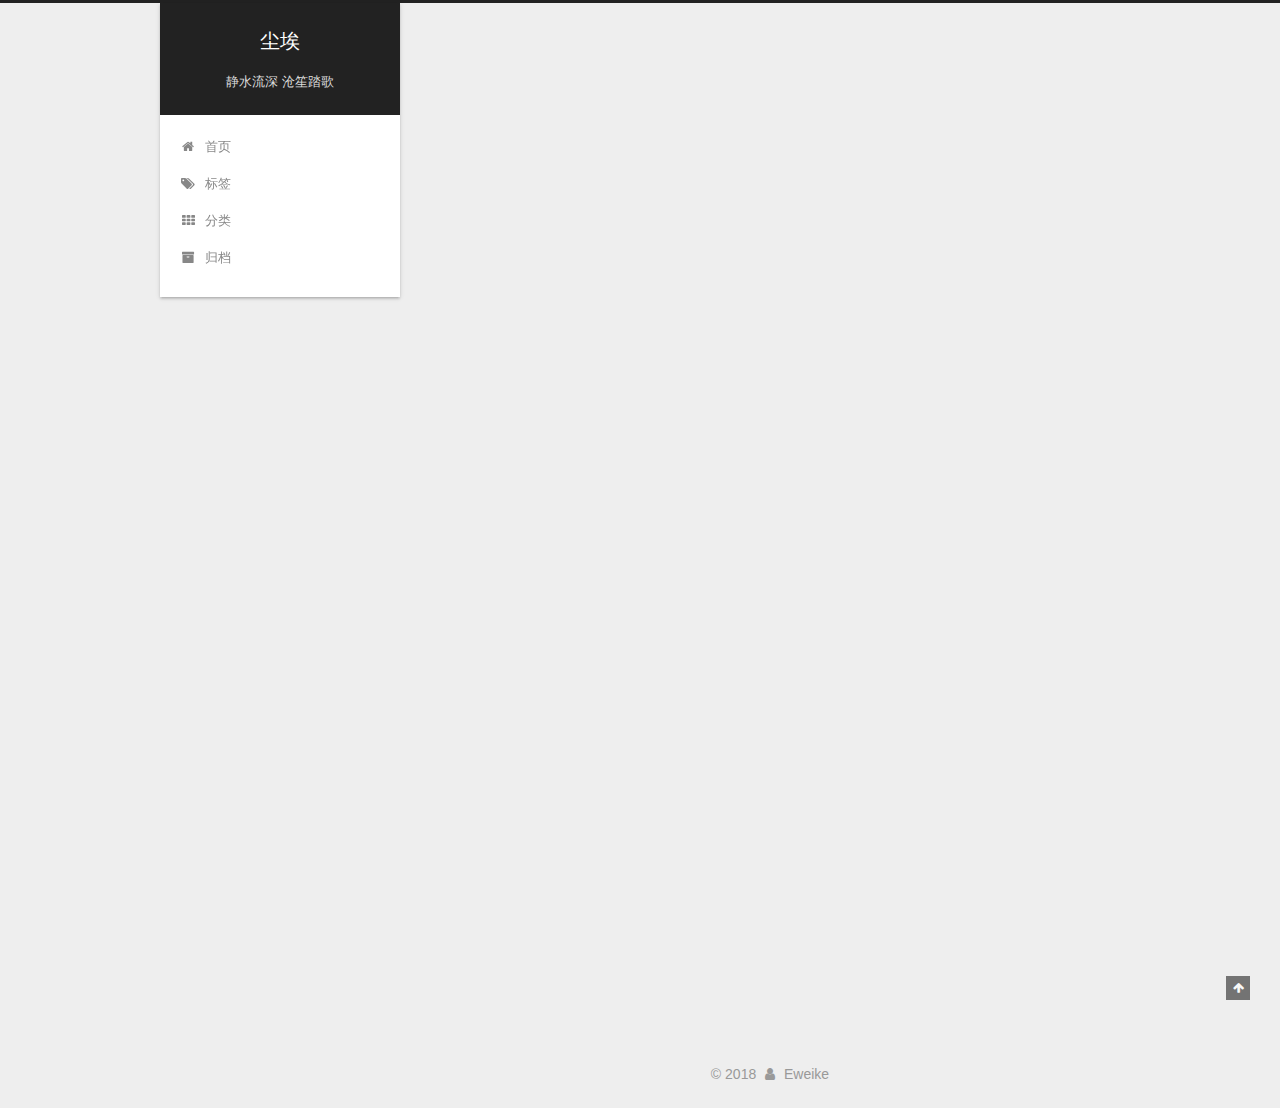
<file: index.html>
<!DOCTYPE html>



  


<html class="theme-next gemini use-motion" lang="zh-Hans">
<head><meta name="generator" content="Hexo 3.8.0">
  <meta charset="UTF-8">
<meta http-equiv="X-UA-Compatible" content="IE=edge">
<meta name="viewport" content="width=device-width, initial-scale=1, maximum-scale=1">
<meta name="theme-color" content="#222">









<meta http-equiv="Cache-Control" content="no-transform">
<meta http-equiv="Cache-Control" content="no-siteapp">
















  
  
  <link href="/lib/fancybox/source/jquery.fancybox.css?v=2.1.5" rel="stylesheet" type="text/css">







<link href="/lib/font-awesome/css/font-awesome.min.css?v=4.6.2" rel="stylesheet" type="text/css">

<link href="/css/main.css?v=5.1.4" rel="stylesheet" type="text/css">


  <link rel="apple-touch-icon" sizes="180x180" href="/images/apple-touch-icon-next.png?v=5.1.4">


  <link rel="icon" type="image/png" sizes="32x32" href="/images/favicon-32x32-next.png?v=5.1.4">


  <link rel="icon" type="image/png" sizes="16x16" href="/images/favicon-16x16-next.png?v=5.1.4">


  <link rel="mask-icon" href="/images/logo.svg?v=5.1.4" color="#222">





  <meta name="keywords" content="Web, 程序猿， 前端">










<meta property="og:type" content="website">
<meta property="og:title" content="尘埃">
<meta property="og:url" content="https://github.com/Eweike/Eweike.github.io/index.html">
<meta property="og:site_name" content="尘埃">
<meta property="og:locale" content="zh-Hans">
<meta name="twitter:card" content="summary">
<meta name="twitter:title" content="尘埃">



<script type="text/javascript" id="hexo.configurations">
  var NexT = window.NexT || {};
  var CONFIG = {
    root: '/',
    scheme: 'Gemini',
    version: '5.1.4',
    sidebar: {"position":"left","display":"post","offset":12,"b2t":false,"scrollpercent":false,"onmobile":false},
    fancybox: true,
    tabs: true,
    motion: {"enable":true,"async":false,"transition":{"post_block":"fadeIn","post_header":"slideDownIn","post_body":"slideDownIn","coll_header":"slideLeftIn","sidebar":"slideUpIn"}},
    duoshuo: {
      userId: '0',
      author: '博主'
    },
    algolia: {
      applicationID: '',
      apiKey: '',
      indexName: '',
      hits: {"per_page":10},
      labels: {"input_placeholder":"Search for Posts","hits_empty":"We didn't find any results for the search: ${query}","hits_stats":"${hits} results found in ${time} ms"}
    }
  };
</script>



  <link rel="canonical" href="https://github.com/Eweike/Eweike.github.io/">





  <title>尘埃</title>
  








</head>

<body itemscope="" itemtype="http://schema.org/WebPage" lang="zh-Hans">

  
  
    
  

  <div class="container sidebar-position-left 
  page-home">
    <div class="headband"></div>

    <header id="header" class="header" itemscope="" itemtype="http://schema.org/WPHeader">
      <div class="header-inner"><div class="site-brand-wrapper">
  <div class="site-meta ">
    

    <div class="custom-logo-site-title">
      <a href="/" class="brand" rel="start">
        <span class="logo-line-before"><i></i></span>
        <span class="site-title">尘埃</span>
        <span class="logo-line-after"><i></i></span>
      </a>
    </div>
      
        <p class="site-subtitle">静水流深 沧笙踏歌</p>
      
  </div>

  <div class="site-nav-toggle">
    <button>
      <span class="btn-bar"></span>
      <span class="btn-bar"></span>
      <span class="btn-bar"></span>
    </button>
  </div>
</div>

<nav class="site-nav">
  

  
    <ul id="menu" class="menu">
      
        
        <li class="menu-item menu-item-home">
          <a href="/" rel="section">
            
              <i class="menu-item-icon fa fa-fw fa-home"></i> <br>
            
            首页
          </a>
        </li>
      
        
        <li class="menu-item menu-item-tags">
          <a href="/tags/" rel="section">
            
              <i class="menu-item-icon fa fa-fw fa-tags"></i> <br>
            
            标签
          </a>
        </li>
      
        
        <li class="menu-item menu-item-categories">
          <a href="/categories/" rel="section">
            
              <i class="menu-item-icon fa fa-fw fa-th"></i> <br>
            
            分类
          </a>
        </li>
      
        
        <li class="menu-item menu-item-archives">
          <a href="/archives/" rel="section">
            
              <i class="menu-item-icon fa fa-fw fa-archive"></i> <br>
            
            归档
          </a>
        </li>
      

      
    </ul>
  

  
</nav>



 </div>
    </header>

    <main id="main" class="main">
      <div class="main-inner">
        <div class="content-wrap">
          <div id="content" class="content">
            
  <section id="posts" class="posts-expand">
    
      

  

  
  
  

  <article class="post post-type-normal" itemscope="" itemtype="http://schema.org/Article">
  
  
  
  <div class="post-block">
    <link itemprop="mainEntityOfPage" href="https://github.com/Eweike/Eweike.github.io/2018/11/19/hello-world/">

    <span hidden itemprop="author" itemscope="" itemtype="http://schema.org/Person">
      <meta itemprop="name" content="Eweike">
      <meta itemprop="description" content="">
      <meta itemprop="image" content="/uploads/images/avatar.png">
    </span>

    <span hidden itemprop="publisher" itemscope="" itemtype="http://schema.org/Organization">
      <meta itemprop="name" content="尘埃">
    </span>

    
      <header class="post-header">

        
        
          <h1 class="post-title" itemprop="name headline">
                
                <a class="post-title-link" href="/2018/11/19/hello-world/" itemprop="url">Hello World</a></h1>
        

        <div class="post-meta">
          <span class="post-time">
            
              <span class="post-meta-item-icon">
                <i class="fa fa-calendar-o"></i>
              </span>
              
                <span class="post-meta-item-text">发表于</span>
              
              <time title="创建于" itemprop="dateCreated datePublished" datetime="2018-11-19T14:25:38+08:00">
                2018-11-19
              </time>
            

            

            
          </span>

          

          
            
          

          
          

          

          

          

        </div>
      </header>
    

    
    
    
    <div class="post-body" itemprop="articleBody">

      
      

      
        
          
            <p>Welcome to <a href="https://hexo.io/" target="_blank" rel="noopener">Hexo</a>! This is your very first post. Check <a href="https://hexo.io/docs/" target="_blank" rel="noopener">documentation</a> for more info. If you get any problems when using Hexo, you can find the answer in <a href="https://hexo.io/docs/troubleshooting.html" target="_blank" rel="noopener">troubleshooting</a> or you can ask me on <a href="https://github.com/hexojs/hexo/issues">GitHub</a>.</p>
<h2 id="Quick-Start"><a href="#Quick-Start" class="headerlink" title="Quick Start"></a>Quick Start</h2><h3 id="Create-a-new-post"><a href="#Create-a-new-post" class="headerlink" title="Create a new post"></a>Create a new post</h3><figure class="highlight bash"><table><tr><td class="gutter"><pre><span class="line">1</span><br></pre></td><td class="code"><pre><span class="line">$ hexo new <span class="string">"My New Post"</span></span><br></pre></td></tr></table></figure>
<p>More info: <a href="https://hexo.io/docs/writing.html" target="_blank" rel="noopener">Writing</a></p>
<h3 id="Run-server"><a href="#Run-server" class="headerlink" title="Run server"></a>Run server</h3><figure class="highlight bash"><table><tr><td class="gutter"><pre><span class="line">1</span><br></pre></td><td class="code"><pre><span class="line">$ hexo server</span><br></pre></td></tr></table></figure>
<p>More info: <a href="https://hexo.io/docs/server.html" target="_blank" rel="noopener">Server</a></p>
<h3 id="Generate-static-files"><a href="#Generate-static-files" class="headerlink" title="Generate static files"></a>Generate static files</h3><figure class="highlight bash"><table><tr><td class="gutter"><pre><span class="line">1</span><br></pre></td><td class="code"><pre><span class="line">$ hexo generate</span><br></pre></td></tr></table></figure>
<p>More info: <a href="https://hexo.io/docs/generating.html" target="_blank" rel="noopener">Generating</a></p>
<h3 id="Deploy-to-remote-sites"><a href="#Deploy-to-remote-sites" class="headerlink" title="Deploy to remote sites"></a>Deploy to remote sites</h3><figure class="highlight bash"><table><tr><td class="gutter"><pre><span class="line">1</span><br></pre></td><td class="code"><pre><span class="line">$ hexo deploy</span><br></pre></td></tr></table></figure>
<p>More info: <a href="https://hexo.io/docs/deployment.html" target="_blank" rel="noopener">Deployment</a></p>

          
        
      
    </div>
    
    
    

    

    

    

    <footer class="post-footer">
      

      

      

      
      
        <div class="post-eof"></div>
      
    </footer>
  </div>
  
  
  
  </article>


    
  </section>

  


          </div>
          


          

        </div>
        
          
  
  <div class="sidebar-toggle">
    <div class="sidebar-toggle-line-wrap">
      <span class="sidebar-toggle-line sidebar-toggle-line-first"></span>
      <span class="sidebar-toggle-line sidebar-toggle-line-middle"></span>
      <span class="sidebar-toggle-line sidebar-toggle-line-last"></span>
    </div>
  </div>

  <aside id="sidebar" class="sidebar">
    
    <div class="sidebar-inner">

      

      

      <section class="site-overview-wrap sidebar-panel sidebar-panel-active">
        <div class="site-overview">
          <div class="site-author motion-element" itemprop="author" itemscope="" itemtype="http://schema.org/Person">
            
              <img class="site-author-image" itemprop="image" src="/uploads/images/avatar.png" alt="Eweike">
            
              <p class="site-author-name" itemprop="name">Eweike</p>
              <p class="site-description motion-element" itemprop="description"></p>
          </div>

          <nav class="site-state motion-element">

            
              <div class="site-state-item site-state-posts">
              
                <a href="/archives/">
              
                  <span class="site-state-item-count">1</span>
                  <span class="site-state-item-name">日志</span>
                </a>
              </div>
            

            

            

          </nav>

          

          
            <div class="links-of-author motion-element">
                
                  <span class="links-of-author-item">
                    <a href="https://github.com/Eweike" target="_blank" title="GitHub">
                      
                        <i class="fa fa-fw fa-github"></i>GitHub</a>
                  </span>
                
                  <span class="links-of-author-item">
                    <a href="https://www.jianshu.com/u/25d2cf3d4e31" target="_blank" title="简书">
                      
                        <i class="fa fa-fw fa-globe"></i>简书</a>
                  </span>
                
            </div>
          

          
          

          
          

          

        </div>
      </section>

      

      

    </div>
  </aside>


        
      </div>
    </main>

    <footer id="footer" class="footer">
      <div class="footer-inner">
        <div class="copyright">&copy; <span itemprop="copyrightYear">2018</span>
  <span class="with-love">
    <i class="fa fa-user"></i>
  </span>
  <span class="author" itemprop="copyrightHolder">Eweike</span>

  
</div>








        
      </div>
    </footer>

    
      <div class="back-to-top">
        <i class="fa fa-arrow-up"></i>
        
      </div>
    

    

  </div>

  

<script type="text/javascript">
  if (Object.prototype.toString.call(window.Promise) !== '[object Function]') {
    window.Promise = null;
  }
</script>









  












  
  
    <script type="text/javascript" src="/lib/jquery/index.js?v=2.1.3"></script>
  

  
  
    <script type="text/javascript" src="/lib/fastclick/lib/fastclick.min.js?v=1.0.6"></script>
  

  
  
    <script type="text/javascript" src="/lib/jquery_lazyload/jquery.lazyload.js?v=1.9.7"></script>
  

  
  
    <script type="text/javascript" src="/lib/velocity/velocity.min.js?v=1.2.1"></script>
  

  
  
    <script type="text/javascript" src="/lib/velocity/velocity.ui.min.js?v=1.2.1"></script>
  

  
  
    <script type="text/javascript" src="/lib/fancybox/source/jquery.fancybox.pack.js?v=2.1.5"></script>
  


  


  <script type="text/javascript" src="/js/src/utils.js?v=5.1.4"></script>

  <script type="text/javascript" src="/js/src/motion.js?v=5.1.4"></script>



  
  


  <script type="text/javascript" src="/js/src/affix.js?v=5.1.4"></script>

  <script type="text/javascript" src="/js/src/schemes/pisces.js?v=5.1.4"></script>



  

  


  <script type="text/javascript" src="/js/src/bootstrap.js?v=5.1.4"></script>



  


  




	





  





  












  





  

  

  

  
  

  

  

  

</body>
</html>
</file>
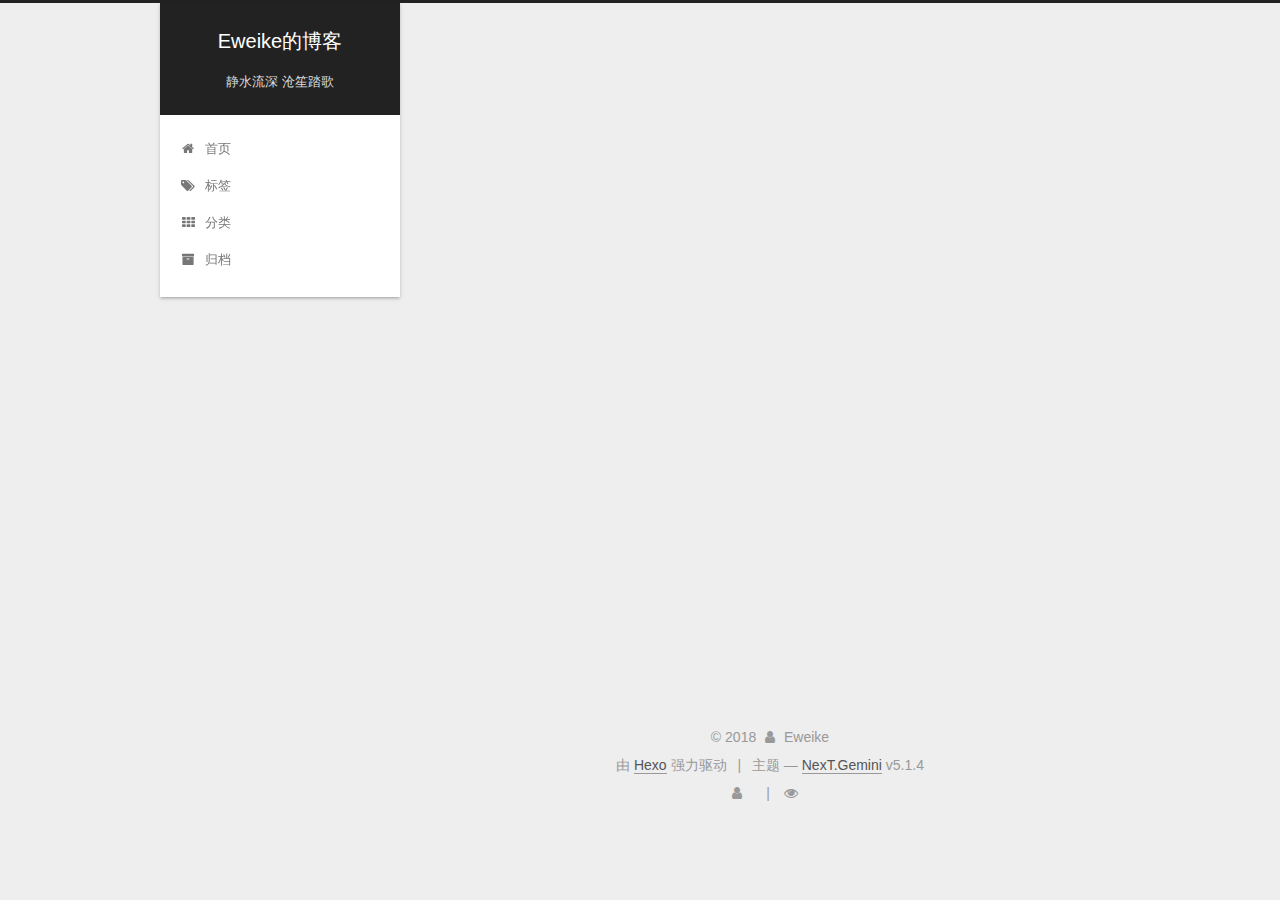
<file: archives/index.html>
<!DOCTYPE html>



  


<html class="theme-next gemini use-motion" lang="zh-Hans">
<head><meta name="generator" content="Hexo 3.8.0">
  <meta charset="UTF-8">
<meta http-equiv="X-UA-Compatible" content="IE=edge">
<meta name="viewport" content="width=device-width, initial-scale=1, maximum-scale=1">
<meta name="theme-color" content="#222">









<meta http-equiv="Cache-Control" content="no-transform">
<meta http-equiv="Cache-Control" content="no-siteapp">
















  
  
  <link href="/lib/fancybox/source/jquery.fancybox.css?v=2.1.5" rel="stylesheet" type="text/css">







<link href="/lib/font-awesome/css/font-awesome.min.css?v=4.6.2" rel="stylesheet" type="text/css">

<link href="/css/main.css?v=5.1.4" rel="stylesheet" type="text/css">


  <link rel="apple-touch-icon" sizes="180x180" href="/images/apple-touch-icon-next.png?v=5.1.4">


  <link rel="icon" type="image/png" sizes="32x32" href="/images/favicon-32x32-next.png?v=5.1.4">


  <link rel="icon" type="image/png" sizes="16x16" href="/images/favicon-16x16-next.png?v=5.1.4">


  <link rel="mask-icon" href="/images/logo.svg?v=5.1.4" color="#222">





  <meta name="keywords" content="Web, 程序猿， 前端">










<meta property="og:type" content="website">
<meta property="og:title" content="Eweike的博客">
<meta property="og:url" content="https://github.com/Eweike/Eweike.github.io/archives/index.html">
<meta property="og:site_name" content="Eweike的博客">
<meta property="og:locale" content="zh-Hans">
<meta name="twitter:card" content="summary">
<meta name="twitter:title" content="Eweike的博客">



<script type="text/javascript" id="hexo.configurations">
  var NexT = window.NexT || {};
  var CONFIG = {
    root: '/',
    scheme: 'Gemini',
    version: '5.1.4',
    sidebar: {"position":"left","display":"post","offset":12,"b2t":false,"scrollpercent":false,"onmobile":false},
    fancybox: true,
    tabs: true,
    motion: {"enable":true,"async":false,"transition":{"post_block":"fadeIn","post_header":"slideDownIn","post_body":"slideDownIn","coll_header":"slideLeftIn","sidebar":"slideUpIn"}},
    duoshuo: {
      userId: '0',
      author: '博主'
    },
    algolia: {
      applicationID: '',
      apiKey: '',
      indexName: '',
      hits: {"per_page":10},
      labels: {"input_placeholder":"Search for Posts","hits_empty":"We didn't find any results for the search: ${query}","hits_stats":"${hits} results found in ${time} ms"}
    }
  };
</script>



  <link rel="canonical" href="https://github.com/Eweike/Eweike.github.io/archives/">





  <title>归档 | Eweike的博客</title>
  








</head>

<body itemscope="" itemtype="http://schema.org/WebPage" lang="zh-Hans">

  
  
    
  

  <div class="container sidebar-position-left page-archive">
    <div class="headband"></div>

    <header id="header" class="header" itemscope="" itemtype="http://schema.org/WPHeader">
      <div class="header-inner"><div class="site-brand-wrapper">
  <div class="site-meta ">
    

    <div class="custom-logo-site-title">
      <a href="/" class="brand" rel="start">
        <span class="logo-line-before"><i></i></span>
        <span class="site-title">Eweike的博客</span>
        <span class="logo-line-after"><i></i></span>
      </a>
    </div>
      
        <p class="site-subtitle">静水流深 沧笙踏歌</p>
      
  </div>

  <div class="site-nav-toggle">
    <button>
      <span class="btn-bar"></span>
      <span class="btn-bar"></span>
      <span class="btn-bar"></span>
    </button>
  </div>
</div>

<nav class="site-nav">
  

  
    <ul id="menu" class="menu">
      
        
        <li class="menu-item menu-item-home">
          <a href="/" rel="section">
            
              <i class="menu-item-icon fa fa-fw fa-home"></i> <br>
            
            首页
          </a>
        </li>
      
        
        <li class="menu-item menu-item-tags">
          <a href="/tags/" rel="section">
            
              <i class="menu-item-icon fa fa-fw fa-tags"></i> <br>
            
            标签
          </a>
        </li>
      
        
        <li class="menu-item menu-item-categories">
          <a href="/categories/" rel="section">
            
              <i class="menu-item-icon fa fa-fw fa-th"></i> <br>
            
            分类
          </a>
        </li>
      
        
        <li class="menu-item menu-item-archives">
          <a href="/archives/" rel="section">
            
              <i class="menu-item-icon fa fa-fw fa-archive"></i> <br>
            
            归档
          </a>
        </li>
      

      
    </ul>
  

  
</nav>



 </div>
    </header>

    <main id="main" class="main">
      <div class="main-inner">
        <div class="content-wrap">
          <div id="content" class="content">
            

  
  
  
  <div class="post-block archive">
    <div id="posts" class="posts-collapse">
      <span class="archive-move-on"></span>

      <span class="archive-page-counter">
        
        
        
          
        
        嗯..! 目前共计 2 篇日志。 继续努力。
      </span>

      

        
        
        

        
          
          <div class="collection-title">
            <h1 class="archive-year" id="archive-year-2018">2018</h1>
          </div>
        
        

        

  <article class="post post-type-normal" itemscope="" itemtype="http://schema.org/Article">
    <header class="post-header">

      <h2 class="post-title">
        
            <a class="post-title-link" href="/2018/11/20/新手看JS中的面向对象/" itemprop="url">
              
                <span itemprop="name">新手看JS中的面向对象</span>
              
            </a>
        
      </h2>

      <div class="post-meta">
        <time class="post-time" itemprop="dateCreated" datetime="2018-11-20T09:31:17+08:00" content="2018-11-20">
          11-20
        </time>
      </div>

    </header>
  </article>



      

        
        
        

        
        

        

  <article class="post post-type-normal" itemscope="" itemtype="http://schema.org/Article">
    <header class="post-header">

      <h2 class="post-title">
        
            <a class="post-title-link" href="/2018/11/19/hello-world/" itemprop="url">
              
                <span itemprop="name">Hello World</span>
              
            </a>
        
      </h2>

      <div class="post-meta">
        <time class="post-time" itemprop="dateCreated" datetime="2018-11-19T14:25:38+08:00" content="2018-11-19">
          11-19
        </time>
      </div>

    </header>
  </article>



      

    </div>
  </div>
  
  
  

  



          </div>
          


          

        </div>
        
          
  
  <div class="sidebar-toggle">
    <div class="sidebar-toggle-line-wrap">
      <span class="sidebar-toggle-line sidebar-toggle-line-first"></span>
      <span class="sidebar-toggle-line sidebar-toggle-line-middle"></span>
      <span class="sidebar-toggle-line sidebar-toggle-line-last"></span>
    </div>
  </div>

  <aside id="sidebar" class="sidebar">
    
    <div class="sidebar-inner">

      

      

      <section class="site-overview-wrap sidebar-panel sidebar-panel-active">
        <div class="site-overview">
          <div class="site-author motion-element" itemprop="author" itemscope="" itemtype="http://schema.org/Person">
            
              <img class="site-author-image" itemprop="image" src="/uploads/images/avatar.png" alt="Eweike">
            
              <p class="site-author-name" itemprop="name">Eweike</p>
              <p class="site-description motion-element" itemprop="description"></p>
          </div>

          <nav class="site-state motion-element">

            
              <div class="site-state-item site-state-posts">
              
                <a href="/archives/">
              
                  <span class="site-state-item-count">2</span>
                  <span class="site-state-item-name">日志</span>
                </a>
              </div>
            

            

            
              
              
              <div class="site-state-item site-state-tags">
                
                  <span class="site-state-item-count">1</span>
                  <span class="site-state-item-name">标签</span>
                
              </div>
            

          </nav>

          

          
            <div class="links-of-author motion-element">
                
                  <span class="links-of-author-item">
                    <a href="https://github.com/Eweike" target="_blank" title="GitHub">
                      
                        <i class="fa fa-fw fa-github"></i>GitHub</a>
                  </span>
                
                  <span class="links-of-author-item">
                    <a href="https://www.jianshu.com/u/25d2cf3d4e31" target="_blank" title="简书">
                      
                        <i class="fa fa-fw fa-globe"></i>简书</a>
                  </span>
                
            </div>
          

          
          

          
          

          

        </div>
      </section>

      

      

    </div>
  </aside>


        
      </div>
    </main>

    <footer id="footer" class="footer">
      <div class="footer-inner">
        <div class="copyright">&copy; <span itemprop="copyrightYear">2018</span>
  <span class="with-love">
    <i class="fa fa-user"></i>
  </span>
  <span class="author" itemprop="copyrightHolder">Eweike</span>

  
</div>


  <div class="powered-by">由 <a class="theme-link" target="_blank" href="https://hexo.io">Hexo</a> 强力驱动</div>



  <span class="post-meta-divider">|</span>



  <div class="theme-info">主题 &mdash; <a class="theme-link" target="_blank" href="https://github.com/iissnan/hexo-theme-next">NexT.Gemini</a> v5.1.4</div>




        
<div class="busuanzi-count">
  <script async src="https://dn-lbstatics.qbox.me/busuanzi/2.3/busuanzi.pure.mini.js"></script>

  
    <span class="site-uv">
      <i class="fa fa-user"></i>
      <span class="busuanzi-value" id="busuanzi_value_site_uv"></span>
      
    </span>
  

  
    <span class="site-pv">
      <i class="fa fa-eye"></i>
      <span class="busuanzi-value" id="busuanzi_value_site_pv"></span>
      
    </span>
  
</div>








        
      </div>
    </footer>

    
      <div class="back-to-top">
        <i class="fa fa-arrow-up"></i>
        
      </div>
    

    

  </div>

  

<script type="text/javascript">
  if (Object.prototype.toString.call(window.Promise) !== '[object Function]') {
    window.Promise = null;
  }
</script>









  












  
  
    <script type="text/javascript" src="/lib/jquery/index.js?v=2.1.3"></script>
  

  
  
    <script type="text/javascript" src="/lib/fastclick/lib/fastclick.min.js?v=1.0.6"></script>
  

  
  
    <script type="text/javascript" src="/lib/jquery_lazyload/jquery.lazyload.js?v=1.9.7"></script>
  

  
  
    <script type="text/javascript" src="/lib/velocity/velocity.min.js?v=1.2.1"></script>
  

  
  
    <script type="text/javascript" src="/lib/velocity/velocity.ui.min.js?v=1.2.1"></script>
  

  
  
    <script type="text/javascript" src="/lib/fancybox/source/jquery.fancybox.pack.js?v=2.1.5"></script>
  


  


  <script type="text/javascript" src="/js/src/utils.js?v=5.1.4"></script>

  <script type="text/javascript" src="/js/src/motion.js?v=5.1.4"></script>



  
  


  <script type="text/javascript" src="/js/src/affix.js?v=5.1.4"></script>

  <script type="text/javascript" src="/js/src/schemes/pisces.js?v=5.1.4"></script>



  

  


  <script type="text/javascript" src="/js/src/bootstrap.js?v=5.1.4"></script>



  


  




	





  





  












  





  

  

  

  
  

  

  

  

</body>
</html>
</file>
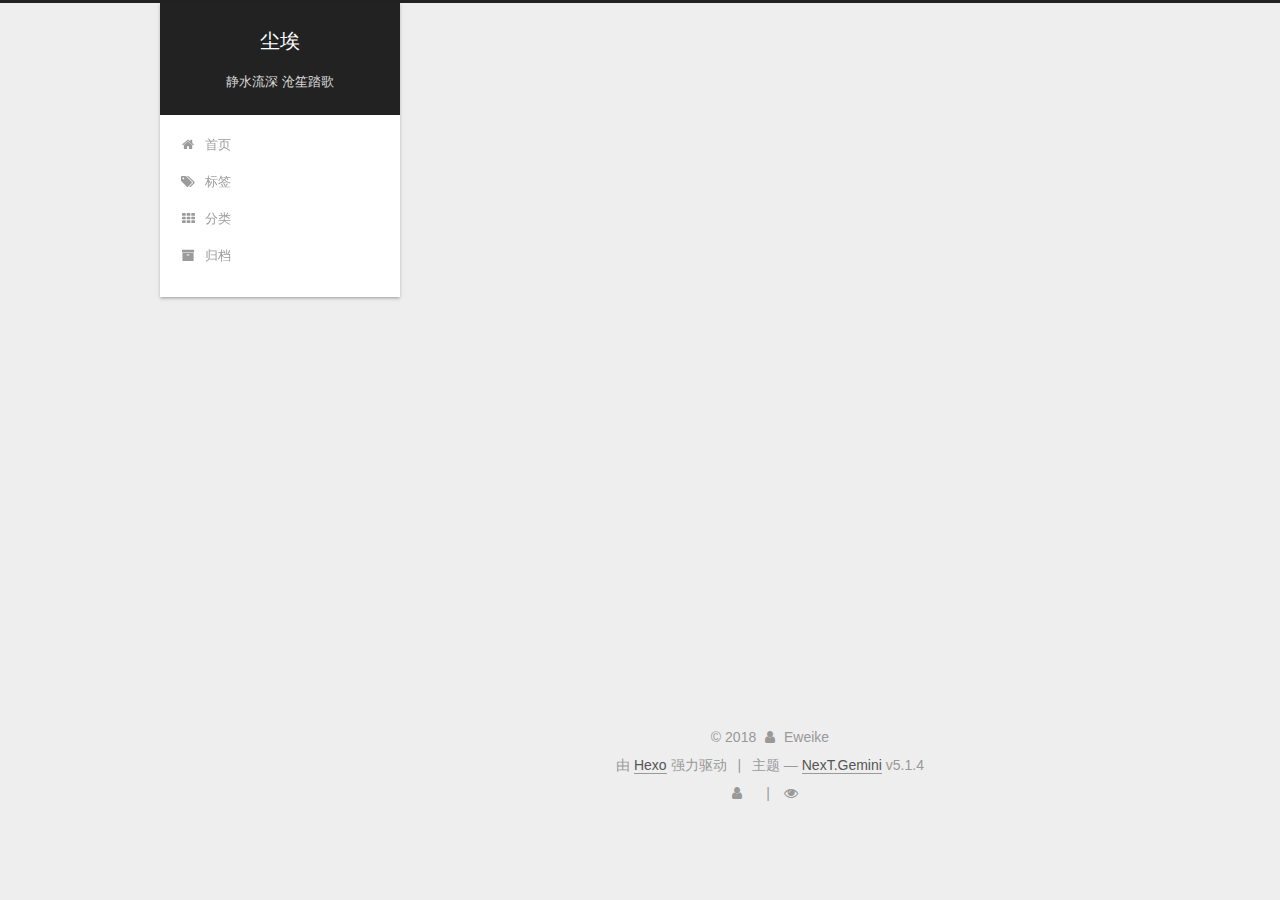
<file: categories/index.html>
<!DOCTYPE html>



  


<html class="theme-next gemini use-motion" lang="zh-Hans">
<head><meta name="generator" content="Hexo 3.8.0">
  <meta charset="UTF-8">
<meta http-equiv="X-UA-Compatible" content="IE=edge">
<meta name="viewport" content="width=device-width, initial-scale=1, maximum-scale=1">
<meta name="theme-color" content="#222">









<meta http-equiv="Cache-Control" content="no-transform">
<meta http-equiv="Cache-Control" content="no-siteapp">
















  
  
  <link href="/lib/fancybox/source/jquery.fancybox.css?v=2.1.5" rel="stylesheet" type="text/css">







<link href="/lib/font-awesome/css/font-awesome.min.css?v=4.6.2" rel="stylesheet" type="text/css">

<link href="/css/main.css?v=5.1.4" rel="stylesheet" type="text/css">


  <link rel="apple-touch-icon" sizes="180x180" href="/images/apple-touch-icon-next.png?v=5.1.4">


  <link rel="icon" type="image/png" sizes="32x32" href="/images/favicon-32x32-next.png?v=5.1.4">


  <link rel="icon" type="image/png" sizes="16x16" href="/images/favicon-16x16-next.png?v=5.1.4">


  <link rel="mask-icon" href="/images/logo.svg?v=5.1.4" color="#222">





  <meta name="keywords" content="Web, 程序猿， 前端">










<meta property="og:type" content="website">
<meta property="og:title" content="categories">
<meta property="og:url" content="https://github.com/Eweike/Eweike.github.io/categories/index.html">
<meta property="og:site_name" content="尘埃">
<meta property="og:locale" content="zh-Hans">
<meta property="og:updated_time" content="2018-11-19T07:16:26.705Z">
<meta name="twitter:card" content="summary">
<meta name="twitter:title" content="categories">



<script type="text/javascript" id="hexo.configurations">
  var NexT = window.NexT || {};
  var CONFIG = {
    root: '/',
    scheme: 'Gemini',
    version: '5.1.4',
    sidebar: {"position":"left","display":"post","offset":12,"b2t":false,"scrollpercent":false,"onmobile":false},
    fancybox: true,
    tabs: true,
    motion: {"enable":true,"async":false,"transition":{"post_block":"fadeIn","post_header":"slideDownIn","post_body":"slideDownIn","coll_header":"slideLeftIn","sidebar":"slideUpIn"}},
    duoshuo: {
      userId: '0',
      author: '博主'
    },
    algolia: {
      applicationID: '',
      apiKey: '',
      indexName: '',
      hits: {"per_page":10},
      labels: {"input_placeholder":"Search for Posts","hits_empty":"We didn't find any results for the search: ${query}","hits_stats":"${hits} results found in ${time} ms"}
    }
  };
</script>



  <link rel="canonical" href="https://github.com/Eweike/Eweike.github.io/categories/">





  <title>categories | 尘埃</title>
  








</head>

<body itemscope="" itemtype="http://schema.org/WebPage" lang="zh-Hans">

  
  
    
  

  <div class="container sidebar-position-left page-post-detail">
    <div class="headband"></div>

    <header id="header" class="header" itemscope="" itemtype="http://schema.org/WPHeader">
      <div class="header-inner"><div class="site-brand-wrapper">
  <div class="site-meta ">
    

    <div class="custom-logo-site-title">
      <a href="/" class="brand" rel="start">
        <span class="logo-line-before"><i></i></span>
        <span class="site-title">尘埃</span>
        <span class="logo-line-after"><i></i></span>
      </a>
    </div>
      
        <p class="site-subtitle">静水流深 沧笙踏歌</p>
      
  </div>

  <div class="site-nav-toggle">
    <button>
      <span class="btn-bar"></span>
      <span class="btn-bar"></span>
      <span class="btn-bar"></span>
    </button>
  </div>
</div>

<nav class="site-nav">
  

  
    <ul id="menu" class="menu">
      
        
        <li class="menu-item menu-item-home">
          <a href="/" rel="section">
            
              <i class="menu-item-icon fa fa-fw fa-home"></i> <br>
            
            首页
          </a>
        </li>
      
        
        <li class="menu-item menu-item-tags">
          <a href="/tags/" rel="section">
            
              <i class="menu-item-icon fa fa-fw fa-tags"></i> <br>
            
            标签
          </a>
        </li>
      
        
        <li class="menu-item menu-item-categories">
          <a href="/categories/" rel="section">
            
              <i class="menu-item-icon fa fa-fw fa-th"></i> <br>
            
            分类
          </a>
        </li>
      
        
        <li class="menu-item menu-item-archives">
          <a href="/archives/" rel="section">
            
              <i class="menu-item-icon fa fa-fw fa-archive"></i> <br>
            
            归档
          </a>
        </li>
      

      
    </ul>
  

  
</nav>



 </div>
    </header>

    <main id="main" class="main">
      <div class="main-inner">
        <div class="content-wrap">
          <div id="content" class="content">
            

  <div id="posts" class="posts-expand">
    
    
    
    <div class="post-block page">
      <header class="post-header">

	<h1 class="post-title" itemprop="name headline">categories</h1>



</header>

      
      
      
      <div class="post-body">
        
        
          
        
      </div>
      
      
      
    </div>
    
    
    
  </div>


          </div>
          


          

        </div>
        
          
  
  <div class="sidebar-toggle">
    <div class="sidebar-toggle-line-wrap">
      <span class="sidebar-toggle-line sidebar-toggle-line-first"></span>
      <span class="sidebar-toggle-line sidebar-toggle-line-middle"></span>
      <span class="sidebar-toggle-line sidebar-toggle-line-last"></span>
    </div>
  </div>

  <aside id="sidebar" class="sidebar">
    
    <div class="sidebar-inner">

      

      

      <section class="site-overview-wrap sidebar-panel sidebar-panel-active">
        <div class="site-overview">
          <div class="site-author motion-element" itemprop="author" itemscope="" itemtype="http://schema.org/Person">
            
              <img class="site-author-image" itemprop="image" src="/uploads/images/avatar.png" alt="Eweike">
            
              <p class="site-author-name" itemprop="name">Eweike</p>
              <p class="site-description motion-element" itemprop="description"></p>
          </div>

          <nav class="site-state motion-element">

            
              <div class="site-state-item site-state-posts">
              
                <a href="/archives/">
              
                  <span class="site-state-item-count">1</span>
                  <span class="site-state-item-name">日志</span>
                </a>
              </div>
            

            

            

          </nav>

          

          
            <div class="links-of-author motion-element">
                
                  <span class="links-of-author-item">
                    <a href="https://github.com/Eweike" target="_blank" title="GitHub">
                      
                        <i class="fa fa-fw fa-github"></i>GitHub</a>
                  </span>
                
                  <span class="links-of-author-item">
                    <a href="https://www.jianshu.com/u/25d2cf3d4e31" target="_blank" title="简书">
                      
                        <i class="fa fa-fw fa-globe"></i>简书</a>
                  </span>
                
            </div>
          

          
          

          
          

          

        </div>
      </section>

      

      

    </div>
  </aside>


        
      </div>
    </main>

    <footer id="footer" class="footer">
      <div class="footer-inner">
        <div class="copyright">&copy; <span itemprop="copyrightYear">2018</span>
  <span class="with-love">
    <i class="fa fa-user"></i>
  </span>
  <span class="author" itemprop="copyrightHolder">Eweike</span>

  
</div>


  <div class="powered-by">由 <a class="theme-link" target="_blank" href="https://hexo.io">Hexo</a> 强力驱动</div>



  <span class="post-meta-divider">|</span>



  <div class="theme-info">主题 &mdash; <a class="theme-link" target="_blank" href="https://github.com/iissnan/hexo-theme-next">NexT.Gemini</a> v5.1.4</div>




        
<div class="busuanzi-count">
  <script async src="https://dn-lbstatics.qbox.me/busuanzi/2.3/busuanzi.pure.mini.js"></script>

  
    <span class="site-uv">
      <i class="fa fa-user"></i>
      <span class="busuanzi-value" id="busuanzi_value_site_uv"></span>
      
    </span>
  

  
    <span class="site-pv">
      <i class="fa fa-eye"></i>
      <span class="busuanzi-value" id="busuanzi_value_site_pv"></span>
      
    </span>
  
</div>








        
      </div>
    </footer>

    
      <div class="back-to-top">
        <i class="fa fa-arrow-up"></i>
        
      </div>
    

    

  </div>

  

<script type="text/javascript">
  if (Object.prototype.toString.call(window.Promise) !== '[object Function]') {
    window.Promise = null;
  }
</script>









  












  
  
    <script type="text/javascript" src="/lib/jquery/index.js?v=2.1.3"></script>
  

  
  
    <script type="text/javascript" src="/lib/fastclick/lib/fastclick.min.js?v=1.0.6"></script>
  

  
  
    <script type="text/javascript" src="/lib/jquery_lazyload/jquery.lazyload.js?v=1.9.7"></script>
  

  
  
    <script type="text/javascript" src="/lib/velocity/velocity.min.js?v=1.2.1"></script>
  

  
  
    <script type="text/javascript" src="/lib/velocity/velocity.ui.min.js?v=1.2.1"></script>
  

  
  
    <script type="text/javascript" src="/lib/fancybox/source/jquery.fancybox.pack.js?v=2.1.5"></script>
  


  


  <script type="text/javascript" src="/js/src/utils.js?v=5.1.4"></script>

  <script type="text/javascript" src="/js/src/motion.js?v=5.1.4"></script>



  
  


  <script type="text/javascript" src="/js/src/affix.js?v=5.1.4"></script>

  <script type="text/javascript" src="/js/src/schemes/pisces.js?v=5.1.4"></script>



  
  <script type="text/javascript" src="/js/src/scrollspy.js?v=5.1.4"></script>
<script type="text/javascript" src="/js/src/post-details.js?v=5.1.4"></script>



  


  <script type="text/javascript" src="/js/src/bootstrap.js?v=5.1.4"></script>



  


  




	





  





  












  





  

  

  

  
  

  

  

  

</body>
</html>
</file>
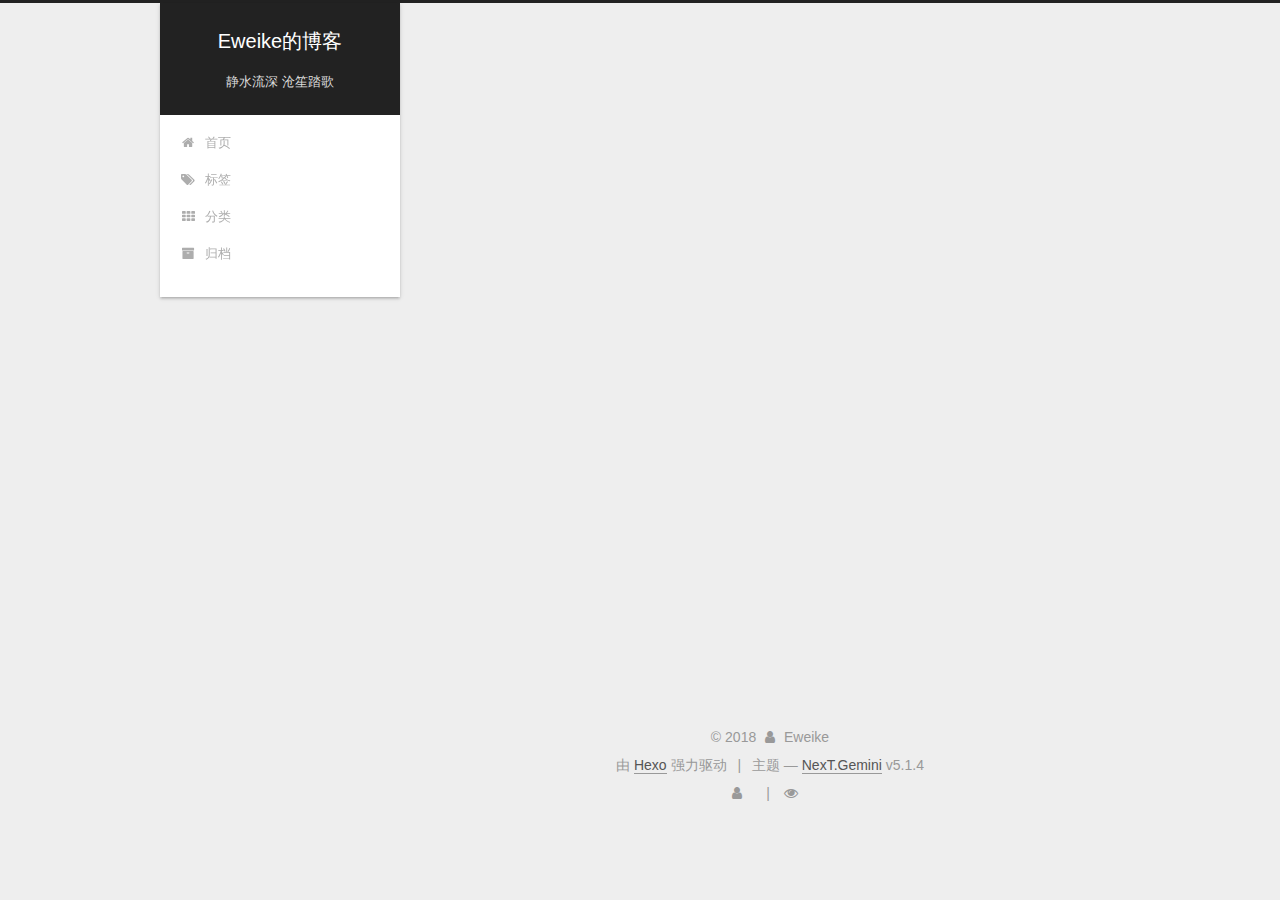
<file: tags/index.html>
<!DOCTYPE html>



  


<html class="theme-next gemini use-motion" lang="zh-Hans">
<head><meta name="generator" content="Hexo 3.8.0">
  <meta charset="UTF-8">
<meta http-equiv="X-UA-Compatible" content="IE=edge">
<meta name="viewport" content="width=device-width, initial-scale=1, maximum-scale=1">
<meta name="theme-color" content="#222">









<meta http-equiv="Cache-Control" content="no-transform">
<meta http-equiv="Cache-Control" content="no-siteapp">
















  
  
  <link href="/lib/fancybox/source/jquery.fancybox.css?v=2.1.5" rel="stylesheet" type="text/css">







<link href="/lib/font-awesome/css/font-awesome.min.css?v=4.6.2" rel="stylesheet" type="text/css">

<link href="/css/main.css?v=5.1.4" rel="stylesheet" type="text/css">


  <link rel="apple-touch-icon" sizes="180x180" href="/images/apple-touch-icon-next.png?v=5.1.4">


  <link rel="icon" type="image/png" sizes="32x32" href="/images/favicon-32x32-next.png?v=5.1.4">


  <link rel="icon" type="image/png" sizes="16x16" href="/images/favicon-16x16-next.png?v=5.1.4">


  <link rel="mask-icon" href="/images/logo.svg?v=5.1.4" color="#222">





  <meta name="keywords" content="Web, 程序猿， 前端">










<meta property="og:type" content="website">
<meta property="og:title" content="tags">
<meta property="og:url" content="https://github.com/Eweike/Eweike.github.io/tags/index.html">
<meta property="og:site_name" content="Eweike的博客">
<meta property="og:locale" content="zh-Hans">
<meta property="og:updated_time" content="2018-11-19T07:21:51.850Z">
<meta name="twitter:card" content="summary">
<meta name="twitter:title" content="tags">



<script type="text/javascript" id="hexo.configurations">
  var NexT = window.NexT || {};
  var CONFIG = {
    root: '/',
    scheme: 'Gemini',
    version: '5.1.4',
    sidebar: {"position":"left","display":"post","offset":12,"b2t":false,"scrollpercent":false,"onmobile":false},
    fancybox: true,
    tabs: true,
    motion: {"enable":true,"async":false,"transition":{"post_block":"fadeIn","post_header":"slideDownIn","post_body":"slideDownIn","coll_header":"slideLeftIn","sidebar":"slideUpIn"}},
    duoshuo: {
      userId: '0',
      author: '博主'
    },
    algolia: {
      applicationID: '',
      apiKey: '',
      indexName: '',
      hits: {"per_page":10},
      labels: {"input_placeholder":"Search for Posts","hits_empty":"We didn't find any results for the search: ${query}","hits_stats":"${hits} results found in ${time} ms"}
    }
  };
</script>



  <link rel="canonical" href="https://github.com/Eweike/Eweike.github.io/tags/">





  <title>tags | Eweike的博客</title>
  








</head>

<body itemscope="" itemtype="http://schema.org/WebPage" lang="zh-Hans">

  
  
    
  

  <div class="container sidebar-position-left page-post-detail">
    <div class="headband"></div>

    <header id="header" class="header" itemscope="" itemtype="http://schema.org/WPHeader">
      <div class="header-inner"><div class="site-brand-wrapper">
  <div class="site-meta ">
    

    <div class="custom-logo-site-title">
      <a href="/" class="brand" rel="start">
        <span class="logo-line-before"><i></i></span>
        <span class="site-title">Eweike的博客</span>
        <span class="logo-line-after"><i></i></span>
      </a>
    </div>
      
        <p class="site-subtitle">静水流深 沧笙踏歌</p>
      
  </div>

  <div class="site-nav-toggle">
    <button>
      <span class="btn-bar"></span>
      <span class="btn-bar"></span>
      <span class="btn-bar"></span>
    </button>
  </div>
</div>

<nav class="site-nav">
  

  
    <ul id="menu" class="menu">
      
        
        <li class="menu-item menu-item-home">
          <a href="/" rel="section">
            
              <i class="menu-item-icon fa fa-fw fa-home"></i> <br>
            
            首页
          </a>
        </li>
      
        
        <li class="menu-item menu-item-tags">
          <a href="/tags/" rel="section">
            
              <i class="menu-item-icon fa fa-fw fa-tags"></i> <br>
            
            标签
          </a>
        </li>
      
        
        <li class="menu-item menu-item-categories">
          <a href="/categories/" rel="section">
            
              <i class="menu-item-icon fa fa-fw fa-th"></i> <br>
            
            分类
          </a>
        </li>
      
        
        <li class="menu-item menu-item-archives">
          <a href="/archives/" rel="section">
            
              <i class="menu-item-icon fa fa-fw fa-archive"></i> <br>
            
            归档
          </a>
        </li>
      

      
    </ul>
  

  
</nav>



 </div>
    </header>

    <main id="main" class="main">
      <div class="main-inner">
        <div class="content-wrap">
          <div id="content" class="content">
            

  <div id="posts" class="posts-expand">
    
    
    
    <div class="post-block page">
      <header class="post-header">

	<h1 class="post-title" itemprop="name headline">tags</h1>



</header>

      
      
      
      <div class="post-body">
        
        
          
        
      </div>
      
      
      
    </div>
    
    
    
  </div>


          </div>
          


          

        </div>
        
          
  
  <div class="sidebar-toggle">
    <div class="sidebar-toggle-line-wrap">
      <span class="sidebar-toggle-line sidebar-toggle-line-first"></span>
      <span class="sidebar-toggle-line sidebar-toggle-line-middle"></span>
      <span class="sidebar-toggle-line sidebar-toggle-line-last"></span>
    </div>
  </div>

  <aside id="sidebar" class="sidebar">
    
    <div class="sidebar-inner">

      

      

      <section class="site-overview-wrap sidebar-panel sidebar-panel-active">
        <div class="site-overview">
          <div class="site-author motion-element" itemprop="author" itemscope="" itemtype="http://schema.org/Person">
            
              <img class="site-author-image" itemprop="image" src="/uploads/images/avatar.png" alt="Eweike">
            
              <p class="site-author-name" itemprop="name">Eweike</p>
              <p class="site-description motion-element" itemprop="description"></p>
          </div>

          <nav class="site-state motion-element">

            
              <div class="site-state-item site-state-posts">
              
                <a href="/archives/">
              
                  <span class="site-state-item-count">2</span>
                  <span class="site-state-item-name">日志</span>
                </a>
              </div>
            

            

            
              
              
              <div class="site-state-item site-state-tags">
                
                  <span class="site-state-item-count">1</span>
                  <span class="site-state-item-name">标签</span>
                
              </div>
            

          </nav>

          

          
            <div class="links-of-author motion-element">
                
                  <span class="links-of-author-item">
                    <a href="https://github.com/Eweike" target="_blank" title="GitHub">
                      
                        <i class="fa fa-fw fa-github"></i>GitHub</a>
                  </span>
                
                  <span class="links-of-author-item">
                    <a href="https://www.jianshu.com/u/25d2cf3d4e31" target="_blank" title="简书">
                      
                        <i class="fa fa-fw fa-globe"></i>简书</a>
                  </span>
                
            </div>
          

          
          

          
          

          

        </div>
      </section>

      

      

    </div>
  </aside>


        
      </div>
    </main>

    <footer id="footer" class="footer">
      <div class="footer-inner">
        <div class="copyright">&copy; <span itemprop="copyrightYear">2018</span>
  <span class="with-love">
    <i class="fa fa-user"></i>
  </span>
  <span class="author" itemprop="copyrightHolder">Eweike</span>

  
</div>


  <div class="powered-by">由 <a class="theme-link" target="_blank" href="https://hexo.io">Hexo</a> 强力驱动</div>



  <span class="post-meta-divider">|</span>



  <div class="theme-info">主题 &mdash; <a class="theme-link" target="_blank" href="https://github.com/iissnan/hexo-theme-next">NexT.Gemini</a> v5.1.4</div>




        
<div class="busuanzi-count">
  <script async src="https://dn-lbstatics.qbox.me/busuanzi/2.3/busuanzi.pure.mini.js"></script>

  
    <span class="site-uv">
      <i class="fa fa-user"></i>
      <span class="busuanzi-value" id="busuanzi_value_site_uv"></span>
      
    </span>
  

  
    <span class="site-pv">
      <i class="fa fa-eye"></i>
      <span class="busuanzi-value" id="busuanzi_value_site_pv"></span>
      
    </span>
  
</div>








        
      </div>
    </footer>

    
      <div class="back-to-top">
        <i class="fa fa-arrow-up"></i>
        
      </div>
    

    

  </div>

  

<script type="text/javascript">
  if (Object.prototype.toString.call(window.Promise) !== '[object Function]') {
    window.Promise = null;
  }
</script>









  












  
  
    <script type="text/javascript" src="/lib/jquery/index.js?v=2.1.3"></script>
  

  
  
    <script type="text/javascript" src="/lib/fastclick/lib/fastclick.min.js?v=1.0.6"></script>
  

  
  
    <script type="text/javascript" src="/lib/jquery_lazyload/jquery.lazyload.js?v=1.9.7"></script>
  

  
  
    <script type="text/javascript" src="/lib/velocity/velocity.min.js?v=1.2.1"></script>
  

  
  
    <script type="text/javascript" src="/lib/velocity/velocity.ui.min.js?v=1.2.1"></script>
  

  
  
    <script type="text/javascript" src="/lib/fancybox/source/jquery.fancybox.pack.js?v=2.1.5"></script>
  


  


  <script type="text/javascript" src="/js/src/utils.js?v=5.1.4"></script>

  <script type="text/javascript" src="/js/src/motion.js?v=5.1.4"></script>



  
  


  <script type="text/javascript" src="/js/src/affix.js?v=5.1.4"></script>

  <script type="text/javascript" src="/js/src/schemes/pisces.js?v=5.1.4"></script>



  
  <script type="text/javascript" src="/js/src/scrollspy.js?v=5.1.4"></script>
<script type="text/javascript" src="/js/src/post-details.js?v=5.1.4"></script>



  


  <script type="text/javascript" src="/js/src/bootstrap.js?v=5.1.4"></script>



  


  




	





  





  












  





  

  

  

  
  

  

  

  

</body>
</html>
</file>
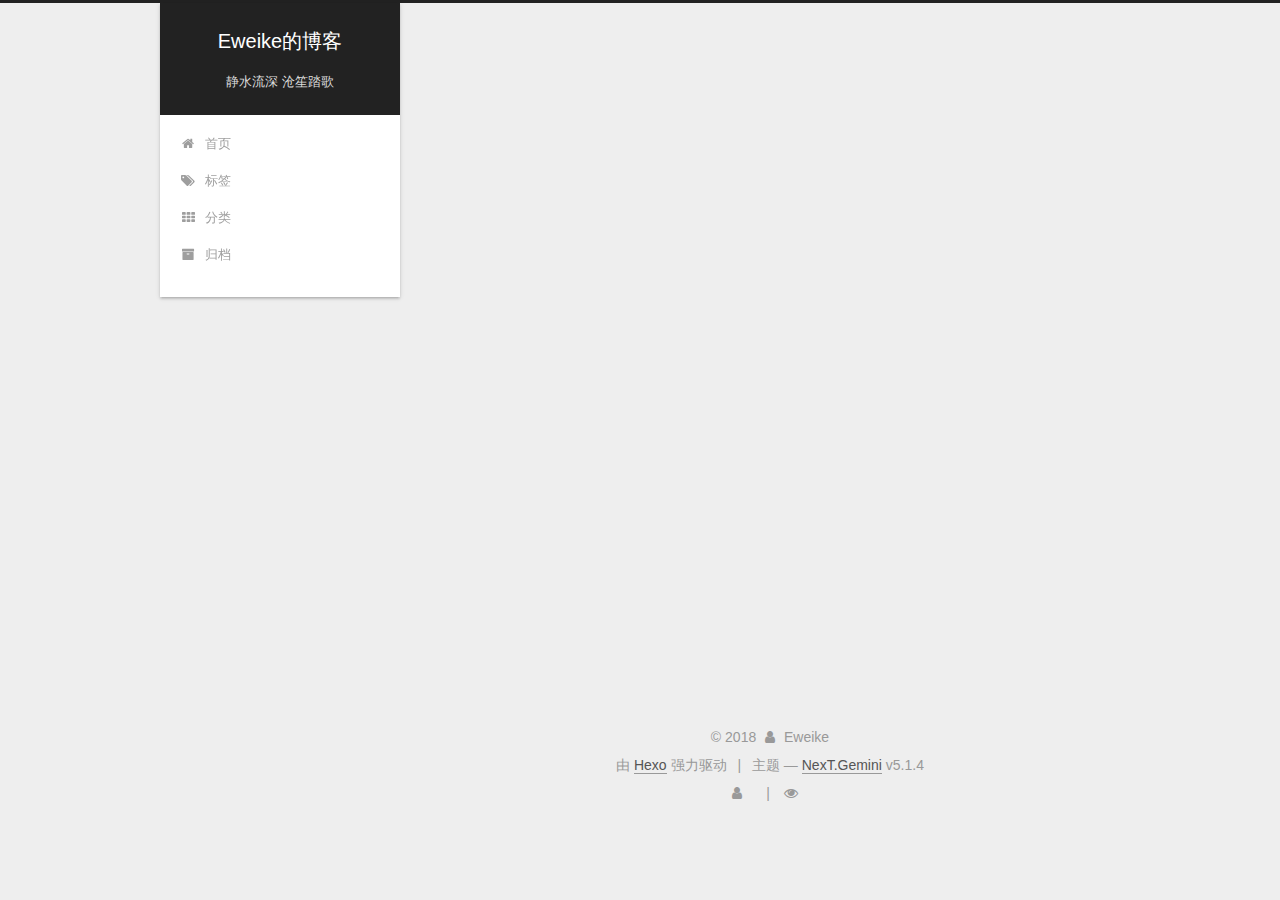
<file: archives/2018/index.html>
<!DOCTYPE html>



  


<html class="theme-next gemini use-motion" lang="zh-Hans">
<head><meta name="generator" content="Hexo 3.8.0">
  <meta charset="UTF-8">
<meta http-equiv="X-UA-Compatible" content="IE=edge">
<meta name="viewport" content="width=device-width, initial-scale=1, maximum-scale=1">
<meta name="theme-color" content="#222">









<meta http-equiv="Cache-Control" content="no-transform">
<meta http-equiv="Cache-Control" content="no-siteapp">
















  
  
  <link href="/lib/fancybox/source/jquery.fancybox.css?v=2.1.5" rel="stylesheet" type="text/css">







<link href="/lib/font-awesome/css/font-awesome.min.css?v=4.6.2" rel="stylesheet" type="text/css">

<link href="/css/main.css?v=5.1.4" rel="stylesheet" type="text/css">


  <link rel="apple-touch-icon" sizes="180x180" href="/images/apple-touch-icon-next.png?v=5.1.4">


  <link rel="icon" type="image/png" sizes="32x32" href="/images/favicon-32x32-next.png?v=5.1.4">


  <link rel="icon" type="image/png" sizes="16x16" href="/images/favicon-16x16-next.png?v=5.1.4">


  <link rel="mask-icon" href="/images/logo.svg?v=5.1.4" color="#222">





  <meta name="keywords" content="Web, 程序猿， 前端">










<meta property="og:type" content="website">
<meta property="og:title" content="Eweike的博客">
<meta property="og:url" content="https://github.com/Eweike/Eweike.github.io/archives/2018/index.html">
<meta property="og:site_name" content="Eweike的博客">
<meta property="og:locale" content="zh-Hans">
<meta name="twitter:card" content="summary">
<meta name="twitter:title" content="Eweike的博客">



<script type="text/javascript" id="hexo.configurations">
  var NexT = window.NexT || {};
  var CONFIG = {
    root: '/',
    scheme: 'Gemini',
    version: '5.1.4',
    sidebar: {"position":"left","display":"post","offset":12,"b2t":false,"scrollpercent":false,"onmobile":false},
    fancybox: true,
    tabs: true,
    motion: {"enable":true,"async":false,"transition":{"post_block":"fadeIn","post_header":"slideDownIn","post_body":"slideDownIn","coll_header":"slideLeftIn","sidebar":"slideUpIn"}},
    duoshuo: {
      userId: '0',
      author: '博主'
    },
    algolia: {
      applicationID: '',
      apiKey: '',
      indexName: '',
      hits: {"per_page":10},
      labels: {"input_placeholder":"Search for Posts","hits_empty":"We didn't find any results for the search: ${query}","hits_stats":"${hits} results found in ${time} ms"}
    }
  };
</script>



  <link rel="canonical" href="https://github.com/Eweike/Eweike.github.io/archives/2018/">





  <title>归档 | Eweike的博客</title>
  








</head>

<body itemscope="" itemtype="http://schema.org/WebPage" lang="zh-Hans">

  
  
    
  

  <div class="container sidebar-position-left page-archive">
    <div class="headband"></div>

    <header id="header" class="header" itemscope="" itemtype="http://schema.org/WPHeader">
      <div class="header-inner"><div class="site-brand-wrapper">
  <div class="site-meta ">
    

    <div class="custom-logo-site-title">
      <a href="/" class="brand" rel="start">
        <span class="logo-line-before"><i></i></span>
        <span class="site-title">Eweike的博客</span>
        <span class="logo-line-after"><i></i></span>
      </a>
    </div>
      
        <p class="site-subtitle">静水流深 沧笙踏歌</p>
      
  </div>

  <div class="site-nav-toggle">
    <button>
      <span class="btn-bar"></span>
      <span class="btn-bar"></span>
      <span class="btn-bar"></span>
    </button>
  </div>
</div>

<nav class="site-nav">
  

  
    <ul id="menu" class="menu">
      
        
        <li class="menu-item menu-item-home">
          <a href="/" rel="section">
            
              <i class="menu-item-icon fa fa-fw fa-home"></i> <br>
            
            首页
          </a>
        </li>
      
        
        <li class="menu-item menu-item-tags">
          <a href="/tags/" rel="section">
            
              <i class="menu-item-icon fa fa-fw fa-tags"></i> <br>
            
            标签
          </a>
        </li>
      
        
        <li class="menu-item menu-item-categories">
          <a href="/categories/" rel="section">
            
              <i class="menu-item-icon fa fa-fw fa-th"></i> <br>
            
            分类
          </a>
        </li>
      
        
        <li class="menu-item menu-item-archives">
          <a href="/archives/" rel="section">
            
              <i class="menu-item-icon fa fa-fw fa-archive"></i> <br>
            
            归档
          </a>
        </li>
      

      
    </ul>
  

  
</nav>



 </div>
    </header>

    <main id="main" class="main">
      <div class="main-inner">
        <div class="content-wrap">
          <div id="content" class="content">
            

  
  
  
  <div class="post-block archive">
    <div id="posts" class="posts-collapse">
      <span class="archive-move-on"></span>

      <span class="archive-page-counter">
        
        
        
          
        
        嗯..! 目前共计 2 篇日志。 继续努力。
      </span>

      

        
        
        

        
          
          <div class="collection-title">
            <h1 class="archive-year" id="archive-year-2018">2018</h1>
          </div>
        
        

        

  <article class="post post-type-normal" itemscope="" itemtype="http://schema.org/Article">
    <header class="post-header">

      <h2 class="post-title">
        
            <a class="post-title-link" href="/2018/11/20/新手看JS中的面向对象/" itemprop="url">
              
                <span itemprop="name">新手看JS中的面向对象</span>
              
            </a>
        
      </h2>

      <div class="post-meta">
        <time class="post-time" itemprop="dateCreated" datetime="2018-11-20T09:31:17+08:00" content="2018-11-20">
          11-20
        </time>
      </div>

    </header>
  </article>



      

        
        
        

        
        

        

  <article class="post post-type-normal" itemscope="" itemtype="http://schema.org/Article">
    <header class="post-header">

      <h2 class="post-title">
        
            <a class="post-title-link" href="/2018/11/19/hello-world/" itemprop="url">
              
                <span itemprop="name">Hello World</span>
              
            </a>
        
      </h2>

      <div class="post-meta">
        <time class="post-time" itemprop="dateCreated" datetime="2018-11-19T14:25:38+08:00" content="2018-11-19">
          11-19
        </time>
      </div>

    </header>
  </article>



      

    </div>
  </div>
  
  
  

  



          </div>
          


          

        </div>
        
          
  
  <div class="sidebar-toggle">
    <div class="sidebar-toggle-line-wrap">
      <span class="sidebar-toggle-line sidebar-toggle-line-first"></span>
      <span class="sidebar-toggle-line sidebar-toggle-line-middle"></span>
      <span class="sidebar-toggle-line sidebar-toggle-line-last"></span>
    </div>
  </div>

  <aside id="sidebar" class="sidebar">
    
    <div class="sidebar-inner">

      

      

      <section class="site-overview-wrap sidebar-panel sidebar-panel-active">
        <div class="site-overview">
          <div class="site-author motion-element" itemprop="author" itemscope="" itemtype="http://schema.org/Person">
            
              <img class="site-author-image" itemprop="image" src="/uploads/images/avatar.png" alt="Eweike">
            
              <p class="site-author-name" itemprop="name">Eweike</p>
              <p class="site-description motion-element" itemprop="description"></p>
          </div>

          <nav class="site-state motion-element">

            
              <div class="site-state-item site-state-posts">
              
                <a href="/archives/">
              
                  <span class="site-state-item-count">2</span>
                  <span class="site-state-item-name">日志</span>
                </a>
              </div>
            

            

            
              
              
              <div class="site-state-item site-state-tags">
                
                  <span class="site-state-item-count">1</span>
                  <span class="site-state-item-name">标签</span>
                
              </div>
            

          </nav>

          

          
            <div class="links-of-author motion-element">
                
                  <span class="links-of-author-item">
                    <a href="https://github.com/Eweike" target="_blank" title="GitHub">
                      
                        <i class="fa fa-fw fa-github"></i>GitHub</a>
                  </span>
                
                  <span class="links-of-author-item">
                    <a href="https://www.jianshu.com/u/25d2cf3d4e31" target="_blank" title="简书">
                      
                        <i class="fa fa-fw fa-globe"></i>简书</a>
                  </span>
                
            </div>
          

          
          

          
          

          

        </div>
      </section>

      

      

    </div>
  </aside>


        
      </div>
    </main>

    <footer id="footer" class="footer">
      <div class="footer-inner">
        <div class="copyright">&copy; <span itemprop="copyrightYear">2018</span>
  <span class="with-love">
    <i class="fa fa-user"></i>
  </span>
  <span class="author" itemprop="copyrightHolder">Eweike</span>

  
</div>


  <div class="powered-by">由 <a class="theme-link" target="_blank" href="https://hexo.io">Hexo</a> 强力驱动</div>



  <span class="post-meta-divider">|</span>



  <div class="theme-info">主题 &mdash; <a class="theme-link" target="_blank" href="https://github.com/iissnan/hexo-theme-next">NexT.Gemini</a> v5.1.4</div>




        
<div class="busuanzi-count">
  <script async src="https://dn-lbstatics.qbox.me/busuanzi/2.3/busuanzi.pure.mini.js"></script>

  
    <span class="site-uv">
      <i class="fa fa-user"></i>
      <span class="busuanzi-value" id="busuanzi_value_site_uv"></span>
      
    </span>
  

  
    <span class="site-pv">
      <i class="fa fa-eye"></i>
      <span class="busuanzi-value" id="busuanzi_value_site_pv"></span>
      
    </span>
  
</div>








        
      </div>
    </footer>

    
      <div class="back-to-top">
        <i class="fa fa-arrow-up"></i>
        
      </div>
    

    

  </div>

  

<script type="text/javascript">
  if (Object.prototype.toString.call(window.Promise) !== '[object Function]') {
    window.Promise = null;
  }
</script>









  












  
  
    <script type="text/javascript" src="/lib/jquery/index.js?v=2.1.3"></script>
  

  
  
    <script type="text/javascript" src="/lib/fastclick/lib/fastclick.min.js?v=1.0.6"></script>
  

  
  
    <script type="text/javascript" src="/lib/jquery_lazyload/jquery.lazyload.js?v=1.9.7"></script>
  

  
  
    <script type="text/javascript" src="/lib/velocity/velocity.min.js?v=1.2.1"></script>
  

  
  
    <script type="text/javascript" src="/lib/velocity/velocity.ui.min.js?v=1.2.1"></script>
  

  
  
    <script type="text/javascript" src="/lib/fancybox/source/jquery.fancybox.pack.js?v=2.1.5"></script>
  


  


  <script type="text/javascript" src="/js/src/utils.js?v=5.1.4"></script>

  <script type="text/javascript" src="/js/src/motion.js?v=5.1.4"></script>



  
  


  <script type="text/javascript" src="/js/src/affix.js?v=5.1.4"></script>

  <script type="text/javascript" src="/js/src/schemes/pisces.js?v=5.1.4"></script>



  

  


  <script type="text/javascript" src="/js/src/bootstrap.js?v=5.1.4"></script>



  


  




	





  





  












  





  

  

  

  
  

  

  

  

</body>
</html>
</file>
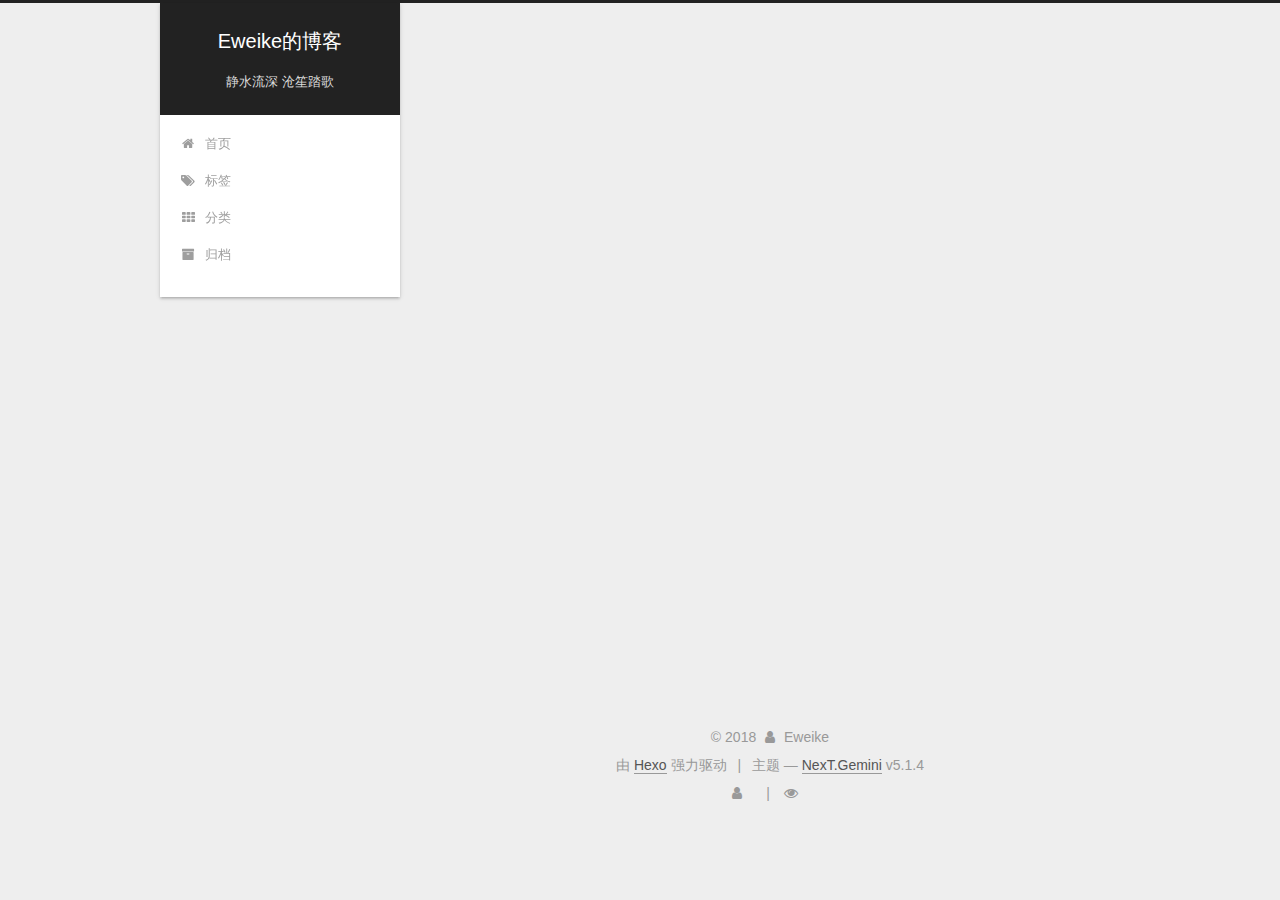
<file: tags/前端-新手向-JavaScript/index.html>
<!DOCTYPE html>



  


<html class="theme-next gemini use-motion" lang="zh-Hans">
<head><meta name="generator" content="Hexo 3.8.0">
  <meta charset="UTF-8">
<meta http-equiv="X-UA-Compatible" content="IE=edge">
<meta name="viewport" content="width=device-width, initial-scale=1, maximum-scale=1">
<meta name="theme-color" content="#222">









<meta http-equiv="Cache-Control" content="no-transform">
<meta http-equiv="Cache-Control" content="no-siteapp">
















  
  
  <link href="/lib/fancybox/source/jquery.fancybox.css?v=2.1.5" rel="stylesheet" type="text/css">







<link href="/lib/font-awesome/css/font-awesome.min.css?v=4.6.2" rel="stylesheet" type="text/css">

<link href="/css/main.css?v=5.1.4" rel="stylesheet" type="text/css">


  <link rel="apple-touch-icon" sizes="180x180" href="/images/apple-touch-icon-next.png?v=5.1.4">


  <link rel="icon" type="image/png" sizes="32x32" href="/images/favicon-32x32-next.png?v=5.1.4">


  <link rel="icon" type="image/png" sizes="16x16" href="/images/favicon-16x16-next.png?v=5.1.4">


  <link rel="mask-icon" href="/images/logo.svg?v=5.1.4" color="#222">





  <meta name="keywords" content="Web, 程序猿， 前端">










<meta property="og:type" content="website">
<meta property="og:title" content="Eweike的博客">
<meta property="og:url" content="https://github.com/Eweike/Eweike.github.io/tags/前端-新手向-JavaScript/index.html">
<meta property="og:site_name" content="Eweike的博客">
<meta property="og:locale" content="zh-Hans">
<meta name="twitter:card" content="summary">
<meta name="twitter:title" content="Eweike的博客">



<script type="text/javascript" id="hexo.configurations">
  var NexT = window.NexT || {};
  var CONFIG = {
    root: '/',
    scheme: 'Gemini',
    version: '5.1.4',
    sidebar: {"position":"left","display":"post","offset":12,"b2t":false,"scrollpercent":false,"onmobile":false},
    fancybox: true,
    tabs: true,
    motion: {"enable":true,"async":false,"transition":{"post_block":"fadeIn","post_header":"slideDownIn","post_body":"slideDownIn","coll_header":"slideLeftIn","sidebar":"slideUpIn"}},
    duoshuo: {
      userId: '0',
      author: '博主'
    },
    algolia: {
      applicationID: '',
      apiKey: '',
      indexName: '',
      hits: {"per_page":10},
      labels: {"input_placeholder":"Search for Posts","hits_empty":"We didn't find any results for the search: ${query}","hits_stats":"${hits} results found in ${time} ms"}
    }
  };
</script>



  <link rel="canonical" href="https://github.com/Eweike/Eweike.github.io/tags/前端-新手向-JavaScript/">





  <title>标签: 前端 新手向 JavaScript | Eweike的博客</title>
  








</head>

<body itemscope="" itemtype="http://schema.org/WebPage" lang="zh-Hans">

  
  
    
  

  <div class="container sidebar-position-left ">
    <div class="headband"></div>

    <header id="header" class="header" itemscope="" itemtype="http://schema.org/WPHeader">
      <div class="header-inner"><div class="site-brand-wrapper">
  <div class="site-meta ">
    

    <div class="custom-logo-site-title">
      <a href="/" class="brand" rel="start">
        <span class="logo-line-before"><i></i></span>
        <span class="site-title">Eweike的博客</span>
        <span class="logo-line-after"><i></i></span>
      </a>
    </div>
      
        <p class="site-subtitle">静水流深 沧笙踏歌</p>
      
  </div>

  <div class="site-nav-toggle">
    <button>
      <span class="btn-bar"></span>
      <span class="btn-bar"></span>
      <span class="btn-bar"></span>
    </button>
  </div>
</div>

<nav class="site-nav">
  

  
    <ul id="menu" class="menu">
      
        
        <li class="menu-item menu-item-home">
          <a href="/" rel="section">
            
              <i class="menu-item-icon fa fa-fw fa-home"></i> <br>
            
            首页
          </a>
        </li>
      
        
        <li class="menu-item menu-item-tags">
          <a href="/tags/" rel="section">
            
              <i class="menu-item-icon fa fa-fw fa-tags"></i> <br>
            
            标签
          </a>
        </li>
      
        
        <li class="menu-item menu-item-categories">
          <a href="/categories/" rel="section">
            
              <i class="menu-item-icon fa fa-fw fa-th"></i> <br>
            
            分类
          </a>
        </li>
      
        
        <li class="menu-item menu-item-archives">
          <a href="/archives/" rel="section">
            
              <i class="menu-item-icon fa fa-fw fa-archive"></i> <br>
            
            归档
          </a>
        </li>
      

      
    </ul>
  

  
</nav>



 </div>
    </header>

    <main id="main" class="main">
      <div class="main-inner">
        <div class="content-wrap">
          <div id="content" class="content">
            

  
  
  
  <div class="post-block tag">

    <div id="posts" class="posts-collapse">
      <div class="collection-title">
        <h1>前端 新手向 JavaScript<small>标签</small>
        </h1>
      </div>

      
        

  <article class="post post-type-normal" itemscope="" itemtype="http://schema.org/Article">
    <header class="post-header">

      <h2 class="post-title">
        
            <a class="post-title-link" href="/2018/11/20/新手看JS中的面向对象/" itemprop="url">
              
                <span itemprop="name">新手看JS中的面向对象</span>
              
            </a>
        
      </h2>

      <div class="post-meta">
        <time class="post-time" itemprop="dateCreated" datetime="2018-11-20T09:31:17+08:00" content="2018-11-20">
          11-20
        </time>
      </div>

    </header>
  </article>


      
    </div>

  </div>
  
  
  

  


          </div>
          


          

        </div>
        
          
  
  <div class="sidebar-toggle">
    <div class="sidebar-toggle-line-wrap">
      <span class="sidebar-toggle-line sidebar-toggle-line-first"></span>
      <span class="sidebar-toggle-line sidebar-toggle-line-middle"></span>
      <span class="sidebar-toggle-line sidebar-toggle-line-last"></span>
    </div>
  </div>

  <aside id="sidebar" class="sidebar">
    
    <div class="sidebar-inner">

      

      

      <section class="site-overview-wrap sidebar-panel sidebar-panel-active">
        <div class="site-overview">
          <div class="site-author motion-element" itemprop="author" itemscope="" itemtype="http://schema.org/Person">
            
              <img class="site-author-image" itemprop="image" src="/uploads/images/avatar.png" alt="Eweike">
            
              <p class="site-author-name" itemprop="name">Eweike</p>
              <p class="site-description motion-element" itemprop="description"></p>
          </div>

          <nav class="site-state motion-element">

            
              <div class="site-state-item site-state-posts">
              
                <a href="/archives/">
              
                  <span class="site-state-item-count">2</span>
                  <span class="site-state-item-name">日志</span>
                </a>
              </div>
            

            

            
              
              
              <div class="site-state-item site-state-tags">
                
                  <span class="site-state-item-count">1</span>
                  <span class="site-state-item-name">标签</span>
                
              </div>
            

          </nav>

          

          
            <div class="links-of-author motion-element">
                
                  <span class="links-of-author-item">
                    <a href="https://github.com/Eweike" target="_blank" title="GitHub">
                      
                        <i class="fa fa-fw fa-github"></i>GitHub</a>
                  </span>
                
                  <span class="links-of-author-item">
                    <a href="https://www.jianshu.com/u/25d2cf3d4e31" target="_blank" title="简书">
                      
                        <i class="fa fa-fw fa-globe"></i>简书</a>
                  </span>
                
            </div>
          

          
          

          
          

          

        </div>
      </section>

      

      

    </div>
  </aside>


        
      </div>
    </main>

    <footer id="footer" class="footer">
      <div class="footer-inner">
        <div class="copyright">&copy; <span itemprop="copyrightYear">2018</span>
  <span class="with-love">
    <i class="fa fa-user"></i>
  </span>
  <span class="author" itemprop="copyrightHolder">Eweike</span>

  
</div>


  <div class="powered-by">由 <a class="theme-link" target="_blank" href="https://hexo.io">Hexo</a> 强力驱动</div>



  <span class="post-meta-divider">|</span>



  <div class="theme-info">主题 &mdash; <a class="theme-link" target="_blank" href="https://github.com/iissnan/hexo-theme-next">NexT.Gemini</a> v5.1.4</div>




        
<div class="busuanzi-count">
  <script async src="https://dn-lbstatics.qbox.me/busuanzi/2.3/busuanzi.pure.mini.js"></script>

  
    <span class="site-uv">
      <i class="fa fa-user"></i>
      <span class="busuanzi-value" id="busuanzi_value_site_uv"></span>
      
    </span>
  

  
    <span class="site-pv">
      <i class="fa fa-eye"></i>
      <span class="busuanzi-value" id="busuanzi_value_site_pv"></span>
      
    </span>
  
</div>








        
      </div>
    </footer>

    
      <div class="back-to-top">
        <i class="fa fa-arrow-up"></i>
        
      </div>
    

    

  </div>

  

<script type="text/javascript">
  if (Object.prototype.toString.call(window.Promise) !== '[object Function]') {
    window.Promise = null;
  }
</script>









  












  
  
    <script type="text/javascript" src="/lib/jquery/index.js?v=2.1.3"></script>
  

  
  
    <script type="text/javascript" src="/lib/fastclick/lib/fastclick.min.js?v=1.0.6"></script>
  

  
  
    <script type="text/javascript" src="/lib/jquery_lazyload/jquery.lazyload.js?v=1.9.7"></script>
  

  
  
    <script type="text/javascript" src="/lib/velocity/velocity.min.js?v=1.2.1"></script>
  

  
  
    <script type="text/javascript" src="/lib/velocity/velocity.ui.min.js?v=1.2.1"></script>
  

  
  
    <script type="text/javascript" src="/lib/fancybox/source/jquery.fancybox.pack.js?v=2.1.5"></script>
  


  


  <script type="text/javascript" src="/js/src/utils.js?v=5.1.4"></script>

  <script type="text/javascript" src="/js/src/motion.js?v=5.1.4"></script>



  
  


  <script type="text/javascript" src="/js/src/affix.js?v=5.1.4"></script>

  <script type="text/javascript" src="/js/src/schemes/pisces.js?v=5.1.4"></script>



  

  


  <script type="text/javascript" src="/js/src/bootstrap.js?v=5.1.4"></script>



  


  




	





  





  












  





  

  

  

  
  

  

  

  

</body>
</html>
</file>
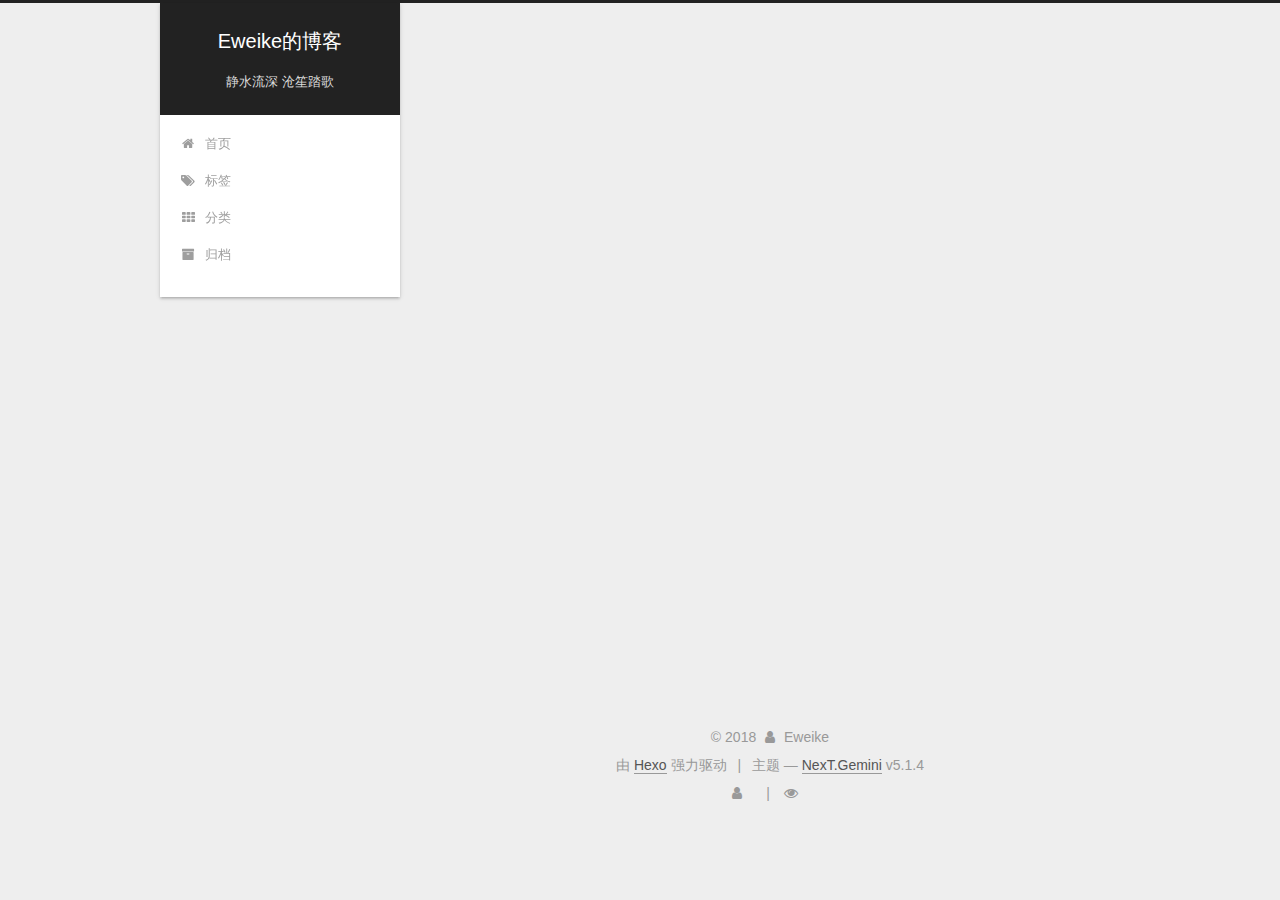
<file: archives/2018/11/index.html>
<!DOCTYPE html>



  


<html class="theme-next gemini use-motion" lang="zh-Hans">
<head><meta name="generator" content="Hexo 3.8.0">
  <meta charset="UTF-8">
<meta http-equiv="X-UA-Compatible" content="IE=edge">
<meta name="viewport" content="width=device-width, initial-scale=1, maximum-scale=1">
<meta name="theme-color" content="#222">









<meta http-equiv="Cache-Control" content="no-transform">
<meta http-equiv="Cache-Control" content="no-siteapp">
















  
  
  <link href="/lib/fancybox/source/jquery.fancybox.css?v=2.1.5" rel="stylesheet" type="text/css">







<link href="/lib/font-awesome/css/font-awesome.min.css?v=4.6.2" rel="stylesheet" type="text/css">

<link href="/css/main.css?v=5.1.4" rel="stylesheet" type="text/css">


  <link rel="apple-touch-icon" sizes="180x180" href="/images/apple-touch-icon-next.png?v=5.1.4">


  <link rel="icon" type="image/png" sizes="32x32" href="/images/favicon-32x32-next.png?v=5.1.4">


  <link rel="icon" type="image/png" sizes="16x16" href="/images/favicon-16x16-next.png?v=5.1.4">


  <link rel="mask-icon" href="/images/logo.svg?v=5.1.4" color="#222">





  <meta name="keywords" content="Web, 程序猿， 前端">










<meta property="og:type" content="website">
<meta property="og:title" content="Eweike的博客">
<meta property="og:url" content="https://github.com/Eweike/Eweike.github.io/archives/2018/11/index.html">
<meta property="og:site_name" content="Eweike的博客">
<meta property="og:locale" content="zh-Hans">
<meta name="twitter:card" content="summary">
<meta name="twitter:title" content="Eweike的博客">



<script type="text/javascript" id="hexo.configurations">
  var NexT = window.NexT || {};
  var CONFIG = {
    root: '/',
    scheme: 'Gemini',
    version: '5.1.4',
    sidebar: {"position":"left","display":"post","offset":12,"b2t":false,"scrollpercent":false,"onmobile":false},
    fancybox: true,
    tabs: true,
    motion: {"enable":true,"async":false,"transition":{"post_block":"fadeIn","post_header":"slideDownIn","post_body":"slideDownIn","coll_header":"slideLeftIn","sidebar":"slideUpIn"}},
    duoshuo: {
      userId: '0',
      author: '博主'
    },
    algolia: {
      applicationID: '',
      apiKey: '',
      indexName: '',
      hits: {"per_page":10},
      labels: {"input_placeholder":"Search for Posts","hits_empty":"We didn't find any results for the search: ${query}","hits_stats":"${hits} results found in ${time} ms"}
    }
  };
</script>



  <link rel="canonical" href="https://github.com/Eweike/Eweike.github.io/archives/2018/11/">





  <title>归档 | Eweike的博客</title>
  








</head>

<body itemscope="" itemtype="http://schema.org/WebPage" lang="zh-Hans">

  
  
    
  

  <div class="container sidebar-position-left page-archive">
    <div class="headband"></div>

    <header id="header" class="header" itemscope="" itemtype="http://schema.org/WPHeader">
      <div class="header-inner"><div class="site-brand-wrapper">
  <div class="site-meta ">
    

    <div class="custom-logo-site-title">
      <a href="/" class="brand" rel="start">
        <span class="logo-line-before"><i></i></span>
        <span class="site-title">Eweike的博客</span>
        <span class="logo-line-after"><i></i></span>
      </a>
    </div>
      
        <p class="site-subtitle">静水流深 沧笙踏歌</p>
      
  </div>

  <div class="site-nav-toggle">
    <button>
      <span class="btn-bar"></span>
      <span class="btn-bar"></span>
      <span class="btn-bar"></span>
    </button>
  </div>
</div>

<nav class="site-nav">
  

  
    <ul id="menu" class="menu">
      
        
        <li class="menu-item menu-item-home">
          <a href="/" rel="section">
            
              <i class="menu-item-icon fa fa-fw fa-home"></i> <br>
            
            首页
          </a>
        </li>
      
        
        <li class="menu-item menu-item-tags">
          <a href="/tags/" rel="section">
            
              <i class="menu-item-icon fa fa-fw fa-tags"></i> <br>
            
            标签
          </a>
        </li>
      
        
        <li class="menu-item menu-item-categories">
          <a href="/categories/" rel="section">
            
              <i class="menu-item-icon fa fa-fw fa-th"></i> <br>
            
            分类
          </a>
        </li>
      
        
        <li class="menu-item menu-item-archives">
          <a href="/archives/" rel="section">
            
              <i class="menu-item-icon fa fa-fw fa-archive"></i> <br>
            
            归档
          </a>
        </li>
      

      
    </ul>
  

  
</nav>



 </div>
    </header>

    <main id="main" class="main">
      <div class="main-inner">
        <div class="content-wrap">
          <div id="content" class="content">
            

  
  
  
  <div class="post-block archive">
    <div id="posts" class="posts-collapse">
      <span class="archive-move-on"></span>

      <span class="archive-page-counter">
        
        
        
          
        
        嗯..! 目前共计 2 篇日志。 继续努力。
      </span>

      

        
        
        

        
          
          <div class="collection-title">
            <h1 class="archive-year" id="archive-year-2018">2018</h1>
          </div>
        
        

        

  <article class="post post-type-normal" itemscope="" itemtype="http://schema.org/Article">
    <header class="post-header">

      <h2 class="post-title">
        
            <a class="post-title-link" href="/2018/11/20/新手看JS中的面向对象/" itemprop="url">
              
                <span itemprop="name">新手看JS中的面向对象</span>
              
            </a>
        
      </h2>

      <div class="post-meta">
        <time class="post-time" itemprop="dateCreated" datetime="2018-11-20T09:31:17+08:00" content="2018-11-20">
          11-20
        </time>
      </div>

    </header>
  </article>



      

        
        
        

        
        

        

  <article class="post post-type-normal" itemscope="" itemtype="http://schema.org/Article">
    <header class="post-header">

      <h2 class="post-title">
        
            <a class="post-title-link" href="/2018/11/19/hello-world/" itemprop="url">
              
                <span itemprop="name">Hello World</span>
              
            </a>
        
      </h2>

      <div class="post-meta">
        <time class="post-time" itemprop="dateCreated" datetime="2018-11-19T14:25:38+08:00" content="2018-11-19">
          11-19
        </time>
      </div>

    </header>
  </article>



      

    </div>
  </div>
  
  
  

  



          </div>
          


          

        </div>
        
          
  
  <div class="sidebar-toggle">
    <div class="sidebar-toggle-line-wrap">
      <span class="sidebar-toggle-line sidebar-toggle-line-first"></span>
      <span class="sidebar-toggle-line sidebar-toggle-line-middle"></span>
      <span class="sidebar-toggle-line sidebar-toggle-line-last"></span>
    </div>
  </div>

  <aside id="sidebar" class="sidebar">
    
    <div class="sidebar-inner">

      

      

      <section class="site-overview-wrap sidebar-panel sidebar-panel-active">
        <div class="site-overview">
          <div class="site-author motion-element" itemprop="author" itemscope="" itemtype="http://schema.org/Person">
            
              <img class="site-author-image" itemprop="image" src="/uploads/images/avatar.png" alt="Eweike">
            
              <p class="site-author-name" itemprop="name">Eweike</p>
              <p class="site-description motion-element" itemprop="description"></p>
          </div>

          <nav class="site-state motion-element">

            
              <div class="site-state-item site-state-posts">
              
                <a href="/archives/">
              
                  <span class="site-state-item-count">2</span>
                  <span class="site-state-item-name">日志</span>
                </a>
              </div>
            

            

            
              
              
              <div class="site-state-item site-state-tags">
                
                  <span class="site-state-item-count">1</span>
                  <span class="site-state-item-name">标签</span>
                
              </div>
            

          </nav>

          

          
            <div class="links-of-author motion-element">
                
                  <span class="links-of-author-item">
                    <a href="https://github.com/Eweike" target="_blank" title="GitHub">
                      
                        <i class="fa fa-fw fa-github"></i>GitHub</a>
                  </span>
                
                  <span class="links-of-author-item">
                    <a href="https://www.jianshu.com/u/25d2cf3d4e31" target="_blank" title="简书">
                      
                        <i class="fa fa-fw fa-globe"></i>简书</a>
                  </span>
                
            </div>
          

          
          

          
          

          

        </div>
      </section>

      

      

    </div>
  </aside>


        
      </div>
    </main>

    <footer id="footer" class="footer">
      <div class="footer-inner">
        <div class="copyright">&copy; <span itemprop="copyrightYear">2018</span>
  <span class="with-love">
    <i class="fa fa-user"></i>
  </span>
  <span class="author" itemprop="copyrightHolder">Eweike</span>

  
</div>


  <div class="powered-by">由 <a class="theme-link" target="_blank" href="https://hexo.io">Hexo</a> 强力驱动</div>



  <span class="post-meta-divider">|</span>



  <div class="theme-info">主题 &mdash; <a class="theme-link" target="_blank" href="https://github.com/iissnan/hexo-theme-next">NexT.Gemini</a> v5.1.4</div>




        
<div class="busuanzi-count">
  <script async src="https://dn-lbstatics.qbox.me/busuanzi/2.3/busuanzi.pure.mini.js"></script>

  
    <span class="site-uv">
      <i class="fa fa-user"></i>
      <span class="busuanzi-value" id="busuanzi_value_site_uv"></span>
      
    </span>
  

  
    <span class="site-pv">
      <i class="fa fa-eye"></i>
      <span class="busuanzi-value" id="busuanzi_value_site_pv"></span>
      
    </span>
  
</div>








        
      </div>
    </footer>

    
      <div class="back-to-top">
        <i class="fa fa-arrow-up"></i>
        
      </div>
    

    

  </div>

  

<script type="text/javascript">
  if (Object.prototype.toString.call(window.Promise) !== '[object Function]') {
    window.Promise = null;
  }
</script>









  












  
  
    <script type="text/javascript" src="/lib/jquery/index.js?v=2.1.3"></script>
  

  
  
    <script type="text/javascript" src="/lib/fastclick/lib/fastclick.min.js?v=1.0.6"></script>
  

  
  
    <script type="text/javascript" src="/lib/jquery_lazyload/jquery.lazyload.js?v=1.9.7"></script>
  

  
  
    <script type="text/javascript" src="/lib/velocity/velocity.min.js?v=1.2.1"></script>
  

  
  
    <script type="text/javascript" src="/lib/velocity/velocity.ui.min.js?v=1.2.1"></script>
  

  
  
    <script type="text/javascript" src="/lib/fancybox/source/jquery.fancybox.pack.js?v=2.1.5"></script>
  


  


  <script type="text/javascript" src="/js/src/utils.js?v=5.1.4"></script>

  <script type="text/javascript" src="/js/src/motion.js?v=5.1.4"></script>



  
  


  <script type="text/javascript" src="/js/src/affix.js?v=5.1.4"></script>

  <script type="text/javascript" src="/js/src/schemes/pisces.js?v=5.1.4"></script>



  

  


  <script type="text/javascript" src="/js/src/bootstrap.js?v=5.1.4"></script>



  


  




	





  





  












  





  

  

  

  
  

  

  

  

</body>
</html>
</file>
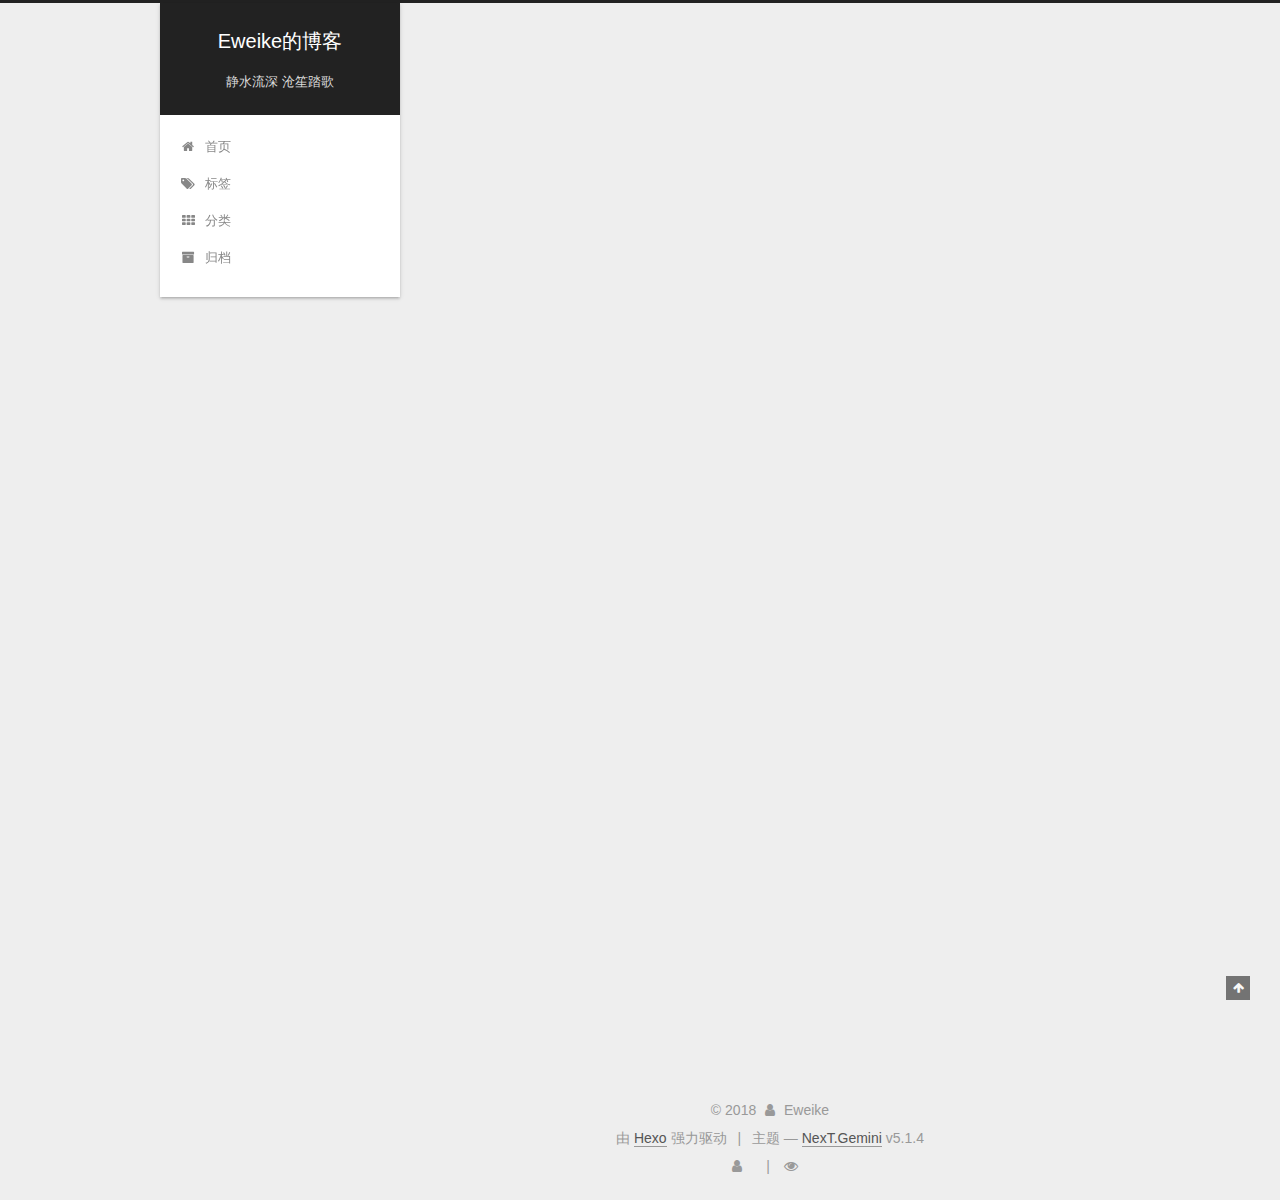
<file: 2018/11/19/hello-world/index.html>
<!DOCTYPE html>



  


<html class="theme-next gemini use-motion" lang="zh-Hans">
<head><meta name="generator" content="Hexo 3.8.0">
  <meta charset="UTF-8">
<meta http-equiv="X-UA-Compatible" content="IE=edge">
<meta name="viewport" content="width=device-width, initial-scale=1, maximum-scale=1">
<meta name="theme-color" content="#222">









<meta http-equiv="Cache-Control" content="no-transform">
<meta http-equiv="Cache-Control" content="no-siteapp">
















  
  
  <link href="/lib/fancybox/source/jquery.fancybox.css?v=2.1.5" rel="stylesheet" type="text/css">







<link href="/lib/font-awesome/css/font-awesome.min.css?v=4.6.2" rel="stylesheet" type="text/css">

<link href="/css/main.css?v=5.1.4" rel="stylesheet" type="text/css">


  <link rel="apple-touch-icon" sizes="180x180" href="/images/apple-touch-icon-next.png?v=5.1.4">


  <link rel="icon" type="image/png" sizes="32x32" href="/images/favicon-32x32-next.png?v=5.1.4">


  <link rel="icon" type="image/png" sizes="16x16" href="/images/favicon-16x16-next.png?v=5.1.4">


  <link rel="mask-icon" href="/images/logo.svg?v=5.1.4" color="#222">





  <meta name="keywords" content="Web, 程序猿， 前端">










<meta name="description" content="Welcome to Hexo! This is your very first post. Check documentation for more info. If you get any problems when using Hexo, you can find the answer in troubleshooting or you can ask me on GitHub. Quick">
<meta property="og:type" content="article">
<meta property="og:title" content="Hello World">
<meta property="og:url" content="https://github.com/Eweike/Eweike.github.io/2018/11/19/hello-world/index.html">
<meta property="og:site_name" content="Eweike的博客">
<meta property="og:description" content="Welcome to Hexo! This is your very first post. Check documentation for more info. If you get any problems when using Hexo, you can find the answer in troubleshooting or you can ask me on GitHub. Quick">
<meta property="og:locale" content="zh-Hans">
<meta property="og:updated_time" content="2018-11-19T06:25:38.315Z">
<meta name="twitter:card" content="summary">
<meta name="twitter:title" content="Hello World">
<meta name="twitter:description" content="Welcome to Hexo! This is your very first post. Check documentation for more info. If you get any problems when using Hexo, you can find the answer in troubleshooting or you can ask me on GitHub. Quick">



<script type="text/javascript" id="hexo.configurations">
  var NexT = window.NexT || {};
  var CONFIG = {
    root: '/',
    scheme: 'Gemini',
    version: '5.1.4',
    sidebar: {"position":"left","display":"post","offset":12,"b2t":false,"scrollpercent":false,"onmobile":false},
    fancybox: true,
    tabs: true,
    motion: {"enable":true,"async":false,"transition":{"post_block":"fadeIn","post_header":"slideDownIn","post_body":"slideDownIn","coll_header":"slideLeftIn","sidebar":"slideUpIn"}},
    duoshuo: {
      userId: '0',
      author: '博主'
    },
    algolia: {
      applicationID: '',
      apiKey: '',
      indexName: '',
      hits: {"per_page":10},
      labels: {"input_placeholder":"Search for Posts","hits_empty":"We didn't find any results for the search: ${query}","hits_stats":"${hits} results found in ${time} ms"}
    }
  };
</script>



  <link rel="canonical" href="https://github.com/Eweike/Eweike.github.io/2018/11/19/hello-world/">





  <title>Hello World | Eweike的博客</title>
  








</head>

<body itemscope="" itemtype="http://schema.org/WebPage" lang="zh-Hans">

  
  
    
  

  <div class="container sidebar-position-left page-post-detail">
    <div class="headband"></div>

    <header id="header" class="header" itemscope="" itemtype="http://schema.org/WPHeader">
      <div class="header-inner"><div class="site-brand-wrapper">
  <div class="site-meta ">
    

    <div class="custom-logo-site-title">
      <a href="/" class="brand" rel="start">
        <span class="logo-line-before"><i></i></span>
        <span class="site-title">Eweike的博客</span>
        <span class="logo-line-after"><i></i></span>
      </a>
    </div>
      
        <p class="site-subtitle">静水流深 沧笙踏歌</p>
      
  </div>

  <div class="site-nav-toggle">
    <button>
      <span class="btn-bar"></span>
      <span class="btn-bar"></span>
      <span class="btn-bar"></span>
    </button>
  </div>
</div>

<nav class="site-nav">
  

  
    <ul id="menu" class="menu">
      
        
        <li class="menu-item menu-item-home">
          <a href="/" rel="section">
            
              <i class="menu-item-icon fa fa-fw fa-home"></i> <br>
            
            首页
          </a>
        </li>
      
        
        <li class="menu-item menu-item-tags">
          <a href="/tags/" rel="section">
            
              <i class="menu-item-icon fa fa-fw fa-tags"></i> <br>
            
            标签
          </a>
        </li>
      
        
        <li class="menu-item menu-item-categories">
          <a href="/categories/" rel="section">
            
              <i class="menu-item-icon fa fa-fw fa-th"></i> <br>
            
            分类
          </a>
        </li>
      
        
        <li class="menu-item menu-item-archives">
          <a href="/archives/" rel="section">
            
              <i class="menu-item-icon fa fa-fw fa-archive"></i> <br>
            
            归档
          </a>
        </li>
      

      
    </ul>
  

  
</nav>



 </div>
    </header>

    <main id="main" class="main">
      <div class="main-inner">
        <div class="content-wrap">
          <div id="content" class="content">
            

  <div id="posts" class="posts-expand">
    

  

  
  
  

  <article class="post post-type-normal" itemscope="" itemtype="http://schema.org/Article">
  
  
  
  <div class="post-block">
    <link itemprop="mainEntityOfPage" href="https://github.com/Eweike/Eweike.github.io/2018/11/19/hello-world/">

    <span hidden itemprop="author" itemscope="" itemtype="http://schema.org/Person">
      <meta itemprop="name" content="Eweike">
      <meta itemprop="description" content="">
      <meta itemprop="image" content="/uploads/images/avatar.png">
    </span>

    <span hidden itemprop="publisher" itemscope="" itemtype="http://schema.org/Organization">
      <meta itemprop="name" content="Eweike的博客">
    </span>

    
      <header class="post-header">

        
        
          <h1 class="post-title" itemprop="name headline">Hello World</h1>
        

        <div class="post-meta">
          <span class="post-time">
            
              <span class="post-meta-item-icon">
                <i class="fa fa-calendar-o"></i>
              </span>
              
                <span class="post-meta-item-text">发表于</span>
              
              <time title="创建于" itemprop="dateCreated datePublished" datetime="2018-11-19T14:25:38+08:00">
                2018-11-19
              </time>
            

            

            
          </span>

          

          
            
          

          
          

          
            <span class="post-meta-divider">|</span>
            <span class="page-pv"><i class="fa fa-file-o"></i>
            <span class="busuanzi-value" id="busuanzi_value_page_pv"></span>
            </span>
          

          

          

        </div>
      </header>
    

    
    
    
    <div class="post-body" itemprop="articleBody">

      
      

      
        <p>Welcome to <a href="https://hexo.io/" target="_blank" rel="noopener">Hexo</a>! This is your very first post. Check <a href="https://hexo.io/docs/" target="_blank" rel="noopener">documentation</a> for more info. If you get any problems when using Hexo, you can find the answer in <a href="https://hexo.io/docs/troubleshooting.html" target="_blank" rel="noopener">troubleshooting</a> or you can ask me on <a href="https://github.com/hexojs/hexo/issues">GitHub</a>.</p>
<h2 id="Quick-Start"><a href="#Quick-Start" class="headerlink" title="Quick Start"></a>Quick Start</h2><h3 id="Create-a-new-post"><a href="#Create-a-new-post" class="headerlink" title="Create a new post"></a>Create a new post</h3><figure class="highlight bash"><table><tr><td class="gutter"><pre><span class="line">1</span><br></pre></td><td class="code"><pre><span class="line">$ hexo new <span class="string">"My New Post"</span></span><br></pre></td></tr></table></figure>
<p>More info: <a href="https://hexo.io/docs/writing.html" target="_blank" rel="noopener">Writing</a></p>
<h3 id="Run-server"><a href="#Run-server" class="headerlink" title="Run server"></a>Run server</h3><figure class="highlight bash"><table><tr><td class="gutter"><pre><span class="line">1</span><br></pre></td><td class="code"><pre><span class="line">$ hexo server</span><br></pre></td></tr></table></figure>
<p>More info: <a href="https://hexo.io/docs/server.html" target="_blank" rel="noopener">Server</a></p>
<h3 id="Generate-static-files"><a href="#Generate-static-files" class="headerlink" title="Generate static files"></a>Generate static files</h3><figure class="highlight bash"><table><tr><td class="gutter"><pre><span class="line">1</span><br></pre></td><td class="code"><pre><span class="line">$ hexo generate</span><br></pre></td></tr></table></figure>
<p>More info: <a href="https://hexo.io/docs/generating.html" target="_blank" rel="noopener">Generating</a></p>
<h3 id="Deploy-to-remote-sites"><a href="#Deploy-to-remote-sites" class="headerlink" title="Deploy to remote sites"></a>Deploy to remote sites</h3><figure class="highlight bash"><table><tr><td class="gutter"><pre><span class="line">1</span><br></pre></td><td class="code"><pre><span class="line">$ hexo deploy</span><br></pre></td></tr></table></figure>
<p>More info: <a href="https://hexo.io/docs/deployment.html" target="_blank" rel="noopener">Deployment</a></p>

      
    </div>
    
    
    

    

    

    

    <footer class="post-footer">
      

      
      
      

      
        <div class="post-nav">
          <div class="post-nav-next post-nav-item">
            
          </div>

          <span class="post-nav-divider"></span>

          <div class="post-nav-prev post-nav-item">
            
              <a href="/2018/11/20/新手看JS中的面向对象/" rel="prev" title="新手看JS中的面向对象">
                新手看JS中的面向对象 <i class="fa fa-chevron-right"></i>
              </a>
            
          </div>
        </div>
      

      
      
    </footer>
  </div>
  
  
  
  </article>



    <div class="post-spread">
      
    </div>
  </div>


          </div>
          


          

  



        </div>
        
          
  
  <div class="sidebar-toggle">
    <div class="sidebar-toggle-line-wrap">
      <span class="sidebar-toggle-line sidebar-toggle-line-first"></span>
      <span class="sidebar-toggle-line sidebar-toggle-line-middle"></span>
      <span class="sidebar-toggle-line sidebar-toggle-line-last"></span>
    </div>
  </div>

  <aside id="sidebar" class="sidebar">
    
    <div class="sidebar-inner">

      

      
        <ul class="sidebar-nav motion-element">
          <li class="sidebar-nav-toc sidebar-nav-active" data-target="post-toc-wrap">
            文章目录
          </li>
          <li class="sidebar-nav-overview" data-target="site-overview-wrap">
            站点概览
          </li>
        </ul>
      

      <section class="site-overview-wrap sidebar-panel">
        <div class="site-overview">
          <div class="site-author motion-element" itemprop="author" itemscope="" itemtype="http://schema.org/Person">
            
              <img class="site-author-image" itemprop="image" src="/uploads/images/avatar.png" alt="Eweike">
            
              <p class="site-author-name" itemprop="name">Eweike</p>
              <p class="site-description motion-element" itemprop="description"></p>
          </div>

          <nav class="site-state motion-element">

            
              <div class="site-state-item site-state-posts">
              
                <a href="/archives/">
              
                  <span class="site-state-item-count">2</span>
                  <span class="site-state-item-name">日志</span>
                </a>
              </div>
            

            

            
              
              
              <div class="site-state-item site-state-tags">
                
                  <span class="site-state-item-count">1</span>
                  <span class="site-state-item-name">标签</span>
                
              </div>
            

          </nav>

          

          
            <div class="links-of-author motion-element">
                
                  <span class="links-of-author-item">
                    <a href="https://github.com/Eweike" target="_blank" title="GitHub">
                      
                        <i class="fa fa-fw fa-github"></i>GitHub</a>
                  </span>
                
                  <span class="links-of-author-item">
                    <a href="https://www.jianshu.com/u/25d2cf3d4e31" target="_blank" title="简书">
                      
                        <i class="fa fa-fw fa-globe"></i>简书</a>
                  </span>
                
            </div>
          

          
          

          
          

          

        </div>
      </section>

      
      <!--noindex-->
        <section class="post-toc-wrap motion-element sidebar-panel sidebar-panel-active">
          <div class="post-toc">

            
              
            

            
              <div class="post-toc-content"><ol class="nav"><li class="nav-item nav-level-2"><a class="nav-link" href="#Quick-Start"><span class="nav-number">1.</span> <span class="nav-text">Quick Start</span></a><ol class="nav-child"><li class="nav-item nav-level-3"><a class="nav-link" href="#Create-a-new-post"><span class="nav-number">1.1.</span> <span class="nav-text">Create a new post</span></a></li><li class="nav-item nav-level-3"><a class="nav-link" href="#Run-server"><span class="nav-number">1.2.</span> <span class="nav-text">Run server</span></a></li><li class="nav-item nav-level-3"><a class="nav-link" href="#Generate-static-files"><span class="nav-number">1.3.</span> <span class="nav-text">Generate static files</span></a></li><li class="nav-item nav-level-3"><a class="nav-link" href="#Deploy-to-remote-sites"><span class="nav-number">1.4.</span> <span class="nav-text">Deploy to remote sites</span></a></li></ol></li></ol></div>
            

          </div>
        </section>
      <!--/noindex-->
      

      

    </div>
  </aside>


        
      </div>
    </main>

    <footer id="footer" class="footer">
      <div class="footer-inner">
        <div class="copyright">&copy; <span itemprop="copyrightYear">2018</span>
  <span class="with-love">
    <i class="fa fa-user"></i>
  </span>
  <span class="author" itemprop="copyrightHolder">Eweike</span>

  
</div>


  <div class="powered-by">由 <a class="theme-link" target="_blank" href="https://hexo.io">Hexo</a> 强力驱动</div>



  <span class="post-meta-divider">|</span>



  <div class="theme-info">主题 &mdash; <a class="theme-link" target="_blank" href="https://github.com/iissnan/hexo-theme-next">NexT.Gemini</a> v5.1.4</div>




        
<div class="busuanzi-count">
  <script async src="https://dn-lbstatics.qbox.me/busuanzi/2.3/busuanzi.pure.mini.js"></script>

  
    <span class="site-uv">
      <i class="fa fa-user"></i>
      <span class="busuanzi-value" id="busuanzi_value_site_uv"></span>
      
    </span>
  

  
    <span class="site-pv">
      <i class="fa fa-eye"></i>
      <span class="busuanzi-value" id="busuanzi_value_site_pv"></span>
      
    </span>
  
</div>








        
      </div>
    </footer>

    
      <div class="back-to-top">
        <i class="fa fa-arrow-up"></i>
        
      </div>
    

    

  </div>

  

<script type="text/javascript">
  if (Object.prototype.toString.call(window.Promise) !== '[object Function]') {
    window.Promise = null;
  }
</script>









  












  
  
    <script type="text/javascript" src="/lib/jquery/index.js?v=2.1.3"></script>
  

  
  
    <script type="text/javascript" src="/lib/fastclick/lib/fastclick.min.js?v=1.0.6"></script>
  

  
  
    <script type="text/javascript" src="/lib/jquery_lazyload/jquery.lazyload.js?v=1.9.7"></script>
  

  
  
    <script type="text/javascript" src="/lib/velocity/velocity.min.js?v=1.2.1"></script>
  

  
  
    <script type="text/javascript" src="/lib/velocity/velocity.ui.min.js?v=1.2.1"></script>
  

  
  
    <script type="text/javascript" src="/lib/fancybox/source/jquery.fancybox.pack.js?v=2.1.5"></script>
  


  


  <script type="text/javascript" src="/js/src/utils.js?v=5.1.4"></script>

  <script type="text/javascript" src="/js/src/motion.js?v=5.1.4"></script>



  
  


  <script type="text/javascript" src="/js/src/affix.js?v=5.1.4"></script>

  <script type="text/javascript" src="/js/src/schemes/pisces.js?v=5.1.4"></script>



  
  <script type="text/javascript" src="/js/src/scrollspy.js?v=5.1.4"></script>
<script type="text/javascript" src="/js/src/post-details.js?v=5.1.4"></script>



  


  <script type="text/javascript" src="/js/src/bootstrap.js?v=5.1.4"></script>



  


  




	





  





  












  





  

  

  

  
  

  

  

  

</body>
</html>
</file>
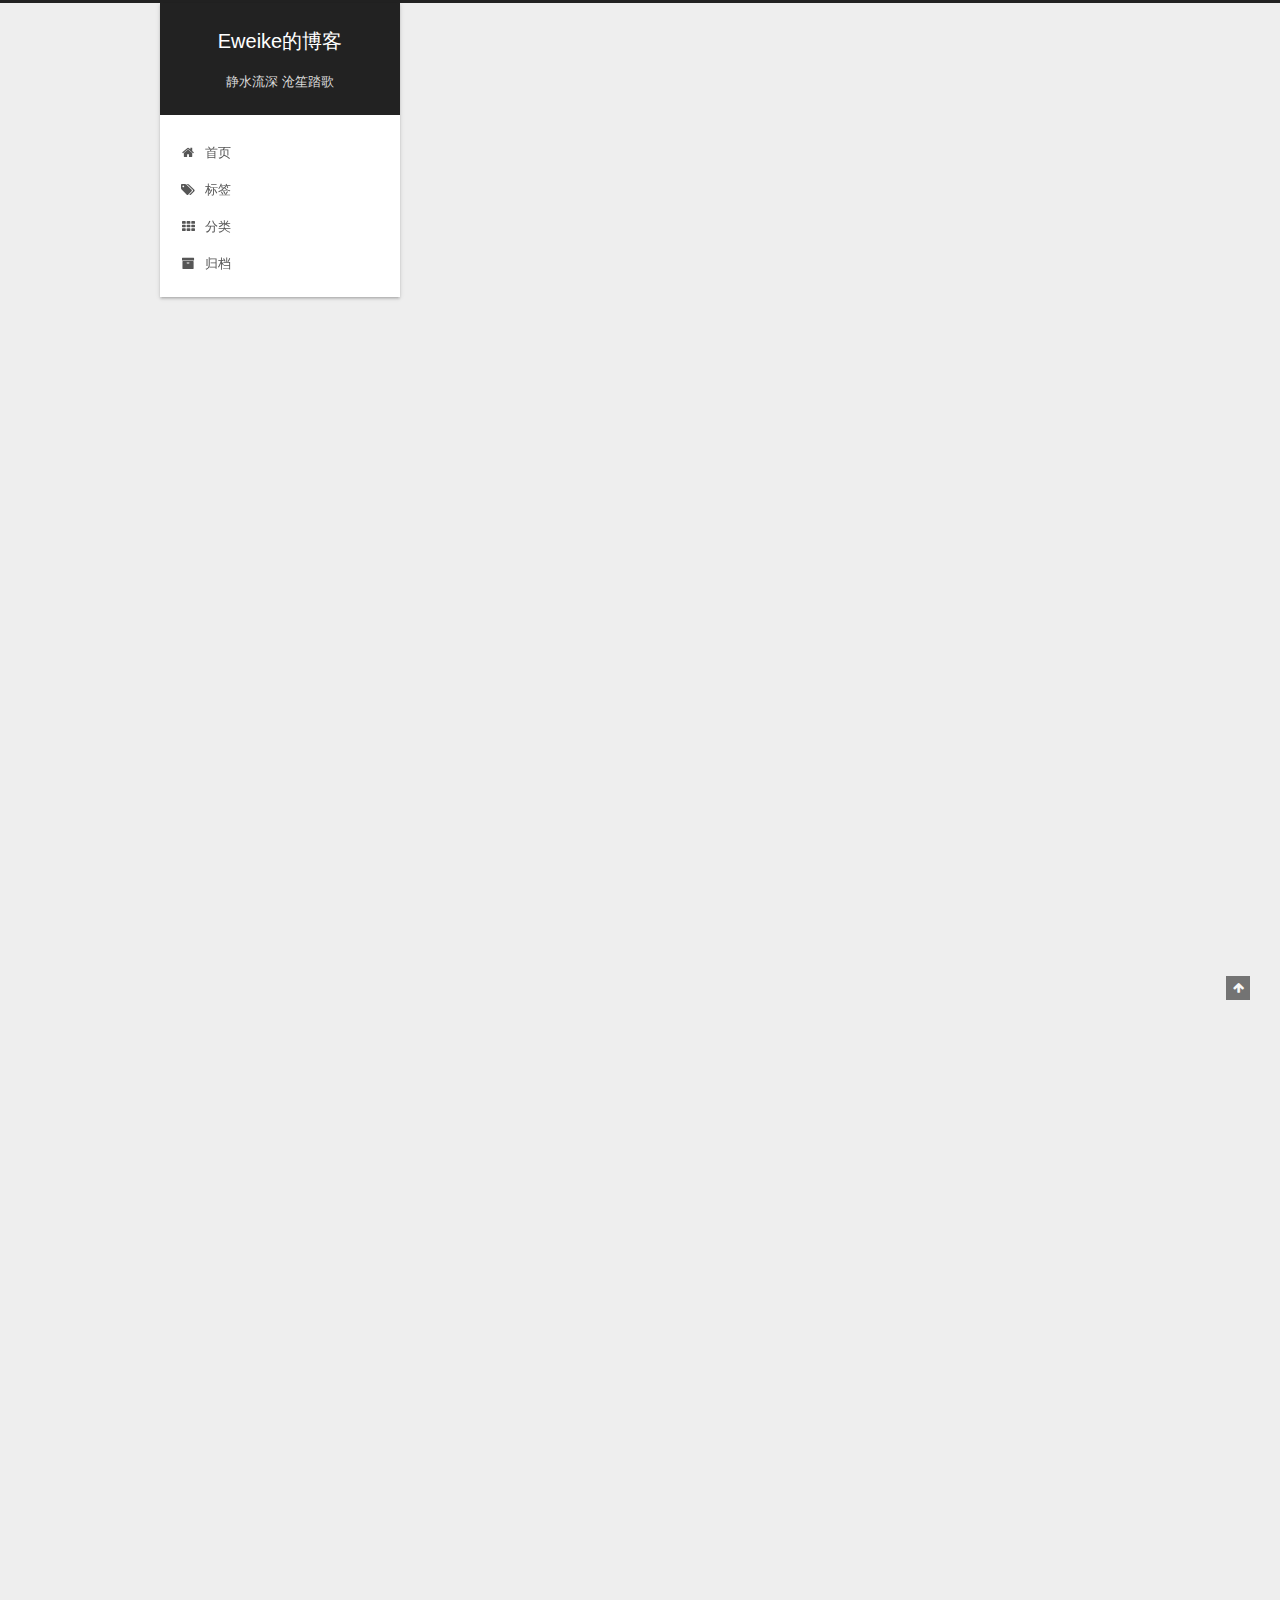
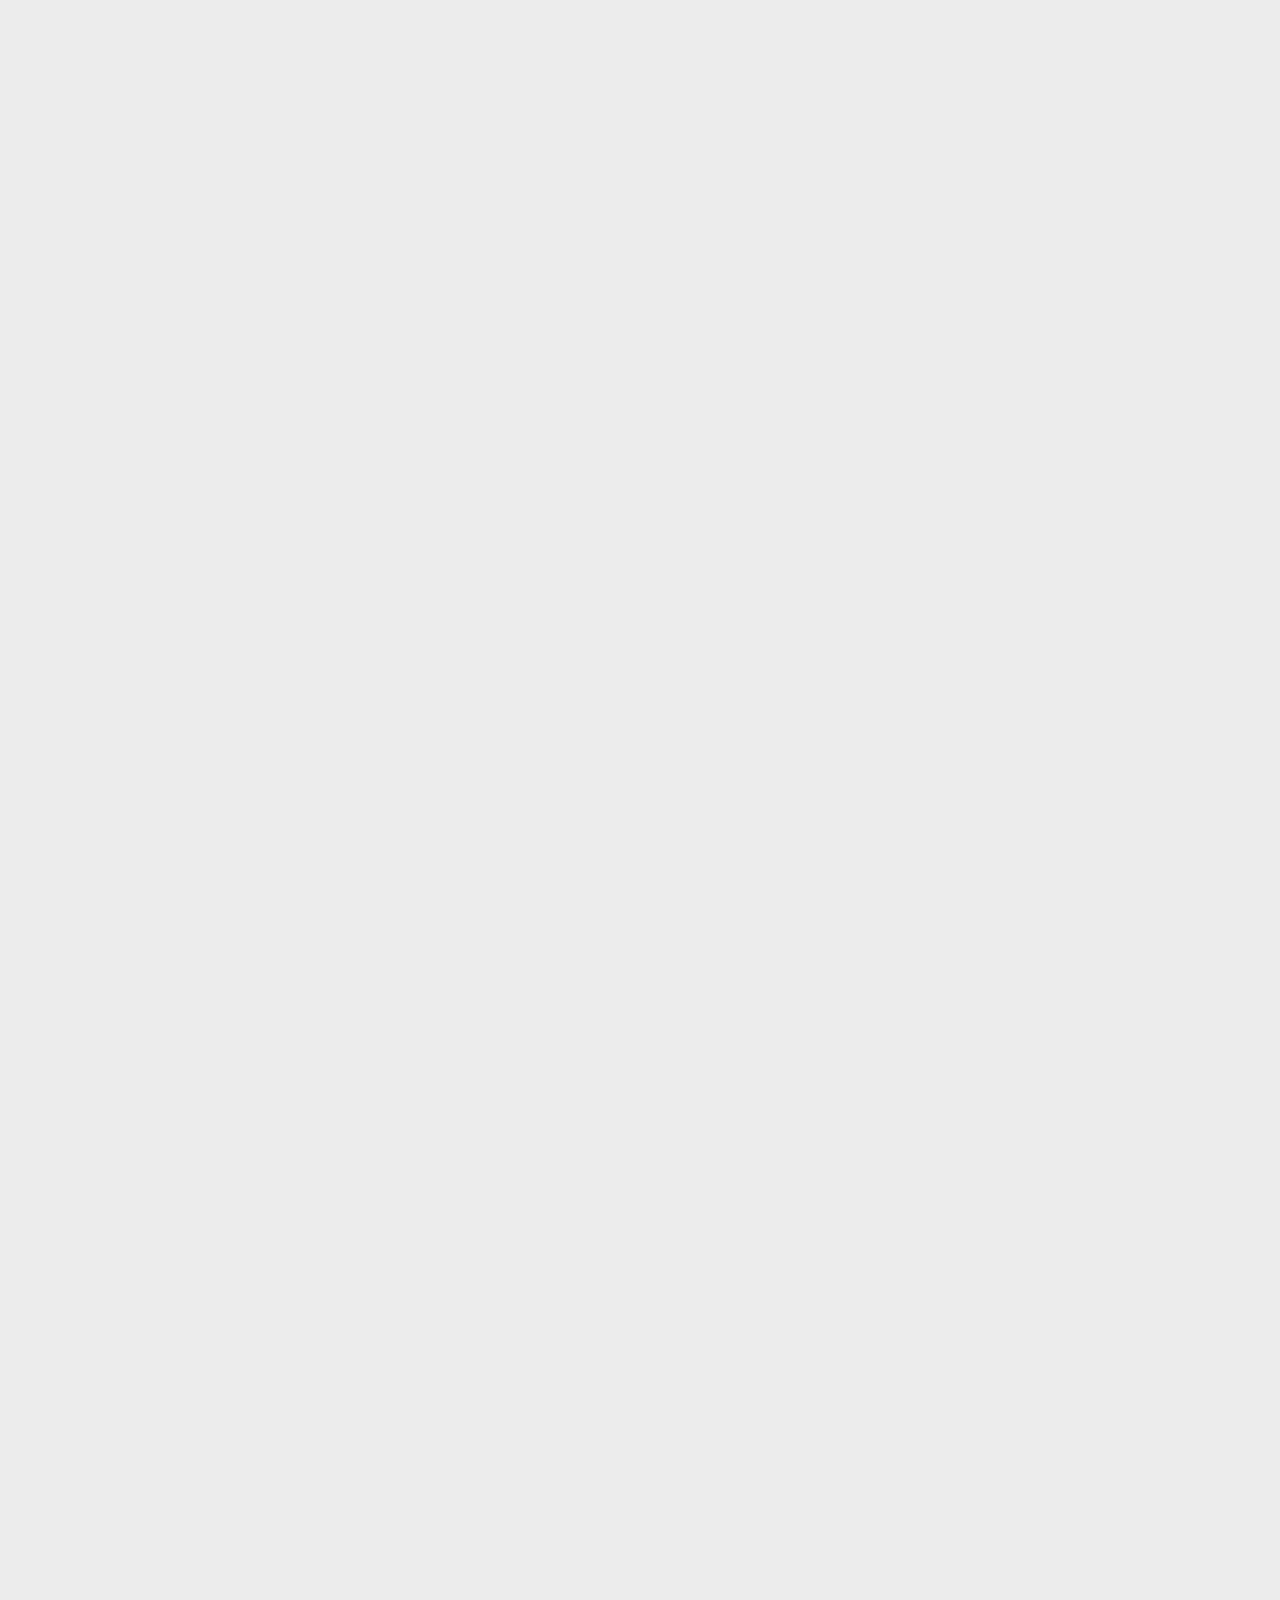
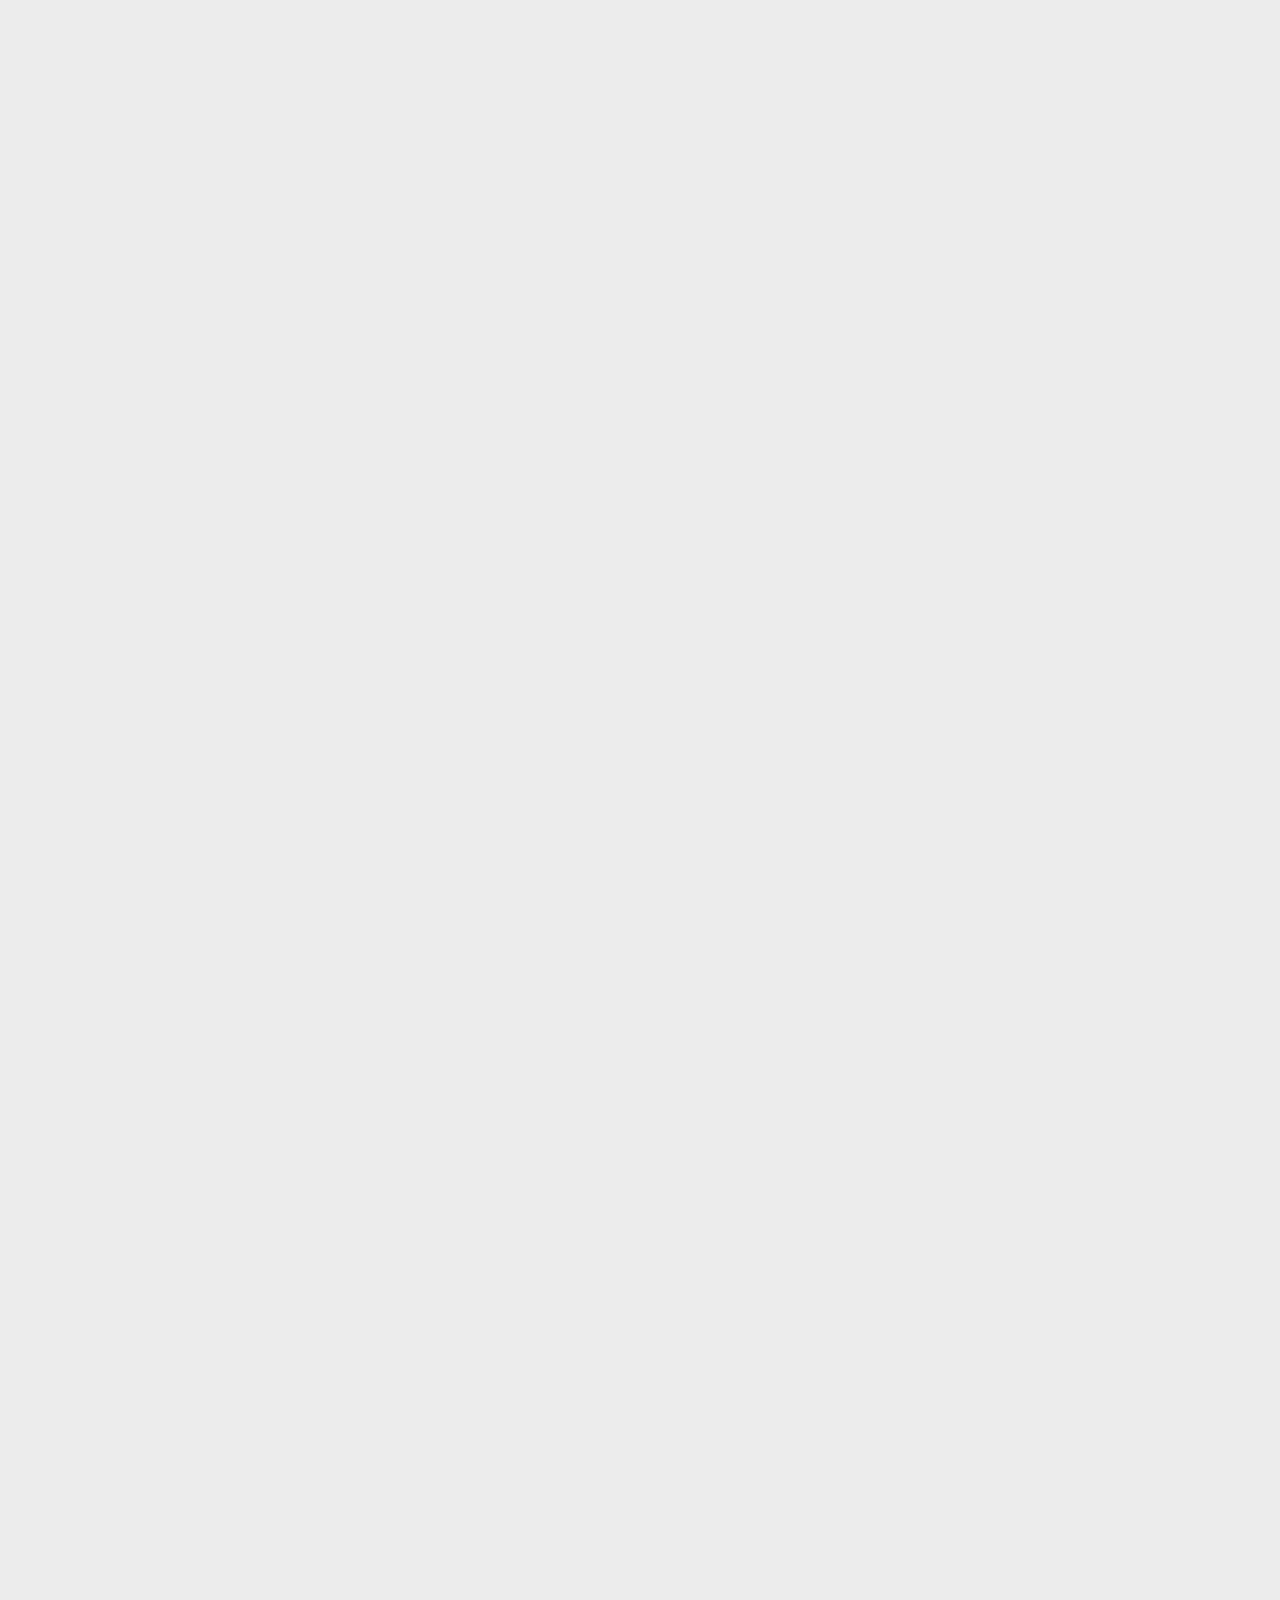
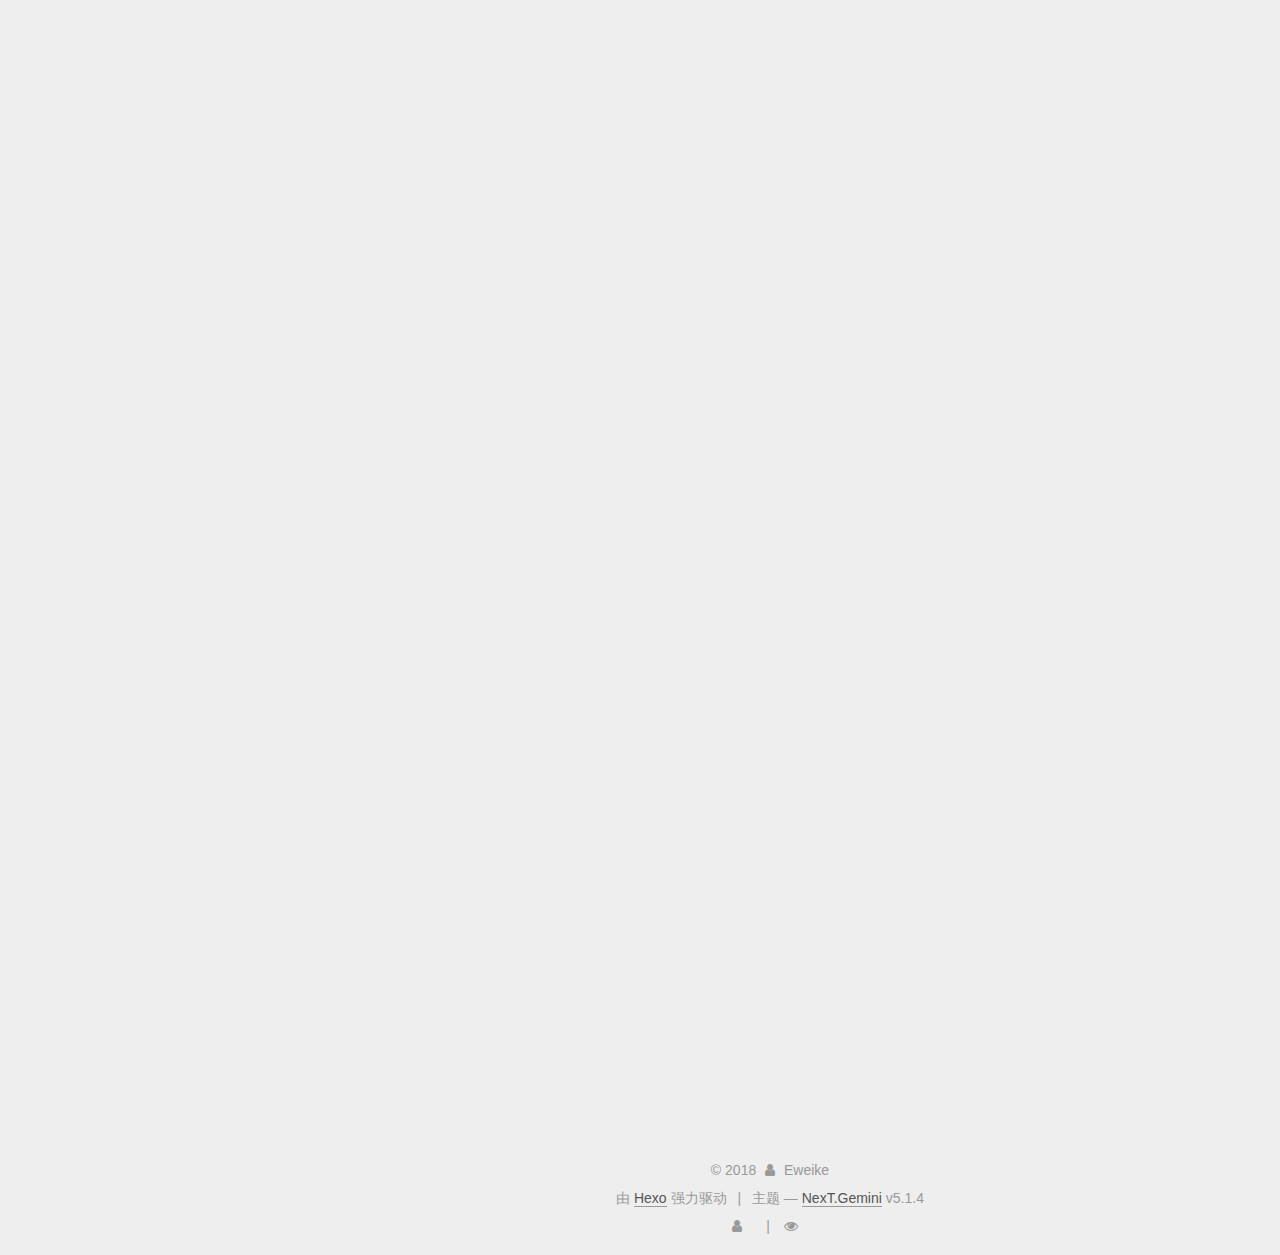
<file: 2018/11/20/新手看JS中的面向对象/index.html>
<!DOCTYPE html>



  


<html class="theme-next gemini use-motion" lang="zh-Hans">
<head><meta name="generator" content="Hexo 3.8.0">
  <meta charset="UTF-8">
<meta http-equiv="X-UA-Compatible" content="IE=edge">
<meta name="viewport" content="width=device-width, initial-scale=1, maximum-scale=1">
<meta name="theme-color" content="#222">









<meta http-equiv="Cache-Control" content="no-transform">
<meta http-equiv="Cache-Control" content="no-siteapp">
















  
  
  <link href="/lib/fancybox/source/jquery.fancybox.css?v=2.1.5" rel="stylesheet" type="text/css">







<link href="/lib/font-awesome/css/font-awesome.min.css?v=4.6.2" rel="stylesheet" type="text/css">

<link href="/css/main.css?v=5.1.4" rel="stylesheet" type="text/css">


  <link rel="apple-touch-icon" sizes="180x180" href="/images/apple-touch-icon-next.png?v=5.1.4">


  <link rel="icon" type="image/png" sizes="32x32" href="/images/favicon-32x32-next.png?v=5.1.4">


  <link rel="icon" type="image/png" sizes="16x16" href="/images/favicon-16x16-next.png?v=5.1.4">


  <link rel="mask-icon" href="/images/logo.svg?v=5.1.4" color="#222">





  <meta name="keywords" content="前端 新手向 JavaScript,">










<meta name="description" content="面向对象&amp;emsp;&amp;emsp;面向对象是一种程序设计的思想，与面向过程不同，它引入了类的概念，将性质相似的一类物体抽象出来，作为设计图一般的存在，以实体的方式描述业务，重心放在了参与事务的对象身上，而不是逐步分离的步骤上。&amp;emsp;&amp;emsp;面向对象有三个特征：封装、继承、多态，关于继承，可以在读完本文后，去看看我的另一片文章，新手看JS的六张继承方式，这里暂且先不多做解释。与面向过程的区别">
<meta name="keywords" content="前端 新手向 JavaScript">
<meta property="og:type" content="article">
<meta property="og:title" content="新手看JS中的面向对象">
<meta property="og:url" content="https://github.com/Eweike/Eweike.github.io/2018/11/20/新手看JS中的面向对象/index.html">
<meta property="og:site_name" content="Eweike的博客">
<meta property="og:description" content="面向对象&amp;emsp;&amp;emsp;面向对象是一种程序设计的思想，与面向过程不同，它引入了类的概念，将性质相似的一类物体抽象出来，作为设计图一般的存在，以实体的方式描述业务，重心放在了参与事务的对象身上，而不是逐步分离的步骤上。&amp;emsp;&amp;emsp;面向对象有三个特征：封装、继承、多态，关于继承，可以在读完本文后，去看看我的另一片文章，新手看JS的六张继承方式，这里暂且先不多做解释。与面向过程的区别">
<meta property="og:locale" content="zh-Hans">
<meta property="og:updated_time" content="2018-11-20T01:36:35.510Z">
<meta name="twitter:card" content="summary">
<meta name="twitter:title" content="新手看JS中的面向对象">
<meta name="twitter:description" content="面向对象&amp;emsp;&amp;emsp;面向对象是一种程序设计的思想，与面向过程不同，它引入了类的概念，将性质相似的一类物体抽象出来，作为设计图一般的存在，以实体的方式描述业务，重心放在了参与事务的对象身上，而不是逐步分离的步骤上。&amp;emsp;&amp;emsp;面向对象有三个特征：封装、继承、多态，关于继承，可以在读完本文后，去看看我的另一片文章，新手看JS的六张继承方式，这里暂且先不多做解释。与面向过程的区别">



<script type="text/javascript" id="hexo.configurations">
  var NexT = window.NexT || {};
  var CONFIG = {
    root: '/',
    scheme: 'Gemini',
    version: '5.1.4',
    sidebar: {"position":"left","display":"post","offset":12,"b2t":false,"scrollpercent":false,"onmobile":false},
    fancybox: true,
    tabs: true,
    motion: {"enable":true,"async":false,"transition":{"post_block":"fadeIn","post_header":"slideDownIn","post_body":"slideDownIn","coll_header":"slideLeftIn","sidebar":"slideUpIn"}},
    duoshuo: {
      userId: '0',
      author: '博主'
    },
    algolia: {
      applicationID: '',
      apiKey: '',
      indexName: '',
      hits: {"per_page":10},
      labels: {"input_placeholder":"Search for Posts","hits_empty":"We didn't find any results for the search: ${query}","hits_stats":"${hits} results found in ${time} ms"}
    }
  };
</script>



  <link rel="canonical" href="https://github.com/Eweike/Eweike.github.io/2018/11/20/新手看JS中的面向对象/">





  <title>新手看JS中的面向对象 | Eweike的博客</title>
  








</head>

<body itemscope="" itemtype="http://schema.org/WebPage" lang="zh-Hans">

  
  
    
  

  <div class="container sidebar-position-left page-post-detail">
    <div class="headband"></div>

    <header id="header" class="header" itemscope="" itemtype="http://schema.org/WPHeader">
      <div class="header-inner"><div class="site-brand-wrapper">
  <div class="site-meta ">
    

    <div class="custom-logo-site-title">
      <a href="/" class="brand" rel="start">
        <span class="logo-line-before"><i></i></span>
        <span class="site-title">Eweike的博客</span>
        <span class="logo-line-after"><i></i></span>
      </a>
    </div>
      
        <p class="site-subtitle">静水流深 沧笙踏歌</p>
      
  </div>

  <div class="site-nav-toggle">
    <button>
      <span class="btn-bar"></span>
      <span class="btn-bar"></span>
      <span class="btn-bar"></span>
    </button>
  </div>
</div>

<nav class="site-nav">
  

  
    <ul id="menu" class="menu">
      
        
        <li class="menu-item menu-item-home">
          <a href="/" rel="section">
            
              <i class="menu-item-icon fa fa-fw fa-home"></i> <br>
            
            首页
          </a>
        </li>
      
        
        <li class="menu-item menu-item-tags">
          <a href="/tags/" rel="section">
            
              <i class="menu-item-icon fa fa-fw fa-tags"></i> <br>
            
            标签
          </a>
        </li>
      
        
        <li class="menu-item menu-item-categories">
          <a href="/categories/" rel="section">
            
              <i class="menu-item-icon fa fa-fw fa-th"></i> <br>
            
            分类
          </a>
        </li>
      
        
        <li class="menu-item menu-item-archives">
          <a href="/archives/" rel="section">
            
              <i class="menu-item-icon fa fa-fw fa-archive"></i> <br>
            
            归档
          </a>
        </li>
      

      
    </ul>
  

  
</nav>



 </div>
    </header>

    <main id="main" class="main">
      <div class="main-inner">
        <div class="content-wrap">
          <div id="content" class="content">
            

  <div id="posts" class="posts-expand">
    

  

  
  
  

  <article class="post post-type-normal" itemscope="" itemtype="http://schema.org/Article">
  
  
  
  <div class="post-block">
    <link itemprop="mainEntityOfPage" href="https://github.com/Eweike/Eweike.github.io/2018/11/20/新手看JS中的面向对象/">

    <span hidden itemprop="author" itemscope="" itemtype="http://schema.org/Person">
      <meta itemprop="name" content="Eweike">
      <meta itemprop="description" content="">
      <meta itemprop="image" content="/uploads/images/avatar.png">
    </span>

    <span hidden itemprop="publisher" itemscope="" itemtype="http://schema.org/Organization">
      <meta itemprop="name" content="Eweike的博客">
    </span>

    
      <header class="post-header">

        
        
          <h1 class="post-title" itemprop="name headline">新手看JS中的面向对象</h1>
        

        <div class="post-meta">
          <span class="post-time">
            
              <span class="post-meta-item-icon">
                <i class="fa fa-calendar-o"></i>
              </span>
              
                <span class="post-meta-item-text">发表于</span>
              
              <time title="创建于" itemprop="dateCreated datePublished" datetime="2018-11-20T09:31:17+08:00">
                2018-11-20
              </time>
            

            

            
          </span>

          

          
            
          

          
          

          
            <span class="post-meta-divider">|</span>
            <span class="page-pv"><i class="fa fa-file-o"></i>
            <span class="busuanzi-value" id="busuanzi_value_page_pv"></span>
            </span>
          

          

          

        </div>
      </header>
    

    
    
    
    <div class="post-body" itemprop="articleBody">

      
      

      
        <p><strong>面向对象</strong><br>&emsp;&emsp;面向对象是一种程序设计的思想，与面向过程不同，它引入了类的概念，将性质相似的一类物体抽象出来，作为设计图一般的存在，以实体的方式描述业务，重心放在了参与事务的对象身上，而不是逐步分离的步骤上。<br>&emsp;&emsp;面向对象有三个特征：封装、继承、多态，关于继承，可以在读完本文后，去看看我的另一片文章，<a href="https://www.jianshu.com/p/270a037c46c9" target="_blank" rel="noopener">新手看JS的六张继承方式</a>，这里暂且先不多做解释。<br><strong>与面向过程的区别</strong><br>&emsp;&emsp;这里借用一下百度知道上某位仁兄的解释：<br>&emsp;&emsp;例如五子棋游戏,<strong><em>面向过程</em></strong>的设计思路就是首先分析问题的步骤：<br>&emsp;&emsp;<strong>1、开始游戏，<br>&emsp;&emsp;2、黑子先走，<br>&emsp;&emsp;3、绘制画面，<br>&emsp;&emsp;4、判断输赢，<br>&emsp;&emsp;5、轮到白子，<br>&emsp;&emsp;6、绘制画面，<br>&emsp;&emsp;7、判断输赢，<br>&emsp;&emsp;8、返回步骤2，<br>&emsp;&emsp;9、输出最后结果。</strong><br>&emsp;&emsp;把上面每个步骤用分别的函数来实现，问题就解决了。<br><br>&emsp;&emsp;而<strong><em>面向对象</em></strong>的设计则是从另外的思路来解决问题。整个五子棋可以分为 ：<br>&emsp;&emsp;<strong>1、黑白双方，这两方的行为是一模一样的，<br>&emsp;&emsp;2、棋盘系统，负责绘制画面，<br>&emsp;&emsp;3、规则系统，负责判定诸如犯规、输赢等。</strong><br>&emsp;&emsp;第一类对象（玩家对象）负责接受用户输入，并告知第二类对象（棋盘对象）棋子布局的变化，棋盘对象接收到了棋子的i变化就要负责在屏幕上面显示出这种变化，同时利用第三类对象（规则系统）来对棋局进行判定。<br>&emsp;&emsp;以上，两种模式的区别，由此可见一斑。<br><strong>JS中的对象</strong><br>&emsp;&emsp;JS是解释性的脚本语言，对于类的概念并没有JAVA那般严谨和规范，且拥有自己的特性和方法。<br>&emsp;&emsp;创建对象的过程，便是画一份设计图，JS一共提供了 <strong>7</strong> 种创建的方式（来自高程三），包括：<br>&emsp;&emsp;<strong>1.工厂模式</strong><br>&emsp;&emsp;<strong>2.构造函数模式</strong><br>&emsp;&emsp;<strong>3.原型模式</strong><br>&emsp;&emsp;<strong>4.组合使用构造函数模式和原型模式</strong><br>&emsp;&emsp;<strong>5.动态原型模式</strong><br>&emsp;&emsp;<strong>6.寄生构造函数模式</strong><br>&emsp;&emsp;<strong>7.稳妥构造函数模式</strong><br>&emsp;&emsp;其中使用最广泛、认同度最高的方式是第四种：组合使用构造函数模式和原型模式，下面对每种方式进行粗略的描述。<br><strong>创建对象</strong><br><strong>1.工厂模式</strong><br><figure class="highlight plain"><table><tr><td class="gutter"><pre><span class="line">1</span><br><span class="line">2</span><br><span class="line">3</span><br><span class="line">4</span><br><span class="line">5</span><br><span class="line">6</span><br><span class="line">7</span><br><span class="line">8</span><br><span class="line">9</span><br><span class="line">10</span><br></pre></td><td class="code"><pre><span class="line">function createPerson(name,age)&#123;</span><br><span class="line">    var o = new Object();</span><br><span class="line">    o.name = name;</span><br><span class="line">    o.age = age;</span><br><span class="line">    o.sayName = function()&#123;</span><br><span class="line">        alert(this.name)</span><br><span class="line">    &#125;;</span><br><span class="line">    return o;</span><br><span class="line">&#125;</span><br><span class="line">var person = createPerson(&quot;亚当&quot;,99);</span><br></pre></td></tr></table></figure></p>
<p>&emsp;&emsp;接收两个参数，在函数内部创建一个对象，然后将参数绑定后再返回，可以实现封装一个类的功能，但缺点是所有的对象的都是Object，无法准确判断它们的类型，比如“人”类是Object，“动物”类也是Object。<br>&emsp;&emsp;于是出现了构造函数模式。<br><strong>2.构造函数模式</strong><br><figure class="highlight plain"><table><tr><td class="gutter"><pre><span class="line">1</span><br><span class="line">2</span><br><span class="line">3</span><br><span class="line">4</span><br><span class="line">5</span><br><span class="line">6</span><br><span class="line">7</span><br><span class="line">8</span><br></pre></td><td class="code"><pre><span class="line">function Person(name,age)&#123;    //注意：首字母大写（惯例）</span><br><span class="line">    this.name = name;</span><br><span class="line">    this.age = age;</span><br><span class="line">    this.sayName = function()&#123;</span><br><span class="line">        alert(this.name)</span><br><span class="line">    &#125;;</span><br><span class="line">&#125;</span><br><span class="line">var person = new Person(&quot;亚当&quot;,99);</span><br></pre></td></tr></table></figure></p>
<p>&emsp;&emsp;不用return对象，将属性和方法直接给了this对象，这样便可以用<code>alert(person instanceof Person);//ture</code>来检测对象的类型，这意味着将来可以将Person标识为一种特定的类型，更利于类的概念。<br>&emsp;&emsp;有了“类”的<strong>模板</strong>，就可以照着模子<strong>捏人</strong>了，使用构造函数创建对象，必须使用到new操作符，若是当做普通函数来使用，就相当是为全局对象添加了属性，最后会出现<code>window.sayName();//打印出传入的name变量</code>，而使用new来调用构造函数会经历一下四个步骤：<br>&emsp;&emsp;1.创建一个新对象<br>&emsp;&emsp;2.将构造函数的作用域赋给新对象<br>&emsp;&emsp;3.执行构造函数中的代码（为新对象添加属性）<br>&emsp;&emsp;4.返回这个新对象<br>&emsp;&emsp;构造函数模式同样有其缺陷，比如上面的例子中，如果创建了两个“人”，就有两个同样的sayName()方法，可以实现同样的功能（打印名字），一个两个还好，如果我们有成百上千个Person实例的话，name就有千百个satName()方法，这在内存中的开销无疑是极大的，既然是同样的功能，那么让它们共同使用一个函数就足够了，因此可以将这个函数摘出来，这样写：<br><figure class="highlight plain"><table><tr><td class="gutter"><pre><span class="line">1</span><br><span class="line">2</span><br><span class="line">3</span><br><span class="line">4</span><br><span class="line">5</span><br><span class="line">6</span><br><span class="line">7</span><br><span class="line">8</span><br></pre></td><td class="code"><pre><span class="line">function Person(name,age)&#123;    //注意：首字母大写（惯例）</span><br><span class="line">    this.name = name;</span><br><span class="line">    this.age = age;</span><br><span class="line">    this.sayName = sayName;</span><br><span class="line">&#125;</span><br><span class="line">function sayName()&#123;</span><br><span class="line">    alert(this.name);</span><br><span class="line">&#125;</span><br></pre></td></tr></table></figure></p>
<p>&emsp;&emsp;将内部引用外部命名的函数，而将函数体放在外面，这样指向的就是同一个方法了，只是如此一来sayName这个方法相当于是放在了全局作用域中，但方法本身却只想让Person的对象使用，大炮打蚊子，有点小尴尬，同时类的封装性也遭到了破坏，由此问题，便引出了第三种创建方法——原型模式。<br><strong>3.原型模式</strong><br>&emsp;&emsp;每个构造函数都有一个prototype属性，这个属性是一个指针，指向一个对象，而这个对象的用途，便是容纳同一类下所有实例公有的方法和属性，写法如下。<br><figure class="highlight plain"><table><tr><td class="gutter"><pre><span class="line">1</span><br><span class="line">2</span><br><span class="line">3</span><br><span class="line">4</span><br><span class="line">5</span><br><span class="line">6</span><br><span class="line">7</span><br><span class="line">8</span><br></pre></td><td class="code"><pre><span class="line">function Person()&#123;</span><br><span class="line">&#125;</span><br><span class="line">Person.prototype.name = &quot;亚当&quot;;</span><br><span class="line">Person.prototype.age = &quot;99&quot;;</span><br><span class="line">Person.prototype.sayName= function()&#123;</span><br><span class="line">    alert(this.name)</span><br><span class="line">&#125;;</span><br><span class="line">var person = new Person();</span><br></pre></td></tr></table></figure></p>
<p>&emsp;&emsp;或者写的更简洁一些：<br><figure class="highlight plain"><table><tr><td class="gutter"><pre><span class="line">1</span><br><span class="line">2</span><br><span class="line">3</span><br><span class="line">4</span><br><span class="line">5</span><br><span class="line">6</span><br><span class="line">7</span><br></pre></td><td class="code"><pre><span class="line">Person.prototype = &#123;</span><br><span class="line">    name : &quot;亚当&quot;,</span><br><span class="line">    age : &quot;99&quot;,</span><br><span class="line">    sayName : function()&#123;</span><br><span class="line">        alert(this.name);</span><br><span class="line">    &#125;</span><br><span class="line">&#125;</span><br></pre></td></tr></table></figure></p>
<p>&emsp;&emsp;好处很明显，同一类下所有对象可以共享属性和方法，当然，缺点一样明显，创建对象的时候无法传入自定义参数，除非设置如<code>person1.name = &quot;夏娃&quot;;</code>才会覆盖掉原来的名字，更为严重的是，如果Person的原型中包含了一个数组（引用类型），如果一个对象修改了这个数组，其他对象的数组都会发生变化，因为引用类型的变量指向的是同一块内存地址，这样事情就变得很麻烦了。<br>&emsp;&emsp;构造函数模式无法设置共享的属性，而原型模式无法自定义属性，那如果将两者优点结合起来，那不是天下无敌了吗！？<br>&emsp;&emsp;所以，我们有了第四种方式——组合使用构造函数模式和原型模式。<br><strong>4.组合使用构造函数模式和原型模式</strong><br>&emsp;&emsp;不多说，直接上代码：<br><figure class="highlight plain"><table><tr><td class="gutter"><pre><span class="line">1</span><br><span class="line">2</span><br><span class="line">3</span><br><span class="line">4</span><br><span class="line">5</span><br><span class="line">6</span><br><span class="line">7</span><br><span class="line">8</span><br><span class="line">9</span><br><span class="line">10</span><br><span class="line">11</span><br></pre></td><td class="code"><pre><span class="line">function Person(name,age)&#123;</span><br><span class="line">    this.name = name;</span><br><span class="line">    this.age = age;</span><br><span class="line">&#125;</span><br><span class="line">Person.prototype = &#123;</span><br><span class="line">    constructor : Person,    //确保实例的构造函数指向Person</span><br><span class="line">    sayName : function()&#123;</span><br><span class="line">        alert(this.name);</span><br><span class="line">    &#125;</span><br><span class="line">&#125;</span><br><span class="line">var person = new Person(&quot;亚当&quot;,99);</span><br></pre></td></tr></table></figure></p>
<p>&emsp;&emsp;可以自定义的属性（包括引用类型）都放在构造函数里，随便修改都不会影响其他实例，而公共的方法则放在原型对象中，避免资源浪费。<br>&emsp;&emsp;OJBK，万事大吉！这种模式也是目前在ECMAScript中使用最广泛、认同度最高的一种创建自定义的方法。<br>&emsp;&emsp;<em>至此，基本的几种已经介绍完了，后面三种会简单介绍一下，不想继续深入的小伙伴们可以在这里搬小板凳撤了</em></p>
<p><strong>5.动态原型模式</strong><br>&emsp;&emsp;当我们为对象定义一个方法时，有时可能存在冲突，必要的情况下，我们可以检查某个<strong>应该存在</strong>的方法是否有效，如果有效，看一眼走人，如果无效，我们再初始化原型。<br><figure class="highlight plain"><table><tr><td class="gutter"><pre><span class="line">1</span><br><span class="line">2</span><br><span class="line">3</span><br><span class="line">4</span><br><span class="line">5</span><br><span class="line">6</span><br><span class="line">7</span><br><span class="line">8</span><br><span class="line">9</span><br><span class="line">10</span><br></pre></td><td class="code"><pre><span class="line">function Person(name,age)&#123;</span><br><span class="line">    this.name = name;</span><br><span class="line">    this.age = age;</span><br><span class="line">&#125;</span><br><span class="line">//方法</span><br><span class="line">if(typeof this.sayName != &quot;function&quot;)&#123;    //如果sayName不是函数</span><br><span class="line">    Person.prototype.sayName= function()&#123;</span><br><span class="line">        alert(this.name)</span><br><span class="line">    &#125;</span><br><span class="line">&#125;;</span><br></pre></td></tr></table></figure></p>
<p>&emsp;&emsp;如上述代码，仅当sayName方法不存在的情况下，才会在原型中添加此方法，而且只会在初次调用构造函数的时候才会执行这条语句，一旦定义后，由于是定义在原型上的方法，所有对象之后都可以直接调用了。<br>&emsp;&emsp;这种方法的缺陷，同样是不能重写原型，否则会切断现有实例与心源性之间的联系。<br><strong>6.寄生构造函数模式</strong><br>&emsp;&emsp;唔…在前面几种模式都不适用的情况下（应该不会遇到吧…），可以使用寄生构造函数模式创建对象，基本思想是：创建一个函数，其作用仅仅只是封装<strong>创建对象</strong>的代码，然后再返回新创建的对象。<br><figure class="highlight plain"><table><tr><td class="gutter"><pre><span class="line">1</span><br><span class="line">2</span><br><span class="line">3</span><br><span class="line">4</span><br><span class="line">5</span><br><span class="line">6</span><br><span class="line">7</span><br><span class="line">8</span><br><span class="line">9</span><br><span class="line">10</span><br></pre></td><td class="code"><pre><span class="line">function Person(name,age)&#123;</span><br><span class="line">    var o = new Object();</span><br><span class="line">    o.name = name;</span><br><span class="line">    o.age = age;</span><br><span class="line">    o.sayName = function()&#123;</span><br><span class="line">        alert(this.name)</span><br><span class="line">    &#125;;</span><br><span class="line">    return o;</span><br><span class="line">&#125;</span><br><span class="line">var person = new Person(&quot;亚当&quot;,99);</span><br></pre></td></tr></table></figure></p>
<p>&emsp;&emsp;除了用new操作符以外，其余写法和工厂模式一模一样，一般会在特殊情况下使用它，例如要创建一个数组对象（Array），但在这个对象中要添加新的方法，直接修改Array的构造函数的话，程序里所有的数组都变了，GG，所以可以使用这个模式。代码如下：<br><figure class="highlight plain"><table><tr><td class="gutter"><pre><span class="line">1</span><br><span class="line">2</span><br><span class="line">3</span><br><span class="line">4</span><br><span class="line">5</span><br><span class="line">6</span><br><span class="line">7</span><br><span class="line">8</span><br><span class="line">9</span><br><span class="line">10</span><br></pre></td><td class="code"><pre><span class="line">function specialArray()&#123;</span><br><span class="line">    var arr = new Array();</span><br><span class="line">    arr.newFunction = function()&#123;</span><br><span class="line">        alert(&quot;我叫数组的新方法&quot;)</span><br><span class="line">    &#125;</span><br><span class="line">    balabalabala...  //其他要添加的新方法或操作</span><br><span class="line">    return arr;</span><br><span class="line">&#125;</span><br><span class="line">var list = new specialArray();</span><br><span class="line">list.newFunction();  //我叫数组的新方法</span><br></pre></td></tr></table></figure></p>
<p>&emsp;&emsp;要注意，返回的对象与构造函数之间没有关系，不能使用instanceof来确定对象类型，这一点与工厂模式相同，因此建议尽可能不要使用这种方法。<br><strong>7.稳妥构造函数模式</strong><br>&emsp;&emsp;稳妥对象，指的是没有公共属性，也不引用this对象，这种模式适合在禁止使用 this 和 new 的环境中，或者在防止数据被其他应用程序（如Mashup程序）改动时使用，除了不使用 this 和 new 以外，和寄生构造函数模式类似，代码如下：<br><figure class="highlight plain"><table><tr><td class="gutter"><pre><span class="line">1</span><br><span class="line">2</span><br><span class="line">3</span><br><span class="line">4</span><br><span class="line">5</span><br><span class="line">6</span><br><span class="line">7</span><br><span class="line">8</span><br><span class="line">9</span><br><span class="line">10</span><br></pre></td><td class="code"><pre><span class="line">function Person(name,age)&#123;</span><br><span class="line">    var o = new Object();</span><br><span class="line">    //可以在这里定义私有变量和属性</span><br><span class="line">    o.sayName = function()&#123;</span><br><span class="line">        alert(name)</span><br><span class="line">    &#125;;</span><br><span class="line">    return o;</span><br><span class="line">&#125;</span><br><span class="line">var person = Person(&quot;亚当&quot;,99);</span><br><span class="line">person.sayName();    //亚当</span><br></pre></td></tr></table></figure></p>
<p>&emsp;&emsp;除了使用sayName() 方法外，没有其他办法访问 name 的值，方法中定义的私有变量和属性也无法影响传入的 name 值，安全性杠杠的！<br>&emsp;&emsp;当然，与寄生构造函数模式、工厂模式相同，它也不能使用 instanceof 检测其类型。<br><strong>总结</strong></p>
<p>&emsp;&emsp;至此，JS面向对象与其中创建方法基本结束了，如文章有问题，欢迎指正！！！</p>

      
    </div>
    
    
    

    

    

    

    <footer class="post-footer">
      
        <div class="post-tags">
          
            <a href="/tags/前端-新手向-JavaScript/" rel="tag"># 前端 新手向 JavaScript</a>
          
        </div>
      

      
      
      

      
        <div class="post-nav">
          <div class="post-nav-next post-nav-item">
            
              <a href="/2018/11/19/hello-world/" rel="next" title="Hello World">
                <i class="fa fa-chevron-left"></i> Hello World
              </a>
            
          </div>

          <span class="post-nav-divider"></span>

          <div class="post-nav-prev post-nav-item">
            
          </div>
        </div>
      

      
      
    </footer>
  </div>
  
  
  
  </article>



    <div class="post-spread">
      
    </div>
  </div>


          </div>
          


          

  



        </div>
        
          
  
  <div class="sidebar-toggle">
    <div class="sidebar-toggle-line-wrap">
      <span class="sidebar-toggle-line sidebar-toggle-line-first"></span>
      <span class="sidebar-toggle-line sidebar-toggle-line-middle"></span>
      <span class="sidebar-toggle-line sidebar-toggle-line-last"></span>
    </div>
  </div>

  <aside id="sidebar" class="sidebar">
    
    <div class="sidebar-inner">

      

      

      <section class="site-overview-wrap sidebar-panel sidebar-panel-active">
        <div class="site-overview">
          <div class="site-author motion-element" itemprop="author" itemscope="" itemtype="http://schema.org/Person">
            
              <img class="site-author-image" itemprop="image" src="/uploads/images/avatar.png" alt="Eweike">
            
              <p class="site-author-name" itemprop="name">Eweike</p>
              <p class="site-description motion-element" itemprop="description"></p>
          </div>

          <nav class="site-state motion-element">

            
              <div class="site-state-item site-state-posts">
              
                <a href="/archives/">
              
                  <span class="site-state-item-count">2</span>
                  <span class="site-state-item-name">日志</span>
                </a>
              </div>
            

            

            
              
              
              <div class="site-state-item site-state-tags">
                
                  <span class="site-state-item-count">1</span>
                  <span class="site-state-item-name">标签</span>
                
              </div>
            

          </nav>

          

          
            <div class="links-of-author motion-element">
                
                  <span class="links-of-author-item">
                    <a href="https://github.com/Eweike" target="_blank" title="GitHub">
                      
                        <i class="fa fa-fw fa-github"></i>GitHub</a>
                  </span>
                
                  <span class="links-of-author-item">
                    <a href="https://www.jianshu.com/u/25d2cf3d4e31" target="_blank" title="简书">
                      
                        <i class="fa fa-fw fa-globe"></i>简书</a>
                  </span>
                
            </div>
          

          
          

          
          

          

        </div>
      </section>

      

      

    </div>
  </aside>


        
      </div>
    </main>

    <footer id="footer" class="footer">
      <div class="footer-inner">
        <div class="copyright">&copy; <span itemprop="copyrightYear">2018</span>
  <span class="with-love">
    <i class="fa fa-user"></i>
  </span>
  <span class="author" itemprop="copyrightHolder">Eweike</span>

  
</div>


  <div class="powered-by">由 <a class="theme-link" target="_blank" href="https://hexo.io">Hexo</a> 强力驱动</div>



  <span class="post-meta-divider">|</span>



  <div class="theme-info">主题 &mdash; <a class="theme-link" target="_blank" href="https://github.com/iissnan/hexo-theme-next">NexT.Gemini</a> v5.1.4</div>




        
<div class="busuanzi-count">
  <script async src="https://dn-lbstatics.qbox.me/busuanzi/2.3/busuanzi.pure.mini.js"></script>

  
    <span class="site-uv">
      <i class="fa fa-user"></i>
      <span class="busuanzi-value" id="busuanzi_value_site_uv"></span>
      
    </span>
  

  
    <span class="site-pv">
      <i class="fa fa-eye"></i>
      <span class="busuanzi-value" id="busuanzi_value_site_pv"></span>
      
    </span>
  
</div>








        
      </div>
    </footer>

    
      <div class="back-to-top">
        <i class="fa fa-arrow-up"></i>
        
      </div>
    

    

  </div>

  

<script type="text/javascript">
  if (Object.prototype.toString.call(window.Promise) !== '[object Function]') {
    window.Promise = null;
  }
</script>









  












  
  
    <script type="text/javascript" src="/lib/jquery/index.js?v=2.1.3"></script>
  

  
  
    <script type="text/javascript" src="/lib/fastclick/lib/fastclick.min.js?v=1.0.6"></script>
  

  
  
    <script type="text/javascript" src="/lib/jquery_lazyload/jquery.lazyload.js?v=1.9.7"></script>
  

  
  
    <script type="text/javascript" src="/lib/velocity/velocity.min.js?v=1.2.1"></script>
  

  
  
    <script type="text/javascript" src="/lib/velocity/velocity.ui.min.js?v=1.2.1"></script>
  

  
  
    <script type="text/javascript" src="/lib/fancybox/source/jquery.fancybox.pack.js?v=2.1.5"></script>
  


  


  <script type="text/javascript" src="/js/src/utils.js?v=5.1.4"></script>

  <script type="text/javascript" src="/js/src/motion.js?v=5.1.4"></script>



  
  


  <script type="text/javascript" src="/js/src/affix.js?v=5.1.4"></script>

  <script type="text/javascript" src="/js/src/schemes/pisces.js?v=5.1.4"></script>



  
  <script type="text/javascript" src="/js/src/scrollspy.js?v=5.1.4"></script>
<script type="text/javascript" src="/js/src/post-details.js?v=5.1.4"></script>



  


  <script type="text/javascript" src="/js/src/bootstrap.js?v=5.1.4"></script>



  


  




	





  





  












  





  

  

  

  
  

  

  

  

</body>
</html>
</file>
<file: css/main.css>
/* normalize.css v3.0.2 | MIT License | git.io/normalize */
html {
  font-family: sans-serif; /* 1 */
  -ms-text-size-adjust: 100%; /* 2 */
  -webkit-text-size-adjust: 100%; /* 2 */
}
body {
  margin: 0;
}
article,
aside,
details,
figcaption,
figure,
footer,
header,
hgroup,
main,
menu,
nav,
section,
summary {
  display: block;
}
audio,
canvas,
progress,
video {
  display: inline-block; /* 1 */
  vertical-align: baseline; /* 2 */
}
audio:not([controls]) {
  display: none;
  height: 0;
}
[hidden],
template {
  display: none;
}
a {
  background-color: transparent;
}
a:active,
a:hover {
  outline: 0;
}
abbr[title] {
  border-bottom: 1px dotted;
}
b,
strong {
  font-weight: bold;
}
dfn {
  font-style: italic;
}
h1 {
  font-size: 2em;
  margin: 0.67em 0;
}
mark {
  background: #ff0;
  color: #000;
}
small {
  font-size: 80%;
}
sub,
sup {
  font-size: 75%;
  line-height: 0;
  position: relative;
  vertical-align: baseline;
}
sup {
  top: -0.5em;
}
sub {
  bottom: -0.25em;
}
img {
  border: 0;
}
svg:not(:root) {
  overflow: hidden;
}
figure {
  margin: 1em 40px;
}
hr {
  -moz-box-sizing: content-box;
  box-sizing: content-box;
  height: 0;
}
pre {
  overflow: auto;
}
code,
kbd,
pre,
samp {
  font-family: monospace, monospace;
  font-size: 1em;
}
button,
input,
optgroup,
select,
textarea {
  color: inherit; /* 1 */
  font: inherit; /* 2 */
  margin: 0; /* 3 */
}
button {
  overflow: visible;
}
button,
select {
  text-transform: none;
}
button,
html input[type="button"],
input[type="reset"],
input[type="submit"] {
  -webkit-appearance: button; /* 2 */
  cursor: pointer; /* 3 */
}
button[disabled],
html input[disabled] {
  cursor: default;
}
button::-moz-focus-inner,
input::-moz-focus-inner {
  border: 0;
  padding: 0;
}
input {
  line-height: normal;
}
input[type="checkbox"],
input[type="radio"] {
  box-sizing: border-box; /* 1 */
  padding: 0; /* 2 */
}
input[type="number"]::-webkit-inner-spin-button,
input[type="number"]::-webkit-outer-spin-button {
  height: auto;
}
input[type="search"] {
  -webkit-appearance: textfield; /* 1 */
  -moz-box-sizing: content-box;
  -webkit-box-sizing: content-box; /* 2 */
  box-sizing: content-box;
}
input[type="search"]::-webkit-search-cancel-button,
input[type="search"]::-webkit-search-decoration {
  -webkit-appearance: none;
}
fieldset {
  border: 1px solid #c0c0c0;
  margin: 0 2px;
  padding: 0.35em 0.625em 0.75em;
}
legend {
  border: 0; /* 1 */
  padding: 0; /* 2 */
}
textarea {
  overflow: auto;
}
optgroup {
  font-weight: bold;
}
table {
  border-collapse: collapse;
  border-spacing: 0;
}
td,
th {
  padding: 0;
}
::selection {
  background: #262a30;
  color: #fff;
}
body {
  position: relative;
  font-family: 'Lato', "PingFang SC", "Microsoft YaHei", sans-serif;
  font-size: 14px;
  line-height: 2;
  color: #555;
  background: #eee;
}
@media (max-width: 767px) {
  body {
    padding-right: 0 !important;
  }
}
@media (min-width: 768px) and (max-width: 991px) {
  body {
    padding-right: 0 !important;
  }
}
@media (min-width: 1600px) {
  body {
    font-size: 16px;
  }
}
h1,
h2,
h3,
h4,
h5,
h6 {
  margin: 0;
  padding: 0;
  font-weight: bold;
  line-height: 1.5;
  font-family: 'Lato', "PingFang SC", "Microsoft YaHei", sans-serif;
}
h2,
h3,
h4,
h5,
h6 {
  margin: 20px 0 15px;
}
h1 {
  font-size: 22px;
}
@media (max-width: 767px) {
  h1 {
    font-size: 18px;
  }
}
h2 {
  font-size: 20px;
}
@media (max-width: 767px) {
  h2 {
    font-size: 16px;
  }
}
h3 {
  font-size: 18px;
}
@media (max-width: 767px) {
  h3 {
    font-size: 14px;
  }
}
h4 {
  font-size: 16px;
}
@media (max-width: 767px) {
  h4 {
    font-size: 12px;
  }
}
h5 {
  font-size: 14px;
}
@media (max-width: 767px) {
  h5 {
    font-size: 10px;
  }
}
h6 {
  font-size: 12px;
}
@media (max-width: 767px) {
  h6 {
    font-size: 8px;
  }
}
p {
  margin: 0 0 20px 0;
}
a {
  color: #555;
  text-decoration: none;
  outline: none;
  border-bottom: 1px solid #999;
  word-wrap: break-word;
}
a:hover {
  color: #222;
  border-bottom-color: #222;
}
blockquote {
  margin: 0;
  padding: 0;
}
img {
  display: block;
  margin: auto;
  max-width: 100%;
  height: auto;
}
hr {
  margin: 40px 0;
  height: 3px;
  border: none;
  background-color: #ddd;
  background-image: repeating-linear-gradient(-45deg, #fff, #fff 4px, transparent 4px, transparent 8px);
}
blockquote {
  padding: 0 15px;
  color: #666;
  border-left: 4px solid #ddd;
}
blockquote cite::before {
  content: "-";
  padding: 0 5px;
}
dt {
  font-weight: 700;
}
dd {
  margin: 0;
  padding: 0;
}
kbd {
  border: 1px solid #ccc;
  border-radius: 0.2em;
  box-shadow: 0.1em 0.1em 0.2em rgba(0,0,0,0.1);
  background-color: #f9f9f9;
  font-family: inherit;
  background-image: -webkit-linear-gradient(top, #eee, #fff, #eee);
  padding: 0.1em 0.3em;
  white-space: nowrap;
}
.text-left {
  text-align: left;
}
.text-center {
  text-align: center;
}
.text-right {
  text-align: right;
}
.text-justify {
  text-align: justify;
}
.text-nowrap {
  white-space: nowrap;
}
.text-lowercase {
  text-transform: lowercase;
}
.text-uppercase {
  text-transform: uppercase;
}
.text-capitalize {
  text-transform: capitalize;
}
.center-block {
  display: block;
  margin-left: auto;
  margin-right: auto;
}
.clearfix:before,
.clearfix:after {
  content: " ";
  display: table;
}
.clearfix:after {
  clear: both;
}
.pullquote {
  width: 45%;
}
.pullquote.left {
  float: left;
  margin-left: 5px;
  margin-right: 10px;
}
.pullquote.right {
  float: right;
  margin-left: 10px;
  margin-right: 5px;
}
.affix.affix.affix {
  position: fixed;
}
.translation {
  margin-top: -20px;
  font-size: 14px;
  color: #999;
}
.scrollbar-measure {
  width: 100px;
  height: 100px;
  overflow: scroll;
  position: absolute;
  top: -9999px;
}
.use-motion .motion-element {
  opacity: 0;
}
table {
  margin: 20px 0;
  width: 100%;
  border-collapse: collapse;
  border-spacing: 0;
  border: 1px solid #ddd;
  font-size: 14px;
  table-layout: fixed;
  word-wrap: break-all;
}
table>tbody>tr:nth-of-type(odd) {
  background-color: #f9f9f9;
}
table>tbody>tr:hover {
  background-color: #f5f5f5;
}
caption,
th,
td {
  padding: 8px;
  text-align: left;
  vertical-align: middle;
  font-weight: normal;
}
th,
td {
  border-bottom: 3px solid #ddd;
  border-right: 1px solid #eee;
}
th {
  padding-bottom: 10px;
  font-weight: 700;
}
td {
  border-bottom-width: 1px;
}
html,
body {
  height: 100%;
}
.container {
  position: relative;
  min-height: 100%;
}
.header-inner {
  margin: 0 auto;
  padding: 100px 0 70px;
  width: calc(100% - 252px);
}
@media (min-width: 1600px) {
  .container .header-inner {
    width: 900px;
  }
}
.main {
  padding-bottom: 150px;
}
.main-inner {
  margin: 0 auto;
  width: calc(100% - 252px);
}
@media (min-width: 1600px) {
  .container .main-inner {
    width: 900px;
  }
}
.footer {
  position: absolute;
  left: 0;
  bottom: 0;
  width: 100%;
  min-height: 50px;
}
.footer-inner {
  box-sizing: border-box;
  margin: 20px auto;
  width: calc(100% - 252px);
}
@media (min-width: 1600px) {
  .container .footer-inner {
    width: 900px;
  }
}
pre,
.highlight {
  overflow: auto;
  margin: 20px 0;
  padding: 0;
  font-size: 13px;
  color: #ccc;
  background: #2d2d2d;
  line-height: 1.6;
}
pre,
code {
  font-family: consolas, Menlo, "PingFang SC", "Microsoft YaHei", monospace;
}
code {
  padding: 2px 4px;
  word-wrap: break-word;
  color: #555;
  background: #eee;
  border-radius: 3px;
  font-size: 13px;
}
pre {
  padding: 10px;
}
pre code {
  padding: 0;
  color: #ccc;
  background: none;
  text-shadow: none;
}
.highlight {
  border-radius: 1px;
}
.highlight pre {
  border: none;
  margin: 0;
  padding: 10px 0;
}
.highlight table {
  margin: 0;
  width: auto;
  border: none;
}
.highlight td {
  border: none;
  padding: 0;
}
.highlight figcaption {
  font-size: 1em;
  color: #ccc;
  line-height: 1em;
  margin-bottom: 1em;
}
.highlight figcaption:before,
.highlight figcaption:after {
  content: " ";
  display: table;
}
.highlight figcaption:after {
  clear: both;
}
.highlight figcaption a {
  float: right;
  color: #ccc;
}
.highlight figcaption a:hover {
  border-bottom-color: #ccc;
}
.highlight .gutter pre {
  padding-left: 10px;
  padding-right: 10px;
  color: #999;
  text-align: right;
  background-color: #1b1b1b;
}
.highlight .code pre {
  width: 100%;
  padding-left: 10px;
  padding-right: 10px;
  background-color: #2d2d2d;
}
.highlight .line {
  height: 20px;
}
.gutter {
  -webkit-user-select: none;
  -moz-user-select: none;
  -ms-user-select: none;
  user-select: none;
}
.gist table {
  width: auto;
}
.gist table td {
  border: none;
}
pre .deletion {
  background: #008000;
}
pre .addition {
  background: #800000;
}
pre .meta {
  color: #c9c;
}
pre .comment {
  color: #999;
}
pre .variable,
pre .attribute,
pre .tag,
pre .regexp,
pre .ruby .constant,
pre .xml .tag .title,
pre .xml .pi,
pre .xml .doctype,
pre .html .doctype,
pre .css .id,
pre .css .class,
pre .css .pseudo {
  color: #f2777a;
}
pre .number,
pre .preprocessor,
pre .built_in,
pre .literal,
pre .params,
pre .constant,
pre .command {
  color: #f99157;
}
pre .ruby .class .title,
pre .css .rules .attribute,
pre .string,
pre .value,
pre .inheritance,
pre .header,
pre .ruby .symbol,
pre .xml .cdata,
pre .special,
pre .number,
pre .formula {
  color: #9c9;
}
pre .title,
pre .css .hexcolor {
  color: #6cc;
}
pre .function,
pre .python .decorator,
pre .python .title,
pre .ruby .function .title,
pre .ruby .title .keyword,
pre .perl .sub,
pre .javascript .title,
pre .coffeescript .title {
  color: #69c;
}
pre .keyword,
pre .javascript .function {
  color: #c9c;
}
.full-image.full-image.full-image.full-image {
  border: none;
  max-width: 100%;
  width: auto;
  margin: 20px auto 25px;
}
@media (min-width: 992px) {
  .full-image.full-image.full-image.full-image {
    max-width: none;
    width: 118%;
    margin: 0 -9%;
  }
}
.blockquote-center,
.page-home .post-type-quote blockquote,
.page-post-detail .post-type-quote blockquote {
  position: relative;
  margin: 40px 0;
  padding: 0;
  border-left: none;
  text-align: center;
}
.blockquote-center::before,
.page-home .post-type-quote blockquote::before,
.page-post-detail .post-type-quote blockquote::before,
.blockquote-center::after,
.page-home .post-type-quote blockquote::after,
.page-post-detail .post-type-quote blockquote::after {
  position: absolute;
  content: ' ';
  display: block;
  width: 100%;
  height: 24px;
  opacity: 0.2;
  background-repeat: no-repeat;
  background-position: 0 -6px;
  background-size: 22px 22px;
}
.blockquote-center::before,
.page-home .post-type-quote blockquote::before,
.page-post-detail .post-type-quote blockquote::before {
  top: -20px;
  background-image: url("../images/quote-l.svg");
  border-top: 1px solid #ccc;
}
.blockquote-center::after,
.page-home .post-type-quote blockquote::after,
.page-post-detail .post-type-quote blockquote::after {
  bottom: -20px;
  background-image: url("../images/quote-r.svg");
  border-bottom: 1px solid #ccc;
  background-position: 100% 8px;
}
.blockquote-center p,
.page-home .post-type-quote blockquote p,
.page-post-detail .post-type-quote blockquote p,
.blockquote-center div,
.page-home .post-type-quote blockquote div,
.page-post-detail .post-type-quote blockquote div {
  text-align: center;
}
.post .post-body .group-picture img {
  box-sizing: border-box;
  padding: 0 3px;
  border: none;
}
.post .group-picture-row {
  overflow: hidden;
  margin-top: 6px;
}
.post .group-picture-row:first-child {
  margin-top: 0;
}
.post .group-picture-column {
  float: left;
}
.page-post-detail .post-body .group-picture-column {
  float: none;
  margin-top: 10px;
  width: auto !important;
}
.page-post-detail .post-body .group-picture-column img {
  margin: 0 auto;
}
.page-archive .group-picture-container {
  overflow: hidden;
}
.page-archive .group-picture-row {
  float: left;
}
.page-archive .group-picture-row:first-child {
  margin-top: 6px;
}
.page-archive .group-picture-column {
  max-width: 150px;
  max-height: 150px;
}
.post-body .note {
  position: relative;
  padding: 15px;
  margin-bottom: 20px;
  border: 1px solid #eee;
  border-left-width: 5px;
  border-radius: 3px;
}
.post-body .note h2,
.post-body .note h3,
.post-body .note h4,
.post-body .note h5,
.post-body .note h6 {
  margin-top: 0;
  margin-bottom: 0;
  border-bottom: initial;
  padding-top: 0 !important;
}
.post-body .note p:first-child,
.post-body .note ul:first-child,
.post-body .note ol:first-child,
.post-body .note table:first-child,
.post-body .note pre:first-child,
.post-body .note blockquote:first-child {
  margin-top: 0;
}
.post-body .note p:last-child,
.post-body .note ul:last-child,
.post-body .note ol:last-child,
.post-body .note table:last-child,
.post-body .note pre:last-child,
.post-body .note blockquote:last-child {
  margin-bottom: 0;
}
.post-body .note.default {
  border-left-color: #777;
}
.post-body .note.default h2,
.post-body .note.default h3,
.post-body .note.default h4,
.post-body .note.default h5,
.post-body .note.default h6 {
  color: #777;
}
.post-body .note.primary {
  border-left-color: #6f42c1;
}
.post-body .note.primary h2,
.post-body .note.primary h3,
.post-body .note.primary h4,
.post-body .note.primary h5,
.post-body .note.primary h6 {
  color: #6f42c1;
}
.post-body .note.info {
  border-left-color: #428bca;
}
.post-body .note.info h2,
.post-body .note.info h3,
.post-body .note.info h4,
.post-body .note.info h5,
.post-body .note.info h6 {
  color: #428bca;
}
.post-body .note.success {
  border-left-color: #5cb85c;
}
.post-body .note.success h2,
.post-body .note.success h3,
.post-body .note.success h4,
.post-body .note.success h5,
.post-body .note.success h6 {
  color: #5cb85c;
}
.post-body .note.warning {
  border-left-color: #f0ad4e;
}
.post-body .note.warning h2,
.post-body .note.warning h3,
.post-body .note.warning h4,
.post-body .note.warning h5,
.post-body .note.warning h6 {
  color: #f0ad4e;
}
.post-body .note.danger {
  border-left-color: #d9534f;
}
.post-body .note.danger h2,
.post-body .note.danger h3,
.post-body .note.danger h4,
.post-body .note.danger h5,
.post-body .note.danger h6 {
  color: #d9534f;
}
.post-body .label {
  display: inline;
  padding: 0 2px;
  white-space: nowrap;
}
.post-body .label.default {
  background-color: #f0f0f0;
}
.post-body .label.primary {
  background-color: #efe6f7;
}
.post-body .label.info {
  background-color: #e5f2f8;
}
.post-body .label.success {
  background-color: #e7f4e9;
}
.post-body .label.warning {
  background-color: #fcf6e1;
}
.post-body .label.danger {
  background-color: #fae8eb;
}
.post-body .tabs {
  position: relative;
  display: block;
  margin-bottom: 20px;
  padding-top: 10px;
}
.post-body .tabs ul.nav-tabs {
  margin: 0;
  padding: 0;
  display: flex;
  margin-bottom: -1px;
}
@media (max-width: 413px) {
  .post-body .tabs ul.nav-tabs {
    display: block;
    margin-bottom: 5px;
  }
}
.post-body .tabs ul.nav-tabs li.tab {
  list-style-type: none !important;
  margin: 0 0.25em 0 0;
  border-top: 3px solid transparent;
  border-left: 1px solid transparent;
  border-right: 1px solid transparent;
}
@media (max-width: 413px) {
  .post-body .tabs ul.nav-tabs li.tab {
    margin: initial;
    border-top: 1px solid transparent;
    border-left: 3px solid transparent;
    border-right: 1px solid transparent;
    border-bottom: 1px solid transparent;
  }
}
.post-body .tabs ul.nav-tabs li.tab a {
  outline: 0;
  border-bottom: initial;
  display: block;
  line-height: 1.8em;
  padding: 0.25em 0.75em;
  transition-duration: 0.2s;
  transition-timing-function: ease-out;
  transition-delay: 0s;
}
.post-body .tabs ul.nav-tabs li.tab a i {
  width: 1.285714285714286em;
}
.post-body .tabs ul.nav-tabs li.tab.active {
  border-top: 3px solid #fc6423;
  border-left: 1px solid #ddd;
  border-right: 1px solid #ddd;
  background-color: #fff;
}
@media (max-width: 413px) {
  .post-body .tabs ul.nav-tabs li.tab.active {
    border-top: 1px solid #ddd;
    border-left: 3px solid #fc6423;
    border-right: 1px solid #ddd;
    border-bottom: 1px solid #ddd;
  }
}
.post-body .tabs ul.nav-tabs li.tab.active a {
  cursor: default;
  color: #555;
}
.post-body .tabs .tab-content {
  background-color: #fff;
}
.post-body .tabs .tab-content .tab-pane {
  border: 1px solid #ddd;
  padding: 20px 20px 0 20px;
}
.post-body .tabs .tab-content .tab-pane:not(.active) {
  display: none !important;
}
.post-body .tabs .tab-content .tab-pane.active {
  display: block !important;
}
.btn {
  display: inline-block;
  padding: 0 20px;
  font-size: 14px;
  color: #555;
  background: #fff;
  border: 2px solid #555;
  text-decoration: none;
  border-radius: 2px;
  transition-property: background-color;
  transition-duration: 0.2s;
  transition-timing-function: ease-in-out;
  transition-delay: 0s;
  line-height: 2;
}
.btn:hover {
  border-color: #222;
  color: #fff;
  background: #222;
}
.btn +.btn {
  margin: 0 0 8px 8px;
}
.btn .fa-fw {
  width: 1.285714285714286em;
  text-align: left;
}
.btn-bar {
  display: block;
  width: 22px;
  height: 2px;
  background: #555;
  border-radius: 1px;
}
.btn-bar+.btn-bar {
  margin-top: 4px;
}
.pagination {
  margin: 120px 0 40px;
  text-align: center;
  border-top: 1px solid #eee;
}
.page-number-basic,
.pagination .prev,
.pagination .next,
.pagination .page-number,
.pagination .space {
  display: inline-block;
  position: relative;
  top: -1px;
  margin: 0 10px;
  padding: 0 11px;
}
@media (max-width: 767px) {
  .page-number-basic,
  .pagination .prev,
  .pagination .next,
  .pagination .page-number,
  .pagination .space {
    margin: 0 5px;
  }
}
.pagination .prev,
.pagination .next,
.pagination .page-number {
  border-bottom: 0;
  border-top: 1px solid #eee;
  transition-property: border-color;
  transition-duration: 0.2s;
  transition-timing-function: ease-in-out;
  transition-delay: 0s;
}
.pagination .prev:hover,
.pagination .next:hover,
.pagination .page-number:hover {
  border-top-color: #222;
}
.pagination .space {
  padding: 0;
  margin: 0;
}
.pagination .prev {
  margin-left: 0;
}
.pagination .next {
  margin-right: 0;
}
.pagination .page-number.current {
  color: #fff;
  background: #ccc;
  border-top-color: #ccc;
}
@media (max-width: 767px) {
  .pagination {
    border-top: none;
  }
  .pagination .prev,
  .pagination .next,
  .pagination .page-number {
    margin-bottom: 10px;
    border-top: 0;
    border-bottom: 1px solid #eee;
    padding: 0 10px;
  }
  .pagination .prev:hover,
  .pagination .next:hover,
  .pagination .page-number:hover {
    border-bottom-color: #222;
  }
}
.comments {
  margin: 60px 20px 0;
}
.tag-cloud {
  text-align: center;
}
.tag-cloud a {
  display: inline-block;
  margin: 10px;
}
.back-to-top {
  box-sizing: border-box;
  position: fixed;
  bottom: -100px;
  right: 30px;
  z-index: 1050;
  padding: 0 6px;
  width: 24px;
  background: #222;
  font-size: 12px;
  opacity: 0.6;
  color: #fff;
  cursor: pointer;
  text-align: center;
  -webkit-transform: translateZ(0);
  transition-property: bottom;
  transition-duration: 0.2s;
  transition-timing-function: ease-in-out;
  transition-delay: 0s;
}
@media (min-width: 768px) and (max-width: 991px) {
  .back-to-top {
    display: none !important;
  }
}
@media (max-width: 767px) {
  .back-to-top {
    display: none !important;
  }
}
.back-to-top.back-to-top-on {
  bottom: 30px;
}
.header {
  background: transparent;
}
.header-inner {
  position: relative;
}
.headband {
  height: 3px;
  background: #222;
}
.site-meta {
  margin: 0;
  text-align: center;
}
@media (max-width: 767px) {
  .site-meta {
    text-align: center;
  }
}
.brand {
  position: relative;
  display: inline-block;
  padding: 0 40px;
  color: #fff;
  background: #222;
  border-bottom: none;
}
.brand:hover {
  color: #fff;
}
.logo {
  display: inline-block;
  margin-right: 5px;
  line-height: 36px;
  vertical-align: top;
}
.site-title {
  display: inline-block;
  vertical-align: top;
  line-height: 36px;
  font-size: 20px;
  font-weight: normal;
  font-family: 'Lato', "PingFang SC", "Microsoft YaHei", sans-serif;
}
.site-subtitle {
  margin-top: 10px;
  font-size: 13px;
  color: #ddd;
}
.use-motion .brand {
  opacity: 0;
}
.use-motion .logo,
.use-motion .site-title,
.use-motion .site-subtitle {
  opacity: 0;
  position: relative;
  top: -10px;
}
.site-nav-toggle {
  display: none;
  position: absolute;
  top: 10px;
  left: 10px;
}
@media (max-width: 767px) {
  .site-nav-toggle {
    display: block;
  }
}
.site-nav-toggle button {
  margin-top: 2px;
  padding: 9px 10px;
  background: transparent;
  border: none;
}
@media (max-width: 767px) {
  .site-nav {
    display: none;
    margin: 0 -10px;
    padding: 0 10px;
    clear: both;
    border-top: 1px solid #ddd;
  }
}
@media (min-width: 768px) and (max-width: 991px) {
  .site-nav {
    display: block !important;
  }
}
@media (min-width: 992px) {
  .site-nav {
    display: block !important;
  }
}
.menu {
  margin-top: 20px;
  padding-left: 0;
  text-align: center;
}
.menu .menu-item {
  display: inline-block;
  margin: 0 10px;
  list-style: none;
}
@media screen and (max-width: 767px) {
  .menu .menu-item {
    margin-top: 10px;
  }
}
.menu .menu-item a {
  display: block;
  font-size: 13px;
  line-height: inherit;
  border-bottom: 1px solid transparent;
  transition-property: border-color;
  transition-duration: 0.2s;
  transition-timing-function: ease-in-out;
  transition-delay: 0s;
}
.menu .menu-item a:hover,
.menu-item-active a {
  border-bottom-color: #222;
}
.menu .menu-item .fa {
  margin-right: 5px;
}
.use-motion .menu-item {
  opacity: 0;
}
.post-body {
  font-family: 'Lato', "PingFang SC", "Microsoft YaHei", sans-serif;
}
@media (max-width: 767px) {
  .post-body {
    word-break: break-word;
  }
}
.post-body .fancybox img {
  display: block !important;
  margin: 0 auto;
  cursor: pointer;
  cursor: zoom-in;
  cursor: -webkit-zoom-in;
}
.post-body .image-caption,
.post-body .figure .caption {
  margin: -20px auto 15px;
  text-align: center;
  font-size: 14px;
  color: #999;
  font-weight: bold;
  line-height: 1;
}
.post-sticky-flag {
  display: inline-block;
  font-size: 16px;
  -ms-transform: rotate(30deg);
  -webkit-transform: rotate(30deg);
  -moz-transform: rotate(30deg);
  -ms-transform: rotate(30deg);
  -o-transform: rotate(30deg);
  transform: rotate(30deg);
}
.use-motion .post-block,
.use-motion .pagination,
.use-motion .comments {
  opacity: 0;
}
.use-motion .post-header {
  opacity: 0;
}
.use-motion .post-body {
  opacity: 0;
}
.use-motion .collection-title {
  opacity: 0;
}
.posts-expand {
  padding-top: 40px;
}
@media (max-width: 767px) {
  .posts-expand {
    margin: 0 20px;
  }
  .post-body pre .gutter pre {
    padding-right: 10px;
  }
  .post-body .highlight {
    margin-left: 0px;
    margin-right: 0px;
    padding: 0;
  }
  .post-body .highlight .gutter pre {
    padding-right: 10px;
  }
}
@media (min-width: 992px) {
  .posts-expand .post-body {
    text-align: justify;
  }
}
.posts-expand .post-body h2,
.posts-expand .post-body h3,
.posts-expand .post-body h4,
.posts-expand .post-body h5,
.posts-expand .post-body h6 {
  padding-top: 10px;
}
.posts-expand .post-body h2 .header-anchor,
.posts-expand .post-body h3 .header-anchor,
.posts-expand .post-body h4 .header-anchor,
.posts-expand .post-body h5 .header-anchor,
.posts-expand .post-body h6 .header-anchor {
  float: right;
  margin-left: 10px;
  color: #ccc;
  border-bottom-style: none;
  visibility: hidden;
}
.posts-expand .post-body h2 .header-anchor:hover,
.posts-expand .post-body h3 .header-anchor:hover,
.posts-expand .post-body h4 .header-anchor:hover,
.posts-expand .post-body h5 .header-anchor:hover,
.posts-expand .post-body h6 .header-anchor:hover {
  color: inherit;
}
.posts-expand .post-body h2:hover .header-anchor,
.posts-expand .post-body h3:hover .header-anchor,
.posts-expand .post-body h4:hover .header-anchor,
.posts-expand .post-body h5:hover .header-anchor,
.posts-expand .post-body h6:hover .header-anchor {
  visibility: visible;
}
.posts-expand .post-body ul li {
  list-style: circle;
}
.posts-expand .post-body img {
  box-sizing: border-box;
  margin: auto;
  padding: 3px;
  border: 1px solid #ddd;
}
.posts-expand .post-body .fancybox img {
  margin: 0 auto 25px;
}
@media (max-width: 767px) {
  .posts-collapse {
    margin: 0 20px;
  }
  .posts-collapse .post-title,
  .posts-collapse .post-meta {
    display: block;
    width: auto;
    text-align: left;
  }
}
.posts-collapse {
  position: relative;
  z-index: 1010;
  margin-left: 55px;
}
.posts-collapse::after {
  content: " ";
  position: absolute;
  top: 20px;
  left: 0;
  margin-left: -2px;
  width: 4px;
  height: 100%;
  background: #f5f5f5;
  z-index: -1;
}
@media (max-width: 767px) {
  .posts-collapse {
    margin: 0 20px;
  }
}
.posts-collapse .collection-title {
  position: relative;
  margin: 60px 0;
}
.posts-collapse .collection-title h1,
.posts-collapse .collection-title h2 {
  margin-left: 20px;
}
.posts-collapse .collection-title small {
  color: #bbb;
  margin-left: 5px;
}
.posts-collapse .collection-title::before {
  content: " ";
  position: absolute;
  left: 0;
  top: 50%;
  margin-left: -4px;
  margin-top: -4px;
  width: 8px;
  height: 8px;
  background: #bbb;
  border-radius: 50%;
}
.posts-collapse .post {
  margin: 30px 0;
}
.posts-collapse .post-header {
  position: relative;
  transition-duration: 0.2s;
  transition-timing-function: ease-in-out;
  transition-delay: 0s;
  transition-property: border;
  border-bottom: 1px dashed #ccc;
}
.posts-collapse .post-header::before {
  content: " ";
  position: absolute;
  left: 0;
  top: 12px;
  width: 6px;
  height: 6px;
  margin-left: -4px;
  background: #bbb;
  border-radius: 50%;
  border: 1px solid #fff;
  transition-duration: 0.2s;
  transition-timing-function: ease-in-out;
  transition-delay: 0s;
  transition-property: background;
}
.posts-collapse .post-header:hover {
  border-bottom-color: #666;
}
.posts-collapse .post-header:hover::before {
  background: #222;
}
.posts-collapse .post-meta {
  position: absolute;
  font-size: 12px;
  left: 20px;
  top: 5px;
}
.posts-collapse .post-comments-count {
  display: none;
}
.posts-collapse .post-title {
  margin-left: 60px;
  font-size: 16px;
  font-weight: normal;
  line-height: inherit;
}
.posts-collapse .post-title::after {
  margin-left: 3px;
  opacity: 0.6;
}
.posts-collapse .post-title a {
  color: #666;
  border-bottom: none;
}
.page-home .post-type-quote .post-header,
.page-post-detail .post-type-quote .post-header,
.page-home .post-type-quote .post-tags,
.page-post-detail .post-type-quote .post-tags {
  display: none;
}
.posts-expand .post-title {
  text-align: center;
  word-break: break-word;
  font-weight: 400;
}
.posts-expand .post-title-link {
  display: inline-block;
  position: relative;
  color: #555;
  border-bottom: none;
  line-height: 1.2;
  vertical-align: top;
}
.posts-expand .post-title-link::before {
  content: "";
  position: absolute;
  width: 100%;
  height: 2px;
  bottom: 0;
  left: 0;
  background-color: #000;
  visibility: hidden;
  -webkit-transform: scaleX(0);
  -moz-transform: scaleX(0);
  -ms-transform: scaleX(0);
  -o-transform: scaleX(0);
  transform: scaleX(0);
  transition-duration: 0.2s;
  transition-timing-function: ease-in-out;
  transition-delay: 0s;
}
.posts-expand .post-title-link:hover::before {
  visibility: visible;
  -webkit-transform: scaleX(1);
  -moz-transform: scaleX(1);
  -ms-transform: scaleX(1);
  -o-transform: scaleX(1);
  transform: scaleX(1);
}
.posts-expand .post-title-link .fa {
  font-size: 16px;
}
.posts-expand .post-meta {
  margin: 3px 0 60px 0;
  color: #999;
  font-family: 'Lato', "PingFang SC", "Microsoft YaHei", sans-serif;
  font-size: 12px;
  text-align: center;
}
.posts-expand .post-meta .post-category-list {
  display: inline-block;
  margin: 0;
  padding: 3px;
}
.posts-expand .post-meta .post-category-list-link {
  color: #999;
}
.posts-expand .post-meta .post-description {
  font-size: 14px;
  margin-top: 2px;
}
.post-meta-divider {
  margin: 0 0.5em;
}
.post-meta-item-icon {
  margin-right: 3px;
}
@media (min-width: 768px) and (max-width: 991px) {
  .post-meta-item-icon {
    display: inline-block;
  }
}
@media (max-width: 767px) {
  .post-meta-item-icon {
    display: inline-block;
  }
}
@media (min-width: 768px) and (max-width: 991px) {
  .post-meta-item-text {
    display: none;
  }
}
@media (max-width: 767px) {
  .post-meta-item-text {
    display: none;
  }
}
@media (max-width: 767px) {
  .posts-expand .post-comments-count {
    display: none;
  }
}
.post-button {
  margin-top: 40px;
}
.posts-expand .post-tags {
  margin-top: 40px;
  text-align: center;
}
.posts-expand .post-tags a {
  display: inline-block;
  margin-right: 10px;
  font-size: 13px;
}
.post-nav {
  display: table;
  margin-top: 15px;
  width: 100%;
  border-top: 1px solid #eee;
}
.post-nav-divider {
  display: table-cell;
  width: 10%;
}
.post-nav-item {
  display: table-cell;
  padding: 10px 0 0 0;
  width: 45%;
  vertical-align: top;
}
.post-nav-item a {
  position: relative;
  display: block;
  line-height: 25px;
  font-size: 14px;
  color: #555;
  border-bottom: none;
}
.post-nav-item a:hover {
  color: #222;
  border-bottom: none;
}
.post-nav-item a:active {
  top: 2px;
}
.post-nav-item .fa {
  position: absolute;
  top: 8px;
  left: 0;
  font-size: 12px;
}
.post-nav-next a {
  padding-left: 15px;
}
.post-nav-prev {
  text-align: right;
}
.post-nav-prev a {
  padding-right: 15px;
}
.post-nav-prev .fa {
  right: 0;
  left: auto;
}
.posts-expand .post-eof {
  display: block;
  margin: 80px auto 60px;
  width: 8%;
  height: 1px;
  background: #ccc;
  text-align: center;
}
.post:last-child .post-eof.post-eof.post-eof {
  display: none;
}
.post-gallery {
  display: table;
  table-layout: fixed;
  width: 100%;
  border-collapse: separate;
}
.post-gallery-row {
  display: table-row;
}
.post-gallery .post-gallery-img {
  display: table-cell;
  text-align: center;
  vertical-align: middle;
  border: none;
}
.post-gallery .post-gallery-img img {
  max-width: 100%;
  max-height: 100%;
  border: none;
}
.fancybox-close,
.fancybox-close:hover {
  border: none;
}
.rtl.post-body p,
.rtl.post-body a,
.rtl.post-body h1,
.rtl.post-body h2,
.rtl.post-body h3,
.rtl.post-body h4,
.rtl.post-body h5,
.rtl.post-body h6,
.rtl.post-body li,
.rtl.post-body ul,
.rtl.post-body ol {
  direction: rtl;
  font-family: UKIJ Ekran;
}
.rtl.post-title {
  font-family: UKIJ Ekran;
}
.sidebar {
  position: fixed;
  right: 0;
  top: 0;
  bottom: 0;
  width: 0;
  z-index: 1040;
  box-shadow: inset 0 2px 6px #000;
  background: #222;
  -webkit-transform: translateZ(0);
}
.sidebar a {
  color: #999;
  border-bottom-color: #555;
}
.sidebar a:hover {
  color: #eee;
}
@media (min-width: 768px) and (max-width: 991px) {
  .sidebar {
    display: none !important;
  }
}
@media (max-width: 767px) {
  .sidebar {
    display: none !important;
  }
}
.sidebar-inner {
  position: relative;
  padding: 20px 10px;
  color: #999;
  text-align: center;
}
.site-overview-wrap {
  overflow: hidden;
}
.site-overview {
  overflow-y: auto;
  overflow-x: hidden;
}
.sidebar-toggle {
  position: fixed;
  right: 30px;
  bottom: 45px;
  width: 14px;
  height: 14px;
  padding: 5px;
  background: #222;
  line-height: 0;
  z-index: 1050;
  cursor: pointer;
  -webkit-transform: translateZ(0);
}
@media (min-width: 768px) and (max-width: 991px) {
  .sidebar-toggle {
    display: none !important;
  }
}
@media (max-width: 767px) {
  .sidebar-toggle {
    display: none !important;
  }
}
.sidebar-toggle-line {
  position: relative;
  display: inline-block;
  vertical-align: top;
  height: 2px;
  width: 100%;
  background: #fff;
  margin-top: 3px;
}
.sidebar-toggle-line:first-child {
  margin-top: 0;
}
.site-author-image {
  display: block;
  margin: 0 auto;
  padding: 2px;
  max-width: 120px;
  height: auto;
  border: 1px solid #eee;
}
.site-author-name {
  margin: 0;
  text-align: center;
  color: #222;
  font-weight: 600;
}
.site-description {
  margin-top: 0;
  text-align: center;
  font-size: 13px;
  color: #999;
}
.site-state {
  overflow: hidden;
  line-height: 1.4;
  white-space: nowrap;
  text-align: center;
}
.site-state-item {
  display: inline-block;
  padding: 0 15px;
  border-left: 1px solid #eee;
}
.site-state-item:first-child {
  border-left: none;
}
.site-state-item a {
  border-bottom: none;
}
.site-state-item-count {
  display: block;
  text-align: center;
  color: inherit;
  font-weight: 600;
  font-size: 16px;
}
.site-state-item-name {
  font-size: 13px;
  color: #999;
}
.feed-link {
  margin-top: 20px;
}
.feed-link a {
  display: inline-block;
  padding: 0 15px;
  color: #fc6423;
  border: 1px solid #fc6423;
  border-radius: 4px;
}
.feed-link a i {
  color: #fc6423;
  font-size: 14px;
}
.feed-link a:hover {
  color: #fff;
  background: #fc6423;
}
.feed-link a:hover i {
  color: #fff;
}
.links-of-author {
  margin-top: 20px;
}
.links-of-author a {
  display: inline-block;
  vertical-align: middle;
  margin-right: 10px;
  margin-bottom: 10px;
  border-bottom-color: #555;
  font-size: 13px;
}
.links-of-author a:before {
  display: inline-block;
  vertical-align: middle;
  margin-right: 3px;
  content: " ";
  width: 4px;
  height: 4px;
  border-radius: 50%;
  background: #e57a1c;
}
.links-of-blogroll {
  font-size: 13px;
}
.links-of-blogroll-title {
  margin-top: 20px;
  font-size: 14px;
  font-weight: 600;
}
.links-of-blogroll-list {
  margin: 0;
  padding: 0;
  list-style: none;
}
.links-of-blogroll-item {
  padding: 2px 10px;
}
.links-of-blogroll-item a {
  max-width: 280px;
  box-sizing: border-box;
  display: inline-block;
  overflow: hidden;
  white-space: nowrap;
  text-overflow: ellipsis;
}
.sidebar-nav {
  margin: 0 0 20px;
  padding-left: 0;
}
.sidebar-nav li {
  display: inline-block;
  cursor: pointer;
  border-bottom: 1px solid transparent;
  font-size: 14px;
  color: #555;
}
.sidebar-nav li:hover {
  color: #fc6423;
}
.page-post-detail .sidebar-nav-toc {
  padding: 0 5px;
}
.page-post-detail .sidebar-nav-overview {
  margin-left: 10px;
}
.sidebar-nav .sidebar-nav-active {
  color: #fc6423;
  border-bottom-color: #fc6423;
}
.sidebar-nav .sidebar-nav-active:hover {
  color: #fc6423;
}
.sidebar-panel {
  display: none;
}
.sidebar-panel-active {
  display: block;
}
.post-toc-empty {
  font-size: 14px;
  color: #666;
}
.post-toc-wrap {
  overflow: hidden;
}
.post-toc {
  overflow: auto;
}
.post-toc ol {
  margin: 0;
  padding: 0 2px 5px 10px;
  text-align: left;
  list-style: none;
  font-size: 14px;
}
.post-toc ol > ol {
  padding-left: 0;
}
.post-toc ol a {
  transition-duration: 0.2s;
  transition-timing-function: ease-in-out;
  transition-delay: 0s;
  transition-property: all;
  color: #666;
  border-bottom-color: #ccc;
}
.post-toc ol a:hover {
  color: #000;
  border-bottom-color: #000;
}
.post-toc .nav-item {
  overflow: hidden;
  text-overflow: ellipsis;
  text-align: justify;
  white-space: nowrap;
  line-height: 1.8;
}
.post-toc .nav .nav-child {
  display: none;
}
.post-toc .nav .active > .nav-child {
  display: block;
}
.post-toc .nav .active-current > .nav-child {
  display: block;
}
.post-toc .nav .active-current > .nav-child > .nav-item {
  display: block;
}
.post-toc .nav .active > a {
  color: #fc6423;
  border-bottom-color: #fc6423;
}
.post-toc .nav .active-current > a {
  color: #fc6423;
}
.post-toc .nav .active-current > a:hover {
  color: #fc6423;
}
.footer {
  font-size: 14px;
  color: #999;
}
.footer img {
  border: none;
}
.footer-inner {
  text-align: center;
}
.with-love {
  display: inline-block;
  margin: 0 5px;
}
.powered-by,
.theme-info {
  display: inline-block;
}
.cc-license {
  margin-top: 10px;
  text-align: center;
}
.cc-license .cc-opacity {
  opacity: 0.7;
  border-bottom: none;
}
.cc-license .cc-opacity:hover {
  opacity: 0.9;
}
.cc-license img {
  display: inline-block;
}
.theme-next #ds-thread #ds-reset {
  color: #555;
}
.theme-next #ds-thread #ds-reset .ds-replybox {
  margin-bottom: 30px;
}
.theme-next #ds-thread #ds-reset .ds-replybox .ds-avatar,
.theme-next #ds-reset .ds-avatar img {
  box-shadow: none;
}
.theme-next #ds-thread #ds-reset .ds-textarea-wrapper {
  border-color: #c7d4e1;
  background: none;
  border-top-right-radius: 3px;
  border-top-left-radius: 3px;
}
.theme-next #ds-thread #ds-reset .ds-textarea-wrapper textarea {
  height: 60px;
}
.theme-next #ds-reset .ds-rounded-top {
  border-radius: 0;
}
.theme-next #ds-thread #ds-reset .ds-post-toolbar {
  box-sizing: border-box;
  border: 1px solid #c7d4e1;
  background: #f6f8fa;
}
.theme-next #ds-thread #ds-reset .ds-post-options {
  height: 40px;
  border: none;
  background: none;
}
.theme-next #ds-thread #ds-reset .ds-toolbar-buttons {
  top: 11px;
}
.theme-next #ds-thread #ds-reset .ds-sync {
  top: 5px;
}
.theme-next #ds-thread #ds-reset .ds-post-button {
  top: 4px;
  right: 5px;
  width: 90px;
  height: 30px;
  border: 1px solid #c5ced7;
  border-radius: 3px;
  background-image: linear-gradient(#fbfbfc, #f5f7f9);
  color: #60676d;
}
.theme-next #ds-thread #ds-reset .ds-post-button:hover {
  background-position: 0 -30px;
  color: #60676d;
}
.theme-next #ds-thread #ds-reset .ds-comments-info {
  padding: 10px 0;
}
.theme-next #ds-thread #ds-reset .ds-sort {
  display: none;
}
.theme-next #ds-thread #ds-reset li.ds-tab a.ds-current {
  border: none;
  background: #f6f8fa;
  color: #60676d;
}
.theme-next #ds-thread #ds-reset li.ds-tab a.ds-current:hover {
  background-color: #e9f0f7;
  color: #60676d;
}
.theme-next #ds-thread #ds-reset li.ds-tab a {
  border-radius: 2px;
  padding: 5px;
}
.theme-next #ds-thread #ds-reset .ds-login-buttons p {
  color: #999;
  line-height: 36px;
}
.theme-next #ds-thread #ds-reset .ds-login-buttons .ds-service-list li {
  height: 28px;
}
.theme-next #ds-thread #ds-reset .ds-service-list a {
  background: none;
  padding: 5px;
  border: 1px solid;
  border-radius: 3px;
  text-align: center;
}
.theme-next #ds-thread #ds-reset .ds-service-list a:hover {
  color: #fff;
  background: #666;
}
.theme-next #ds-thread #ds-reset .ds-service-list .ds-weibo {
  color: #fc9b00;
  border-color: #fc9b00;
}
.theme-next #ds-thread #ds-reset .ds-service-list .ds-weibo:hover {
  background: #fc9b00;
}
.theme-next #ds-thread #ds-reset .ds-service-list .ds-qq {
  color: #60a3ec;
  border-color: #60a3ec;
}
.theme-next #ds-thread #ds-reset .ds-service-list .ds-qq:hover {
  background: #60a3ec;
}
.theme-next #ds-thread #ds-reset .ds-service-list .ds-renren {
  color: #2e7ac4;
  border-color: #2e7ac4;
}
.theme-next #ds-thread #ds-reset .ds-service-list .ds-renren:hover {
  background: #2e7ac4;
}
.theme-next #ds-thread #ds-reset .ds-service-list .ds-douban {
  color: #37994c;
  border-color: #37994c;
}
.theme-next #ds-thread #ds-reset .ds-service-list .ds-douban:hover {
  background: #37994c;
}
.theme-next #ds-thread #ds-reset .ds-service-list .ds-kaixin {
  color: #fef20d;
  border-color: #fef20d;
}
.theme-next #ds-thread #ds-reset .ds-service-list .ds-kaixin:hover {
  background: #fef20d;
}
.theme-next #ds-thread #ds-reset .ds-service-list .ds-netease {
  color: #f00;
  border-color: #f00;
}
.theme-next #ds-thread #ds-reset .ds-service-list .ds-netease:hover {
  background: #f00;
}
.theme-next #ds-thread #ds-reset .ds-service-list .ds-sohu {
  color: #ffcb05;
  border-color: #ffcb05;
}
.theme-next #ds-thread #ds-reset .ds-service-list .ds-sohu:hover {
  background: #ffcb05;
}
.theme-next #ds-thread #ds-reset .ds-service-list .ds-baidu {
  color: #2831e0;
  border-color: #2831e0;
}
.theme-next #ds-thread #ds-reset .ds-service-list .ds-baidu:hover {
  background: #2831e0;
}
.theme-next #ds-thread #ds-reset .ds-service-list .ds-google {
  color: #166bec;
  border-color: #166bec;
}
.theme-next #ds-thread #ds-reset .ds-service-list .ds-google:hover {
  background: #166bec;
}
.theme-next #ds-thread #ds-reset .ds-service-list .ds-weixin {
  color: #00ce0d;
  border-color: #00ce0d;
}
.theme-next #ds-thread #ds-reset .ds-service-list .ds-weixin:hover {
  background: #00ce0d;
}
.theme-next #ds-thread #ds-reset .ds-service-list .ds-more-services {
  border: none;
}
.theme-next #ds-thread #ds-reset .ds-service-list .ds-more-services:hover {
  background: none;
}
.theme-next #ds-reset .duoshuo-ua-admin {
  display: inline-block;
  color: #f00;
}
.theme-next #ds-reset .duoshuo-ua-platform,
.theme-next #ds-reset .duoshuo-ua-browser {
  color: #ccc;
}
.theme-next #ds-reset .duoshuo-ua-platform .fa,
.theme-next #ds-reset .duoshuo-ua-browser .fa {
  display: inline-block;
  margin-right: 3px;
}
.theme-next #ds-reset .duoshuo-ua-separator {
  display: inline-block;
  margin-left: 5px;
}
.theme-next .this_ua {
  background-color: #ccc !important;
  border-radius: 4px;
  padding: 0 5px !important;
  margin: 1px 1px !important;
  border: 1px solid #bbb !important;
  color: #fff;
  display: inline-block !important;
}
.theme-next .this_ua.admin {
  background-color: #d9534f !important;
  border-color: #d9534f !important;
}
.theme-next .this_ua.platform.iOS,
.theme-next .this_ua.platform.Mac,
.theme-next .this_ua.platform.Windows {
  background-color: #39b3d7 !important;
  border-color: #46b8da !important;
}
.theme-next .this_ua.platform.Linux {
  background-color: #3a3a3a !important;
  border-color: #1f1f1f !important;
}
.theme-next .this_ua.platform.Android {
  background-color: #00c47d !important;
  border-color: #01b171 !important;
}
.theme-next .this_ua.browser.Mobile,
.theme-next .this_ua.browser.Chrome {
  background-color: #5cb85c !important;
  border-color: #4cae4c !important;
}
.theme-next .this_ua.browser.Firefox {
  background-color: #f0ad4e !important;
  border-color: #eea236 !important;
}
.theme-next .this_ua.browser.Maxthon,
.theme-next .this_ua.browser.IE {
  background-color: #428bca !important;
  border-color: #357ebd !important;
}
.theme-next .this_ua.browser.baidu,
.theme-next .this_ua.browser.UCBrowser,
.theme-next .this_ua.browser.Opera {
  background-color: #d9534f !important;
  border-color: #d43f3a !important;
}
.theme-next .this_ua.browser.Android,
.theme-next .this_ua.browser.QQBrowser {
  background-color: #78ace9 !important;
  border-color: #4cae4c !important;
}
.post-spread {
  margin-top: 20px;
  text-align: center;
}
.jiathis_style {
  display: inline-block;
}
.jiathis_style a {
  border: none;
}
.fa {
  font-family: FontAwesome !important;
}
.post-spread {
  margin-top: 20px;
  text-align: center;
}
.bdshare-slide-button-box a {
  border: none;
}
.bdsharebuttonbox {
  display: inline-block;
}
.bdsharebuttonbox a {
  border: none;
}
.local-search-pop-overlay {
  position: fixed;
  width: 100%;
  height: 100%;
  top: 0;
  left: 0;
  z-index: 2080;
  background-color: rgba(0,0,0,0.3);
}
.local-search-popup {
  display: none;
  position: fixed;
  top: 10%;
  left: 50%;
  margin-left: -350px;
  width: 700px;
  height: 80%;
  padding: 0;
  background: #fff;
  color: #333;
  z-index: 9999;
  border-radius: 5px;
}
@media (max-width: 767px) {
  .local-search-popup {
    padding: 0;
    top: 0;
    left: 0;
    margin: 0;
    width: 100%;
    height: 100%;
    border-radius: 0;
  }
}
.local-search-popup ul.search-result-list {
  padding: 0;
  margin: 0 5px;
}
.local-search-popup p.search-result {
  border-bottom: 1px dashed #ccc;
  padding: 5px 0;
}
.local-search-popup a.search-result-title {
  font-weight: bold;
  font-size: 16px;
}
.local-search-popup .search-keyword {
  border-bottom: 1px dashed #f00;
  font-weight: bold;
  color: #f00;
}
.local-search-popup .local-search-header {
  padding: 5px;
  height: 36px;
  background: #f5f5f5;
  border-top-left-radius: 5px;
  border-top-right-radius: 5px;
}
.local-search-popup #local-search-result {
  overflow: auto;
  position: relative;
  padding: 5px 25px;
  height: calc(100% - 55px);
}
.local-search-popup .local-search-input-wrapper {
  display: inline-block;
  width: calc(100% - 90px);
  height: 36px;
  line-height: 36px;
  padding: 0 5px;
}
.local-search-popup .local-search-input-wrapper input {
  padding: 8px 0;
  height: 20px;
  display: block;
  width: 100%;
  outline: none;
  border: none;
  background: transparent;
  vertical-align: middle;
}
.local-search-popup .search-icon,
.local-search-popup .popup-btn-close {
  display: inline-block;
  font-size: 18px;
  color: #999;
  height: 36px;
  width: 18px;
  padding-left: 10px;
  padding-right: 10px;
}
.local-search-popup .search-icon {
  float: left;
}
.local-search-popup .popup-btn-close {
  border-left: 1px solid #eee;
  float: right;
  cursor: pointer;
}
.local-search-popup #no-result {
  position: absolute;
  left: 50%;
  top: 50%;
  -webkit-transform: translate(-50%, -50%);
  -webkit-transform: translate(-50%, -50%);
  -moz-transform: translate(-50%, -50%);
  -ms-transform: translate(-50%, -50%);
  -o-transform: translate(-50%, -50%);
  transform: translate(-50%, -50%);
  color: #ccc;
}
.site-uv,
.site-pv,
.page-pv {
  display: inline-block;
}
.site-uv .busuanzi-value,
.site-pv .busuanzi-value,
.page-pv .busuanzi-value {
  margin: 0 5px;
}
.site-uv {
  margin-right: 10px;
}
.site-uv::after {
  content: "|";
  padding-left: 10px;
}
.page-archive .archive-page-counter {
  position: relative;
  top: 3px;
  left: 20px;
}
@media (max-width: 767px) {
  .page-archive .archive-page-counter {
    top: 5px;
  }
}
.page-archive .posts-collapse .archive-move-on {
  position: absolute;
  top: 11px;
  left: 0;
  margin-left: -6px;
  width: 10px;
  height: 10px;
  opacity: 0.5;
  background: #555;
  border: 1px solid #fff;
  border-radius: 50%;
}
.category-all-page .category-all-title {
  text-align: center;
}
.category-all-page .category-all {
  margin-top: 20px;
}
.category-all-page .category-list {
  margin: 0;
  padding: 0;
  list-style: none;
}
.category-all-page .category-list-item {
  margin: 5px 10px;
}
.category-all-page .category-list-count {
  color: #bbb;
}
.category-all-page .category-list-count:before {
  display: inline;
  content: " (";
}
.category-all-page .category-list-count:after {
  display: inline;
  content: ") ";
}
.category-all-page .category-list-child {
  padding-left: 10px;
}
#schedule ul#event-list {
  padding-left: 30px;
}
#schedule ul#event-list hr {
  margin: 20px 0 45px 0 !important;
  background: #222;
}
#schedule ul#event-list hr:after {
  display: inline-block;
  content: 'NOW';
  background: #222;
  color: #fff;
  font-weight: bold;
  text-align: right;
  padding: 0 5px;
}
#schedule ul#event-list li.event {
  margin: 20px 0px;
  background: #f9f9f9;
  padding-left: 10px;
  min-height: 40px;
}
#schedule ul#event-list li.event h2.event-summary {
  margin: 0;
  padding-bottom: 3px;
}
#schedule ul#event-list li.event h2.event-summary:before {
  display: inline-block;
  font-family: FontAwesome;
  font-size: 8px;
  content: '\f111';
  vertical-align: middle;
  margin-right: 25px;
  color: #bbb;
}
#schedule ul#event-list li.event span.event-relative-time {
  display: inline-block;
  font-size: 12px;
  font-weight: 400;
  padding-left: 12px;
  color: #bbb;
}
#schedule ul#event-list li.event span.event-details {
  display: block;
  color: #bbb;
  margin-left: 56px;
  padding-top: 3px;
  padding-bottom: 6px;
  text-indent: -24px;
  line-height: 18px;
}
#schedule ul#event-list li.event span.event-details:before {
  text-indent: 0;
  display: inline-block;
  width: 14px;
  font-family: FontAwesome;
  text-align: center;
  margin-right: 9px;
  color: #bbb;
}
#schedule ul#event-list li.event span.event-details.event-location:before {
  content: '\f041';
}
#schedule ul#event-list li.event span.event-details.event-duration:before {
  content: '\f017';
}
#schedule ul#event-list li.event-past {
  background: #fcfcfc;
}
#schedule ul#event-list li.event-past > * {
  opacity: 0.6;
}
#schedule ul#event-list li.event-past h2.event-summary {
  color: #bbb;
}
#schedule ul#event-list li.event-past h2.event-summary:before {
  color: #dfdfdf;
}
#schedule ul#event-list li.event-now {
  background: #222;
  color: #fff;
  padding: 15px 0 15px 10px;
}
#schedule ul#event-list li.event-now h2.event-summary:before {
  -webkit-transform: scale(1.2);
  -moz-transform: scale(1.2);
  -ms-transform: scale(1.2);
  -o-transform: scale(1.2);
  transform: scale(1.2);
  color: #fff;
  animation: dot-flash 1s alternate infinite ease-in-out;
}
#schedule ul#event-list li.event-now * {
  color: #fff !important;
}
@-moz-keyframes dot-flash {
  from {
    opacity: 1;
    -webkit-transform: scale(1.1);
    -moz-transform: scale(1.1);
    -ms-transform: scale(1.1);
    -o-transform: scale(1.1);
    transform: scale(1.1);
  }
  to {
    opacity: 0;
    -webkit-transform: scale(1);
    -moz-transform: scale(1);
    -ms-transform: scale(1);
    -o-transform: scale(1);
    transform: scale(1);
  }
}
@-webkit-keyframes dot-flash {
  from {
    opacity: 1;
    -webkit-transform: scale(1.1);
    -moz-transform: scale(1.1);
    -ms-transform: scale(1.1);
    -o-transform: scale(1.1);
    transform: scale(1.1);
  }
  to {
    opacity: 0;
    -webkit-transform: scale(1);
    -moz-transform: scale(1);
    -ms-transform: scale(1);
    -o-transform: scale(1);
    transform: scale(1);
  }
}
@-o-keyframes dot-flash {
  from {
    opacity: 1;
    -webkit-transform: scale(1.1);
    -moz-transform: scale(1.1);
    -ms-transform: scale(1.1);
    -o-transform: scale(1.1);
    transform: scale(1.1);
  }
  to {
    opacity: 0;
    -webkit-transform: scale(1);
    -moz-transform: scale(1);
    -ms-transform: scale(1);
    -o-transform: scale(1);
    transform: scale(1);
  }
}
@keyframes dot-flash {
  from {
    opacity: 1;
    -webkit-transform: scale(1.1);
    -moz-transform: scale(1.1);
    -ms-transform: scale(1.1);
    -o-transform: scale(1.1);
    transform: scale(1.1);
  }
  to {
    opacity: 0;
    -webkit-transform: scale(1);
    -moz-transform: scale(1);
    -ms-transform: scale(1);
    -o-transform: scale(1);
    transform: scale(1);
  }
}
.page-post-detail .sidebar-toggle-line {
  background: #fc6423;
}
.page-post-detail .comments {
  overflow: hidden;
}
.header {
  position: relative;
  margin: 0 auto;
  width: 75%;
}
@media (min-width: 768px) and (max-width: 991px) {
  .header {
    width: auto;
  }
}
@media (max-width: 767px) {
  .header {
    width: auto;
  }
}
.header-inner {
  position: absolute;
  top: 0;
  overflow: hidden;
  padding: 0;
  width: 240px;
  background: #fff;
  box-shadow: 0 2px 2px 0 rgba(0,0,0,0.12), 0 3px 1px -2px rgba(0,0,0,0.06), 0 1px 5px 0 rgba(0,0,0,0.12);
  border-radius: initial;
}
@media (min-width: 1600px) {
  .container .header-inner {
    width: 240px;
  }
}
@media (min-width: 768px) and (max-width: 991px) {
  .header-inner {
    position: relative;
    width: auto;
    border-radius: initial;
  }
}
@media (max-width: 767px) {
  .header-inner {
    position: relative;
    width: auto;
    border-radius: initial;
  }
}
.main:before,
.main:after {
  content: " ";
  display: table;
}
.main:after {
  clear: both;
}
@media (min-width: 768px) and (max-width: 991px) {
  .main {
    padding-bottom: 100px;
  }
}
@media (max-width: 767px) {
  .main {
    padding-bottom: 100px;
  }
}
.container .main-inner {
  width: 75%;
}
@media (min-width: 768px) and (max-width: 991px) {
  .container .main-inner {
    width: auto;
  }
}
@media (max-width: 767px) {
  .container .main-inner {
    width: auto;
  }
}
.content-wrap {
  float: right;
  box-sizing: border-box;
  padding: 40px;
  width: calc(100% - 252px);
  background: #fff;
  min-height: 700px;
  box-shadow: 0 2px 2px 0 rgba(0,0,0,0.12), 0 3px 1px -2px rgba(0,0,0,0.06), 0 1px 5px 0 rgba(0,0,0,0.12);
  border-radius: initial;
}
@media (min-width: 768px) and (max-width: 991px) {
  .content-wrap {
    width: 100%;
    padding: 20px;
    border-radius: initial;
  }
}
@media (max-width: 767px) {
  .content-wrap {
    width: 100%;
    padding: 20px;
    min-height: auto;
    border-radius: initial;
  }
}
.sidebar {
  position: static;
  float: left;
  margin-top: 300px;
  width: 240px;
  background: #eee;
  box-shadow: none;
}
@media (min-width: 768px) and (max-width: 991px) {
  .sidebar {
    display: none;
  }
}
@media (max-width: 767px) {
  .sidebar {
    display: none;
  }
}
.sidebar-toggle {
  display: none;
}
.footer-inner {
  width: 75%;
  padding-left: 260px;
}
@media (min-width: 768px) and (max-width: 991px) {
  .footer-inner {
    width: auto;
    padding-left: 0 !important;
    padding-right: 0 !important;
  }
}
@media (max-width: 767px) {
  .footer-inner {
    width: auto;
    padding-left: 0 !important;
    padding-right: 0 !important;
  }
}
.sidebar-position-right .header-inner {
  right: 0;
}
.sidebar-position-right .content-wrap {
  float: left;
}
.sidebar-position-right .sidebar {
  float: right;
}
.sidebar-position-right .footer-inner {
  padding-left: 0;
  padding-right: 260px;
}
.site-brand-wrapper {
  position: relative;
}
.site-meta {
  padding: 20px 0;
  color: #fff;
  background: #222;
}
@media (min-width: 768px) and (max-width: 991px) {
  .site-meta {
    box-shadow: 0 0 16px rgba(0,0,0,0.5);
  }
}
@media (max-width: 767px) {
  .site-meta {
    box-shadow: 0 0 16px rgba(0,0,0,0.5);
  }
}
.brand {
  padding: 0;
  background: none;
}
.brand:hover {
  color: #fff;
}
.site-subtitle {
  margin: 10px 10px 0;
  font-weight: initial;
}
.site-search form {
  display: none;
}
.site-nav {
  border-top: none;
}
@media (min-width: 768px) and (max-width: 991px) {
  .site-nav {
    display: none !important;
  }
}
@media (min-width: 768px) and (max-width: 991px) {
  .site-nav-on {
    display: block !important;
  }
}
.menu .menu-item {
  display: block;
  margin: 0;
}
.menu .menu-item a {
  position: relative;
  box-sizing: border-box;
  padding: 5px 20px;
  text-align: left;
  line-height: inherit;
  transition-property: background-color;
  transition-duration: 0.2s;
  transition-timing-function: ease-in-out;
  transition-delay: 0s;
}
.menu .menu-item a:hover,
.menu-item-active a {
  background: #f9f9f9;
  border-bottom-color: #fff;
}
.menu .menu-item br {
  display: none;
}
.menu-item-active a:after {
  content: " ";
  position: absolute;
  top: 50%;
  margin-top: -3px;
  right: 15px;
  width: 6px;
  height: 6px;
  border-radius: 50%;
  background-color: #bbb;
}
.btn-bar {
  background-color: #fff;
}
.site-nav-toggle {
  left: 20px;
  top: 50%;
  -webkit-transform: translateY(-50%);
  -webkit-transform: translateY(-50%);
  -moz-transform: translateY(-50%);
  -ms-transform: translateY(-50%);
  -o-transform: translateY(-50%);
  transform: translateY(-50%);
}
@media (min-width: 768px) and (max-width: 991px) {
  .site-nav-toggle {
    display: block;
  }
}
.use-motion .sidebar .motion-element {
  opacity: 1;
}
.sidebar {
  margin-left: -100%;
  right: auto;
  bottom: auto;
  -webkit-transform: none;
}
.sidebar-inner {
  box-sizing: border-box;
  width: 240px;
  color: #555;
  background: #fff;
  box-shadow: 0 2px 2px 0 rgba(0,0,0,0.12), 0 3px 1px -2px rgba(0,0,0,0.06), 0 1px 5px 0 rgba(0,0,0,0.12), 0 -1px 0.5px 0 rgba(0,0,0,0.09);
  border-radius: initial;
  opacity: 0;
}
.sidebar-inner.affix {
  position: fixed;
  top: 12px;
}
.sidebar-inner.affix-bottom {
  position: absolute;
}
.site-overview {
  text-align: left;
}
.site-author:before,
.site-author:after {
  content: " ";
  display: table;
}
.site-author:after {
  clear: both;
}
.sidebar a {
  color: #555;
}
.sidebar a:hover {
  color: #222;
}
.site-state-item {
  padding: 0 10px;
}
.links-of-author-item a:before {
  display: none;
}
.links-of-author-item a {
  border-bottom: none;
  text-decoration: underline;
}
.feed-link {
  border-top: 1px dotted #ccc;
  border-bottom: 1px dotted #ccc;
  text-align: center;
}
.feed-link a {
  display: block;
  color: #fc6423;
  border: none;
}
.feed-link a:hover {
  background: none;
  color: #e34603;
}
.feed-link a:hover i {
  color: #e34603;
}
.links-of-author {
  display: flex;
  flex-wrap: wrap;
  justify-content: center;
}
.links-of-author-item {
  margin: 5px 0 0;
  width: 50%;
}
.links-of-author-item a {
  max-width: 216px;
  box-sizing: border-box;
  display: inline-block;
  margin-right: 0;
  margin-bottom: 0;
  padding: 0 5px;
  overflow: hidden;
  white-space: nowrap;
  text-overflow: ellipsis;
}
.links-of-author-item a {
  display: block;
  text-decoration: none;
}
.links-of-author-item a:hover {
  border-radius: 4px;
  background: #eee;
}
.links-of-author-item .fa {
  margin-right: 2px;
  font-size: 16px;
}
.links-of-author-item .fa-globe {
  font-size: 15px;
}
.links-of-blogroll {
  text-align: center;
  margin-top: 20px;
  padding: 3px 0 0;
  border-top: 1px dotted #ccc;
}
.links-of-blogroll-title {
  margin-top: 0;
}
.links-of-blogroll-item {
  padding: 0;
}
.links-of-blogroll-inline:before,
.links-of-blogroll-inline:after {
  content: " ";
  display: table;
}
.links-of-blogroll-inline:after {
  clear: both;
}
.links-of-blogroll-inline .links-of-blogroll-item {
  margin: 5px 0 0;
  width: 50%;
  display: inline-block;
  width: unset;
}
.links-of-blogroll-inline .links-of-blogroll-item a {
  max-width: 216px;
  box-sizing: border-box;
  display: inline-block;
  margin-right: 0;
  margin-bottom: 0;
  padding: 0 5px;
  overflow: hidden;
  white-space: nowrap;
  text-overflow: ellipsis;
}
.content-wrap {
  padding: initial;
  background: initial;
  box-shadow: initial;
  border-radius: initial;
}
.post-block {
  padding: 40px;
  background: #fff;
  box-shadow: 0 2px 2px 0 rgba(0,0,0,0.12), 0 3px 1px -2px rgba(0,0,0,0.06), 0 1px 5px 0 rgba(0,0,0,0.12);
  border-radius: initial;
}
#posts > article + article .post-block {
  margin-top: 12px;
  box-shadow: 0 2px 2px 0 rgba(0,0,0,0.12), 0 3px 1px -2px rgba(0,0,0,0.06), 0 1px 5px 0 rgba(0,0,0,0.12), 0 -1px 0.5px 0 rgba(0,0,0,0.09);
  border-radius: initial;
}
.comments {
  padding: 40px;
  margin: initial;
  margin-top: 12px;
  background: #fff;
  box-shadow: 0 2px 2px 0 rgba(0,0,0,0.12), 0 3px 1px -2px rgba(0,0,0,0.06), 0 1px 5px 0 rgba(0,0,0,0.12), 0 -1px 0.5px 0 rgba(0,0,0,0.09);
  border-radius: initial;
}
.posts-expand {
  padding-top: initial;
}
.post-nav-divider {
  width: 4%;
}
.post-nav-item {
  width: 48%;
}
.post-eof,
.post-spread {
  display: none !important;
}
.pagination {
  margin: 12px 0 0;
  border-top: initial;
  background: #fff;
  box-shadow: 0 2px 2px 0 rgba(0,0,0,0.12), 0 3px 1px -2px rgba(0,0,0,0.06), 0 1px 5px 0 rgba(0,0,0,0.12), 0 -1px 0.5px 0 rgba(0,0,0,0.09);
  border-radius: initial;
  padding: 10px 0 10px;
}
.pagination .prev,
.pagination .next,
.pagination .page-number {
  margin-bottom: initial;
  top: initial;
}
.main {
  padding-bottom: initial;
}
.footer {
  bottom: auto;
}
.post-header h1,
.post-header h2 {
  margin: initial;
}
.posts-expand .post-title-link {
  line-height: inherit;
}
.posts-expand .post-title {
  font-size: 1.7em;
}
.post-body h1 {
  font-size: 1.6em;
  border-bottom: 1px solid #eee;
}
.post-body h2 {
  font-size: 1.45em;
  border-bottom: 1px solid #eee;
}
.post-body h3 {
  font-size: 1.3em;
  border-bottom: 1px dotted #eee;
}
.post-body h4 {
  font-size: 1.2em;
}
.post-body h5 {
  font-size: 1.07em;
}
.post-body h6 {
  font-size: 1.03em;
}
@media (min-width: 768px) and (max-width: 991px) {
  .content-wrap {
    padding: 10px;
  }
  .posts-expand {
    margin: initial;
  }
  .posts-expand .post-button {
    margin-top: 20px;
  }
  .post-block {
    padding: 20px;
    box-shadow: 0 2px 2px 0 rgba(0,0,0,0.12), 0 3px 1px -2px rgba(0,0,0,0.06), 0 1px 5px 0 rgba(0,0,0,0.12), 0 -1px 0.5px 0 rgba(0,0,0,0.09);
    border-radius: initial;
  }
  #posts > article + article .post-block {
    margin-top: 10px;
  }
  .comments {
    margin-top: 10px;
    padding: 10px 20px;
  }
  .pagination {
    margin: 10px 0 0;
  }
}
@media (max-width: 767px) {
  .content-wrap {
    padding: 8px;
  }
  .posts-expand {
    margin: initial;
  }
  .posts-expand .post-button {
    margin-top: 12px;
  }
  .posts-expand img {
    padding: initial !important;
  }
  .post-block {
    padding: 12px;
    min-height: auto;
    box-shadow: 0 2px 2px 0 rgba(0,0,0,0.12), 0 3px 1px -2px rgba(0,0,0,0.06), 0 1px 5px 0 rgba(0,0,0,0.12), 0 -1px 0.5px 0 rgba(0,0,0,0.09);
    border-radius: initial;
  }
  #posts > article + article .post-block {
    margin-top: 8px;
  }
  .comments {
    margin-top: 8px;
    padding: 0 12px;
  }
  .pagination {
    margin: 8px 0 0;
  }
}
</file>
